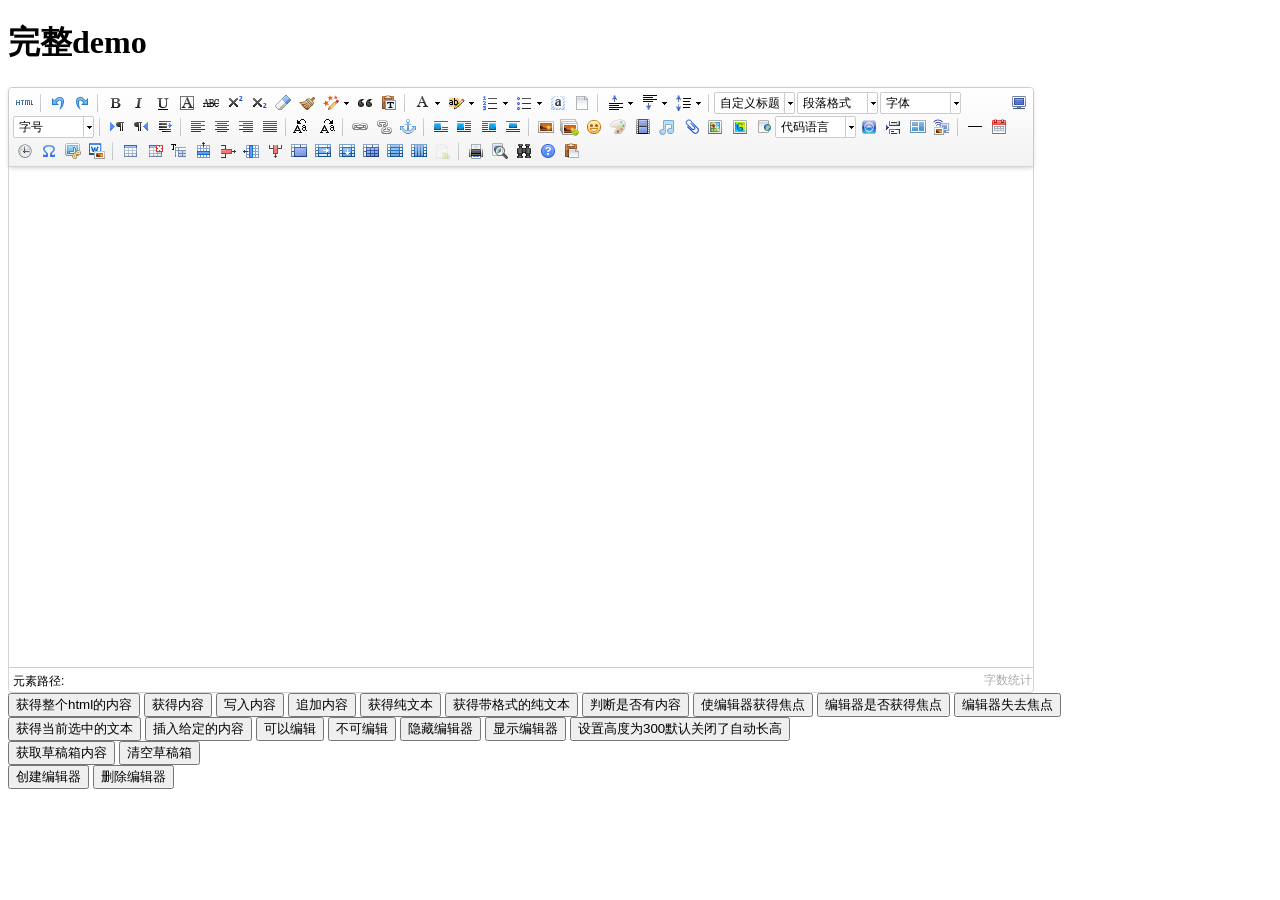
<file: src/main/webapp/admin/lib/ueditor/1.4.3/index.html>
<!DOCTYPE HTML PUBLIC "-//W3C//DTD HTML 4.01 Transitional//EN"
        "http://www.w3.org/TR/html4/loose.dtd">
<html>
<head>
    <title>完整demo</title>
    <meta http-equiv="Content-Type" content="text/html;charset=utf-8"/>
    <script type="text/javascript" charset="utf-8" src="ueditor.config.js"></script>
    <script type="text/javascript" charset="utf-8" src="ueditor.all.min.js"> </script>
    <!--建议手动加在语言，避免在ie下有时因为加载语言失败导致编辑器加载失败-->
    <!--这里加载的语言文件会覆盖你在配置项目里添加的语言类型，比如你在配置项目里配置的是英文，这里加载的中文，那最后就是中文-->
    <script type="text/javascript" charset="utf-8" src="lang/zh-cn/zh-cn.js"></script>

    <style type="text/css">
        div{
            width:100%;
        }
    </style>
</head>
<body>
<div>
    <h1>完整demo</h1>
    <script id="editor" type="text/plain" style="width:1024px;height:500px;"></script>
</div>
<div id="btns">
    <div>
        <button onclick="getAllHtml()">获得整个html的内容</button>
        <button onclick="getContent()">获得内容</button>
        <button onclick="setContent()">写入内容</button>
        <button onclick="setContent(true)">追加内容</button>
        <button onclick="getContentTxt()">获得纯文本</button>
        <button onclick="getPlainTxt()">获得带格式的纯文本</button>
        <button onclick="hasContent()">判断是否有内容</button>
        <button onclick="setFocus()">使编辑器获得焦点</button>
        <button onmousedown="isFocus(event)">编辑器是否获得焦点</button>
        <button onmousedown="setblur(event)" >编辑器失去焦点</button>

    </div>
    <div>
        <button onclick="getText()">获得当前选中的文本</button>
        <button onclick="insertHtml()">插入给定的内容</button>
        <button id="enable" onclick="setEnabled()">可以编辑</button>
        <button onclick="setDisabled()">不可编辑</button>
        <button onclick=" UE.getEditor('editor').setHide()">隐藏编辑器</button>
        <button onclick=" UE.getEditor('editor').setShow()">显示编辑器</button>
        <button onclick=" UE.getEditor('editor').setHeight(300)">设置高度为300默认关闭了自动长高</button>
    </div>

    <div>
        <button onclick="getLocalData()" >获取草稿箱内容</button>
        <button onclick="clearLocalData()" >清空草稿箱</button>
    </div>

</div>
<div>
    <button onclick="createEditor()">
    创建编辑器</button>
    <button onclick="deleteEditor()">
    删除编辑器</button>
</div>

<script type="text/javascript">

    //实例化编辑器
    //建议使用工厂方法getEditor创建和引用编辑器实例，如果在某个闭包下引用该编辑器，直接调用UE.getEditor('editor')就能拿到相关的实例
    var ue = UE.getEditor('editor');


    function isFocus(e){
        alert(UE.getEditor('editor').isFocus());
        UE.dom.domUtils.preventDefault(e)
    }
    function setblur(e){
        UE.getEditor('editor').blur();
        UE.dom.domUtils.preventDefault(e)
    }
    function insertHtml() {
        var value = prompt('插入html代码', '');
        UE.getEditor('editor').execCommand('insertHtml', value)
    }
    function createEditor() {
        enableBtn();
        UE.getEditor('editor');
    }
    function getAllHtml() {
        alert(UE.getEditor('editor').getAllHtml())
    }
    function getContent() {
        var arr = [];
        arr.push("使用editor.getContent()方法可以获得编辑器的内容");
        arr.push("内容为：");
        arr.push(UE.getEditor('editor').getContent());
        alert(arr.join("\n"));
    }
    function getPlainTxt() {
        var arr = [];
        arr.push("使用editor.getPlainTxt()方法可以获得编辑器的带格式的纯文本内容");
        arr.push("内容为：");
        arr.push(UE.getEditor('editor').getPlainTxt());
        alert(arr.join('\n'))
    }
    function setContent(isAppendTo) {
        var arr = [];
        arr.push("使用editor.setContent('欢迎使用ueditor')方法可以设置编辑器的内容");
        UE.getEditor('editor').setContent('欢迎使用ueditor', isAppendTo);
        alert(arr.join("\n"));
    }
    function setDisabled() {
        UE.getEditor('editor').setDisabled('fullscreen');
        disableBtn("enable");
    }

    function setEnabled() {
        UE.getEditor('editor').setEnabled();
        enableBtn();
    }

    function getText() {
        //当你点击按钮时编辑区域已经失去了焦点，如果直接用getText将不会得到内容，所以要在选回来，然后取得内容
        var range = UE.getEditor('editor').selection.getRange();
        range.select();
        var txt = UE.getEditor('editor').selection.getText();
        alert(txt)
    }

    function getContentTxt() {
        var arr = [];
        arr.push("使用editor.getContentTxt()方法可以获得编辑器的纯文本内容");
        arr.push("编辑器的纯文本内容为：");
        arr.push(UE.getEditor('editor').getContentTxt());
        alert(arr.join("\n"));
    }
    function hasContent() {
        var arr = [];
        arr.push("使用editor.hasContents()方法判断编辑器里是否有内容");
        arr.push("判断结果为：");
        arr.push(UE.getEditor('editor').hasContents());
        alert(arr.join("\n"));
    }
    function setFocus() {
        UE.getEditor('editor').focus();
    }
    function deleteEditor() {
        disableBtn();
        UE.getEditor('editor').destroy();
    }
    function disableBtn(str) {
        var div = document.getElementById('btns');
        var btns = UE.dom.domUtils.getElementsByTagName(div, "button");
        for (var i = 0, btn; btn = btns[i++];) {
            if (btn.id == str) {
                UE.dom.domUtils.removeAttributes(btn, ["disabled"]);
            } else {
                btn.setAttribute("disabled", "true");
            }
        }
    }
    function enableBtn() {
        var div = document.getElementById('btns');
        var btns = UE.dom.domUtils.getElementsByTagName(div, "button");
        for (var i = 0, btn; btn = btns[i++];) {
            UE.dom.domUtils.removeAttributes(btn, ["disabled"]);
        }
    }

    function getLocalData () {
        alert(UE.getEditor('editor').execCommand( "getlocaldata" ));
    }

    function clearLocalData () {
        UE.getEditor('editor').execCommand( "clearlocaldata" );
        alert("已清空草稿箱")
    }
</script>
</body>
</html>
</file>
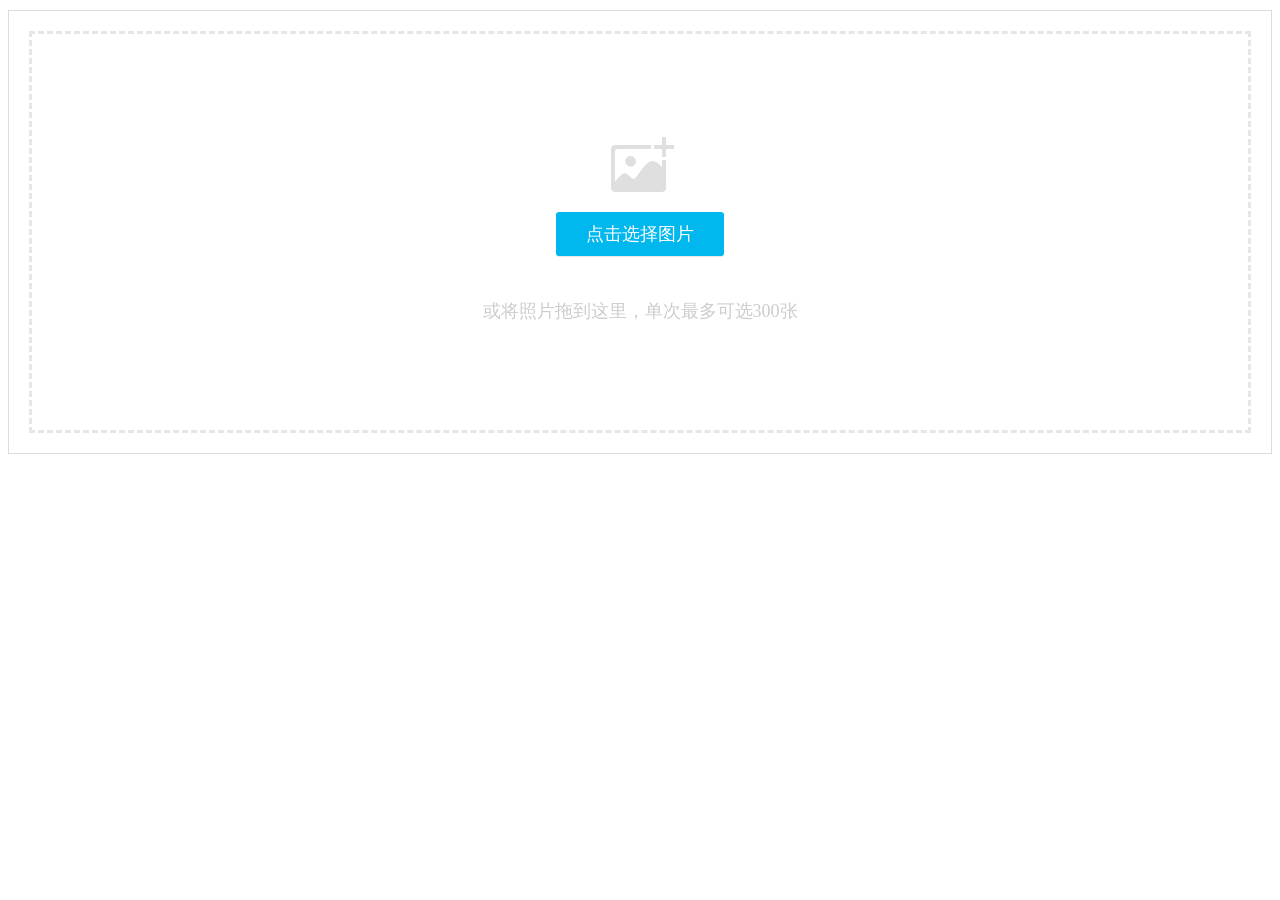
<file: src/main/webapp/admin/lib/webuploader/0.1.5/image-upload/index.html>
<!DOCTYPE HTML>
<html>
<head>
<meta charset="utf-8">
<title>WebUploader演示</title>
<link rel="stylesheet" type="text/css" href="../webuploader.css" />
</head>
<body>
<div class="uploader-list-container">
	<div class="queueList">
		<div id="dndArea" class="placeholder">
			<div id="filePicker-2"></div>
			<p>或将照片拖到这里，单次最多可选300张</p>
		</div>
	</div>
	<div class="statusBar" style="display:none;">
		<div class="progress"> <span class="text">0%</span> <span class="percentage"></span> </div>
		<div class="info"></div>
		<div class="btns">
			<div id="filePicker2"></div>
			<div class="uploadBtn">开始上传</div>
		</div>
	</div>
</div>
<script type="text/javascript" src="../../../jquery/1.9.1/jquery.min.js"></script> 
<script type="text/javascript" src="../webuploader.min.js"></script> 
<script type="text/javascript" src="upload.js"></script>
</body>
</html>
</file>
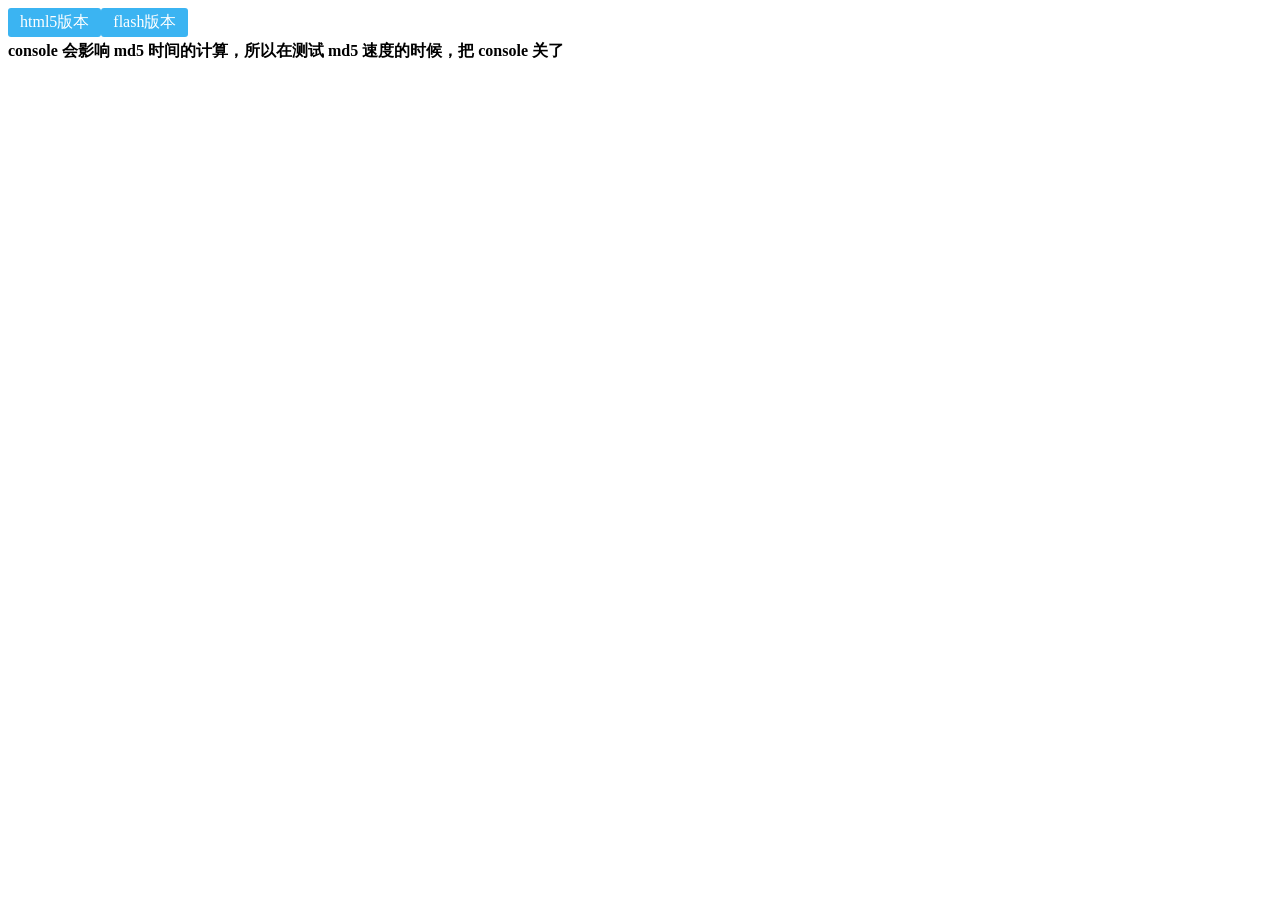
<file: src/main/webapp/admin/lib/webuploader/0.1.5/md5-demo/index.html>
<!DOCTYPE HTML>
<html>
<head>
<meta charset="utf-8">
<title>WebUploader演示 - 带裁剪功能</title>
<link rel="stylesheet" type="text/css" href="../webuploader.css" />
</head>
<body>
<div id="wrapper">
	<div class="uploader-container">
		<div id="filePicker">html5版本</div>
		<div id="filePicker2">flash版本</div>
	</div>
	<div id="log"> <strong>console 会影响 md5 时间的计算，所以在测试 md5 速度的时候，把 console 关了</strong> </div>
</div>
<script type="text/javascript" src="../../../jquery/1.9.1/jquery.min.js"></script> 
<script type="text/javascript" src="../webuploader.min.js"></script> 
<script type="text/javascript" src="script.js"></script>
</body>
</html>
</file>
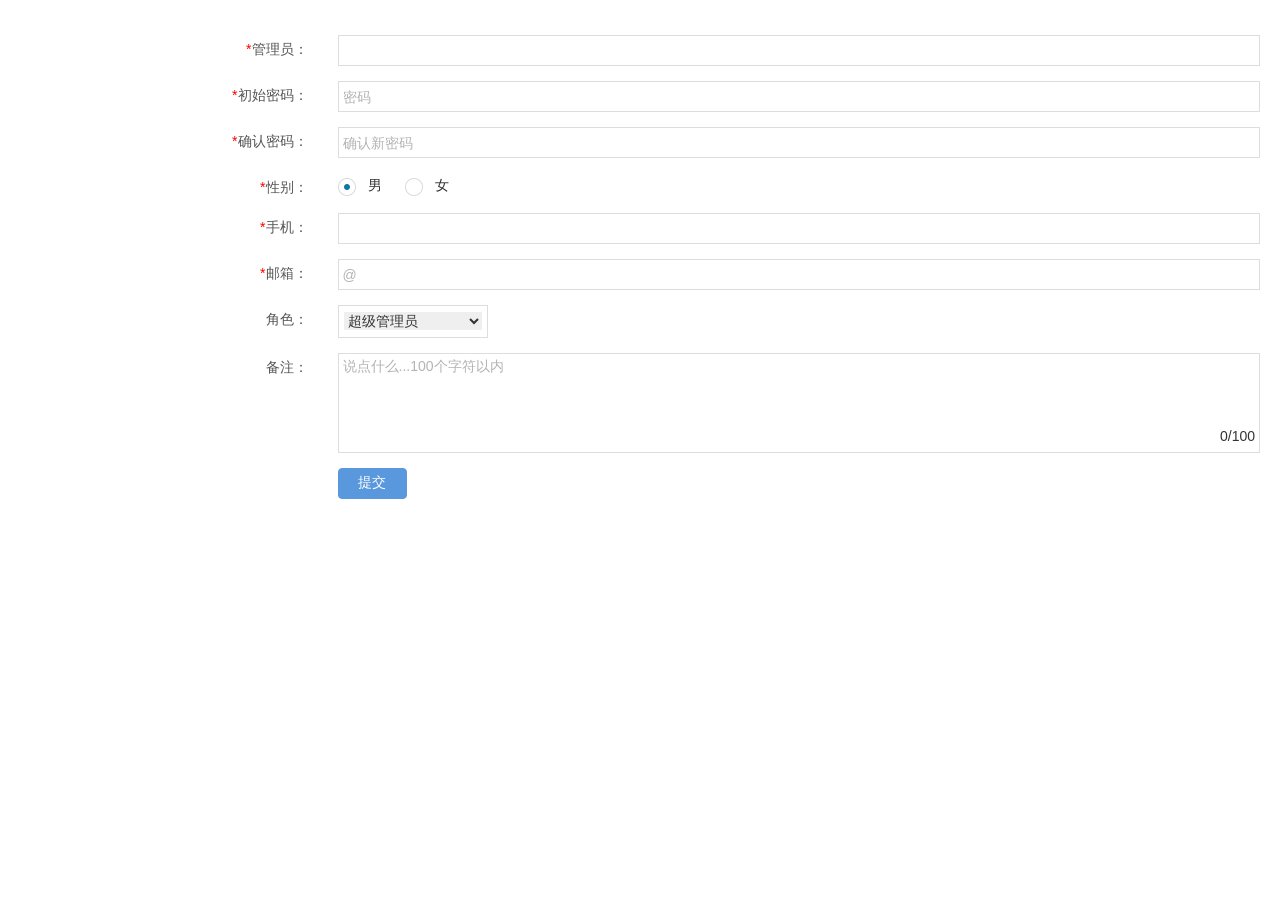
<file: src/main/webapp/admin/admin-add.html>
<!DOCTYPE HTML>
<html>
<head>
<meta charset="utf-8">
<meta name="renderer" content="webkit|ie-comp|ie-stand">
<meta http-equiv="X-UA-Compatible" content="IE=edge,chrome=1">
<meta name="viewport" content="width=device-width,initial-scale=1,minimum-scale=1.0,maximum-scale=1.0,user-scalable=no" />
<meta http-equiv="Cache-Control" content="no-siteapp" />
<!--[if lt IE 9]>
<script type="text/javascript" src="lib/html5shiv.js"></script>
<script type="text/javascript" src="lib/respond.min.js"></script>
<![endif]-->
<link rel="stylesheet" type="text/css" href="static/h-ui/css/H-ui.min.css" />
<link rel="stylesheet" type="text/css" href="static/h-ui.admin/css/H-ui.admin.css" />
<link rel="stylesheet" type="text/css" href="lib/Hui-iconfont/1.0.8/iconfont.css" />
<link rel="stylesheet" type="text/css" href="static/h-ui.admin/skin/default/skin.css" id="skin" />
<link rel="stylesheet" type="text/css" href="static/h-ui.admin/css/style.css" />
<!--[if IE 6]>
<script type="text/javascript" src="lib/DD_belatedPNG_0.0.8a-min.js" ></script>
<script>DD_belatedPNG.fix('*');</script>
<![endif]-->
<title>添加管理员 - 管理员管理 - H-ui.admin v3.1</title>
<meta name="keywords" content="H-ui.admin v3.1,H-ui网站后台模版,后台模版下载,后台管理系统模版,HTML后台模版下载">
<meta name="description" content="H-ui.admin v3.1，是一款由国人开发的轻量级扁平化网站后台模板，完全免费开源的网站后台管理系统模版，适合中小型CMS后台系统。">
</head>
<body>
<article class="page-container">
	<form class="form form-horizontal" id="form-admin-add">
	<div class="row cl">
		<label class="form-label col-xs-4 col-sm-3"><span class="c-red">*</span>管理员：</label>
		<div class="formControls col-xs-8 col-sm-9">
			<input type="text" class="input-text" value="" placeholder="" id="adminName" name="adminName">
		</div>
	</div>
	<div class="row cl">
		<label class="form-label col-xs-4 col-sm-3"><span class="c-red">*</span>初始密码：</label>
		<div class="formControls col-xs-8 col-sm-9">
			<input type="password" class="input-text" autocomplete="off" value="" placeholder="密码" id="password" name="password">
		</div>
	</div>
	<div class="row cl">
		<label class="form-label col-xs-4 col-sm-3"><span class="c-red">*</span>确认密码：</label>
		<div class="formControls col-xs-8 col-sm-9">
			<input type="password" class="input-text" autocomplete="off"  placeholder="确认新密码" id="password2" name="password2">
		</div>
	</div>
	<div class="row cl">
		<label class="form-label col-xs-4 col-sm-3"><span class="c-red">*</span>性别：</label>
		<div class="formControls col-xs-8 col-sm-9 skin-minimal">
			<div class="radio-box">
				<input name="sex" type="radio" id="sex-1" checked>
				<label for="sex-1">男</label>
			</div>
			<div class="radio-box">
				<input type="radio" id="sex-2" name="sex">
				<label for="sex-2">女</label>
			</div>
		</div>
	</div>
	<div class="row cl">
		<label class="form-label col-xs-4 col-sm-3"><span class="c-red">*</span>手机：</label>
		<div class="formControls col-xs-8 col-sm-9">
			<input type="text" class="input-text" value="" placeholder="" id="phone" name="phone">
		</div>
	</div>
	<div class="row cl">
		<label class="form-label col-xs-4 col-sm-3"><span class="c-red">*</span>邮箱：</label>
		<div class="formControls col-xs-8 col-sm-9">
			<input type="text" class="input-text" placeholder="@" name="email" id="email">
		</div>
	</div>
	<div class="row cl">
		<label class="form-label col-xs-4 col-sm-3">角色：</label>
		<div class="formControls col-xs-8 col-sm-9"> <span class="select-box" style="width:150px;">
			<select class="select" name="adminRole" size="1">
				<option value="0">超级管理员</option>
				<option value="1">总编</option>
				<option value="2">栏目主辑</option>
				<option value="3">栏目编辑</option>
			</select>
			</span> </div>
	</div>
	<div class="row cl">
		<label class="form-label col-xs-4 col-sm-3">备注：</label>
		<div class="formControls col-xs-8 col-sm-9">
			<textarea name="" cols="" rows="" class="textarea"  placeholder="说点什么...100个字符以内" dragonfly="true" onKeyUp="$.Huitextarealength(this,100)"></textarea>
			<p class="textarea-numberbar"><em class="textarea-length">0</em>/100</p>
		</div>
	</div>
	<div class="row cl">
		<div class="col-xs-8 col-sm-9 col-xs-offset-4 col-sm-offset-3">
			<input class="btn btn-primary radius" type="submit" value="&nbsp;&nbsp;提交&nbsp;&nbsp;">
		</div>
	</div>
	</form>
</article>

<!--_footer 作为公共模版分离出去--> 
<script type="text/javascript" src="lib/jquery/1.9.1/jquery.min.js"></script> 
<script type="text/javascript" src="lib/layer/2.4/layer.js"></script>
<script type="text/javascript" src="static/h-ui/js/H-ui.min.js"></script> 
<script type="text/javascript" src="static/h-ui.admin/js/H-ui.admin.js"></script> <!--/_footer 作为公共模版分离出去-->

<!--请在下方写此页面业务相关的脚本-->
<script type="text/javascript" src="lib/jquery.validation/1.14.0/jquery.validate.js"></script> 
<script type="text/javascript" src="lib/jquery.validation/1.14.0/validate-methods.js"></script> 
<script type="text/javascript" src="lib/jquery.validation/1.14.0/messages_zh.js"></script> 
<script type="text/javascript">
$(function(){
	$('.skin-minimal input').iCheck({
		checkboxClass: 'icheckbox-blue',
		radioClass: 'iradio-blue',
		increaseArea: '20%'
	});
	
	$("#form-admin-add").validate({
		rules:{
			adminName:{
				required:true,
				minlength:4,
				maxlength:16
			},
			password:{
				required:true,
			},
			password2:{
				required:true,
				equalTo: "#password"
			},
			sex:{
				required:true,
			},
			phone:{
				required:true,
				isPhone:true,
			},
			email:{
				required:true,
				email:true,
			},
			adminRole:{
				required:true,
			},
		},
		onkeyup:false,
		focusCleanup:true,
		success:"valid",
		submitHandler:function(form){
			$(form).ajaxSubmit({
				type: 'post',
				url: "xxxxxxx" ,
				success: function(data){
					layer.msg('添加成功!',{icon:1,time:1000});
				},
                error: function(XmlHttpRequest, textStatus, errorThrown){
					layer.msg('error!',{icon:1,time:1000});
				}
			});
			var index = parent.layer.getFrameIndex(window.name);
			parent.$('.btn-refresh').click();
			parent.layer.close(index);
		}
	});
});
</script> 
<!--/请在上方写此页面业务相关的脚本-->
</body>
</html>
</file>
<file: src/main/webapp/admin/lib/webuploader/0.1.5/webuploader.css>
.webuploader-container{position: relative; display:inline-block; vertical-align:top}
.webuploader-element-invisible{position: absolute !important;clip: rect(1px 1px 1px 1px);/* IE6, IE7*/clip: rect(1px,1px,1px,1px)}
.webuploader-pick{position: relative;display: inline-block;cursor: pointer;background:#3bb4f2;padding:4px 12px;color: #fff;text-align: center;border-radius: 3px;overflow: hidden}
.webuploader-pick-hover{background: #00a2d4}
.webuploader-pick-disable{opacity: 0.6;pointer-events:none}
.uploader-list{width: 100%;overflow: hidden}
.btn-uploadstar{vertical-align:top}
.file-item{float: left;position: relative;margin: 0 20px 20px 0;padding: 4px}
.file-item .error{position: absolute;top: 4px;left: 4px;right: 4px;background: red;color: white;text-align: center;height: 20px;font-size: 14px;line-height: 23px}
.file-item .info{position: absolute;left: 4px;bottom: 4px;right: 4px;height: 20px;line-height: 20px;text-indent: 5px;background: rgba(0, 0, 0, 0.6);color: white;overflow: hidden;white-space: nowrap;text-overflow : ellipsis;font-size: 12px;z-index: 10}
.upload-state-done:after{content:"\f00c";font-family: FontAwesome;font-style: normal;font-weight: normal;line-height: 1;-webkit-font-smoothing: antialiased;-moz-osx-font-smoothing: grayscale;font-size: 32px;position: absolute;bottom: 0;right: 4px;color: #4cae4c;z-index: 99}
.cropper-container{position: relative; overflow: hidden; -webkit-user-select: none; -moz-user-select: none; -ms-user-select: none; user-select: none; background-color: #fff; -webkit-tap-highlight-color: transparent; -webkit-touch-callout: none;}
.cropper-container .cropper-modal{position: absolute; top: 0; right: 0; bottom: 0; left: 0; background: #000; filter: alpha(opacity=50); opacity: .5;}
.cropper-container .cropper-dragger{position: absolute; top: 10%; left: 10%; width: 80%; height: 80%;}
.cropper-container .cropper-preview{display: block; width: 100%; height: 100%; -webkit-box-sizing: border-box; -moz-box-sizing: border-box; box-sizing: border-box; overflow: hidden; border-color: #69f; border-color: rgba(51, 102, 255, .75); border-style: solid; border-width: 1px;}
.cropper-container .cropper-dashed{position: absolute; display: block; filter: alpha(opacity=50); border: 0 dashed #fff; opacity: .5;}
.cropper-container .dashed-h{top: 33.3%; left: 0; width: 100%; height: 33.3%; border-top-width: 1px; border-bottom-width: 1px;}
.cropper-container .dashed-v{top: 0; left: 33.3%; width: 33.3%; height: 100%; border-right-width: 1px; border-left-width: 1px;}
.cropper-container .cropper-face,
.cropper-container .cropper-line,
.cropper-container .cropper-point{position: absolute; display: block; width: 100%; height: 100%; filter: alpha(opacity=10); opacity: .1;}
.cropper-container .cropper-face{top: 0; left: 0; cursor: move; background-color: #fff;}
.cropper-container .cropper-line{background-color: #69f;}
.cropper-container .line-e{top: 0; right: -2px; width: 5px; cursor: e-resize;}
.cropper-container .line-n{top: -2px; left: 0; height: 5px; cursor: n-resize;}
.cropper-container .line-w{top: 0; left: -2px; width: 5px; cursor: w-resize;}
.cropper-container .line-s{bottom: -2px; left: 0; height: 5px; cursor: s-resize;}
.cropper-container .cropper-point{width: 5px; height: 5px; background-color: #69f; filter: alpha(opacity=75); opacity: .75;}
.cropper-container .point-e{top: 49%; right: -2px; cursor: e-resize;}
.cropper-container .point-n{top: -2px; left: 49%; cursor: n-resize;}
.cropper-container .point-w{top: 49%; left: -2px; cursor: w-resize;}
.cropper-container .point-s{bottom: -2px; left: 49%; cursor: s-resize;}
.cropper-container .point-ne{top: -2px; right: -2px; cursor: ne-resize;}
.cropper-container .point-nw{top: -2px; left: -2px; cursor: nw-resize;}
.cropper-container .point-sw{bottom: -2px; left: -2px; cursor: sw-resize;}
.cropper-container .point-se{right: -2px; bottom: -2px; width: 20px; height: 20px; cursor: se-resize; filter: alpha(opacity=100); opacity: 1;}
.cropper-container .point-se:before{position: absolute; right: -50%; bottom: -50%; display: block; width: 200%; height: 200%; content: " "; background-color: #69f; filter: alpha(opacity=0); opacity: 0;}
@media (min-width: 768px){.cropper-container .point-se{width: 15px; height: 15px;}}
@media (min-width: 992px){.cropper-container .point-se{width: 10px; height: 10px;}}
@media (min-width: 1200px){.cropper-container .point-se{width: 5px; height: 5px; filter: alpha(opacity=75); opacity: .75;}}
.cropper-hidden{display: none !important;}
.img-preview{width: 160px; height: 90px; margin-top: 1em; border: 1px solid #ccc;}


.uploader-list-container{color: #838383; font-size: 12px; margin-top: 10px; background-color: #FFF; border:solid 1px #ddd}
.uploader-list-container .queueList{margin: 20px;}
.element-invisible{position: absolute !important; clip: rect(1px 1px 1px 1px); /* IE6, IE7 */ clip: rect(1px,1px,1px,1px);}
.uploader-list-container .placeholder{border: 3px dashed #e6e6e6; min-height: 238px; padding-top: 158px; text-align: center; background: url(images/image.png) center 93px no-repeat; color: #cccccc; font-size: 18px; position: relative;}
.uploader-list-container .placeholder .webuploader-pick{font-size: 18px; background: #00b7ee; border-radius: 3px; line-height: 44px; padding: 0 30px; color: #fff; display: inline-block; margin: 20px auto; cursor: pointer; box-shadow: 0 1px 1px rgba(0, 0, 0, 0.1);}
.uploader-list-container .placeholder .webuploader-pick-hover{background: #00a2d4;}
.uploader-list-container .placeholder .flashTip{color: #666666; font-size: 12px; position: absolute; width: 100%; text-align: center; bottom: 20px;}
.uploader-list-container .placeholder .flashTip a{color: #0785d1; text-decoration: none;}
.uploader-list-container .placeholder .flashTip a:hover{text-decoration: underline;}
.uploader-list-container .placeholder.webuploader-dnd-over{border-color: #999999;}
.uploader-list-container .placeholder.webuploader-dnd-over.webuploader-dnd-denied{border-color: red;}
.uploader-list-container .filelist{list-style: none; margin: 0; padding: 0;}
.uploader-list-container .filelist:after{content: ''; display: block; width: 0; height: 0; overflow: hidden; clear: both;}
.uploader-list-container .filelist li{width: 110px; height: 110px; background: url(images/bg.png) no-repeat; text-align: center; margin: 0 8px 20px 0; position: relative; display: inline; float: left; overflow: hidden; font-size: 12px;}
.uploader-list-container .filelist li p.log{position: relative; top: -45px;}
.uploader-list-container .filelist li p.title{position: absolute; top: 0; left: 0; width: 100%; overflow: hidden; white-space: nowrap; text-overflow : ellipsis; top: 5px; text-indent: 5px; text-align: left;}
.uploader-list-container .filelist li p.progress{position: absolute; width: 100%; bottom: 0; left: 0; height: 8px; overflow: hidden; z-index: 50;}
.uploader-list-container .filelist li p.progress span{display: none; overflow: hidden; width: 0; height: 100%; background: #1483d8 url(images/progress.png) repeat-x; -webit-transition: width 200ms linear; -moz-transition: width 200ms linear; -o-transition: width 200ms linear; -ms-transition: width 200ms linear; transition: width 200ms linear; -webkit-animation: progressmove 2s linear infinite; -moz-animation: progressmove 2s linear infinite; -o-animation: progressmove 2s linear infinite; -ms-animation: progressmove 2s linear infinite; animation: progressmove 2s linear infinite; -webkit-transform: translateZ(0);}
@-webkit-keyframes progressmove{0%{background-position: 0 0;} 100%{background-position: 17px 0;}}
@-moz-keyframes progressmove{0%{background-position: 0 0;} 100%{background-position: 17px 0;}}
@keyframes progressmove{0%{background-position: 0 0;} 100%{background-position: 17px 0;}}
.uploader-list-container .filelist li p.imgWrap{position: relative; z-index: 2; line-height: 110px; vertical-align: middle; overflow: hidden; width: 110px; height: 110px; -webkit-transform-origin: 50% 50%; -moz-transform-origin: 50% 50%; -o-transform-origin: 50% 50%; -ms-transform-origin: 50% 50%; transform-origin: 50% 50%; -webit-transition: 200ms ease-out; -moz-transition: 200ms ease-out; -o-transition: 200ms ease-out; -ms-transition: 200ms ease-out; transition: 200ms ease-out;}
.uploader-list-container .filelist li img{width: 100%;}
.uploader-list-container .filelist li p.error{background: #f43838; color: #fff; position: absolute; bottom: 0; left: 0; height: 28px; line-height: 28px; width: 100%; z-index: 100;}
.uploader-list-container .filelist li .success{display: block; position: absolute; left: 0; bottom: 0; height: 40px; width: 100%; z-index: 200; background: url(images/success.png) no-repeat right bottom;}
.uploader-list-container .filelist div.file-panel{position: absolute; height: 0; filter: progid:DXImageTransform.Microsoft.gradient(GradientType=0,startColorstr='#80000000', endColorstr='#80000000')\0; background: rgba( 0, 0, 0, 0.5 ); width: 100%; top: 0; left: 0; overflow: hidden; z-index: 300;}
.uploader-list-container .filelist div.file-panel span{width: 24px; height: 24px; display: inline; float: right; text-indent: -9999px; overflow: hidden; background: url(images/icons.png) no-repeat; margin: 5px 1px 1px; cursor: pointer;}
.uploader-list-container .filelist div.file-panel span.rotateLeft{background-position: 0 -24px;}
.uploader-list-container .filelist div.file-panel span.rotateLeft:hover{background-position: 0 0;}
.uploader-list-container .filelist div.file-panel span.rotateRight{background-position: -24px -24px;}
.uploader-list-container .filelist div.file-panel span.rotateRight:hover{background-position: -24px 0;}
.uploader-list-container .filelist div.file-panel span.cancel{background-position: -48px -24px;}
.uploader-list-container .filelist div.file-panel span.cancel:hover{background-position: -48px 0;}
.uploader-list-container .statusBar{height: 63px; border-top: 1px solid #dadada; padding: 0 20px; line-height: 63px; vertical-align: middle; position: relative;}
.uploader-list-container .statusBar .progress{border: 1px solid #1483d8; width: 198px; background: #fff; height: 18px; position: relative; display: inline-block; text-align: center; line-height: 20px; color: #6dbfff; position: relative; margin-right: 10px;}
.uploader-list-container .statusBar .progress span.percentage{width: 0; height: 100%; left: 0; top: 0; background: #1483d8; position: absolute;}
.uploader-list-container .statusBar .progress span.text{position: relative; z-index: 10;}
.uploader-list-container .statusBar .info{display: inline-block; font-size: 14px; color: #666666;}
.uploader-list-container .statusBar .btns{position: absolute; top: 10px; right: 20px; line-height: 40px;}
#filePicker{display: inline-block; float: left;}
.uploader-list-container .statusBar .btns .webuploader-pick,
.uploader-list-container .statusBar .btns .uploadBtn,
.uploader-list-container .statusBar .btns .uploadBtn.state-uploading,
.uploader-list-container .statusBar .btns .uploadBtn.state-paused{background: #ffffff; border: 1px solid #cfcfcf; color: #565656; padding: 0 18px; display: inline-block; border-radius: 3px; margin-left: 10px; cursor: pointer; font-size: 14px; float: left;}
.uploader-list-container .statusBar .btns .webuploader-pick-hover,
.uploader-list-container .statusBar .btns .uploadBtn:hover,
.uploader-list-container .statusBar .btns .uploadBtn.state-uploading:hover,
.uploader-list-container .statusBar .btns .uploadBtn.state-paused:hover{background: #f0f0f0;}
.uploader-list-container .statusBar .btns .uploadBtn{background: #00b7ee; color: #fff; border-color: transparent;}
.uploader-list-container .statusBar .btns .uploadBtn:hover{background: #00a2d4;}
.uploader-list-container .statusBar .btns .uploadBtn.disabled{pointer-events: none; opacity: 0.6;}
</file>
<file: src/main/webapp/admin/static/h-ui.admin/css/H-ui.admin.css>
@charset "utf-8";
/* -----------H-ui前端框架-------------
* H-ui.admin.css v2.5
* http://www.h-ui.net/
* Created & Modified by guojunhui
* Date modified 2016.05.31
*
* Copyright 2013-2016 北京颖杰联创科技有限公司 All rights reserved.
* Licensed under MIT license.
* http://opensource.org/licenses/MIT
*
*/
html{height:100%}
body{min-height: 100%;position: relative;font-size:14px;color:#333; background-color:#fff}
a{color:#333}a:hover,a:focus,.maincolor,.maincolor a{color:#06c}
.bg-1{ background-color:#f5fafe}
h4{line-height:30px}

/*页面框架*/
.Hui-header{position:absolute;top:0; right:0; left:0;height:44px;z-index:999; padding:0 15px}
.Hui-aside{position: absolute;top:44px;bottom:0;left:0;padding-top:10px;width:199px;z-index:99;overflow:auto; background-color:rgba(238,238,238,0.98);_background-color:rgb(238,238,238);border-right: 1px solid #e5e5e5}
.Hui-article-box{position: absolute;top:44px;right:0;bottom: 0;left:199px; overflow:hidden; z-index:1; background-color:#fff}
	.Hui-article{position: absolute;top:34px;bottom:0;left:0; right:0;overflow:auto;z-index:1}
.Hui-container{ padding:45px 0 0}
.Hui-aside,.Hui-article-box,.dislpayArrow{-moz-transition: all 0.2s ease 0s;-webkit-transition: all 0.2s ease 0s;-ms-transition: all 0.2s ease 0s;-o-transition: all 0.2s ease 0s;transition: all 0.2s ease 0s}
.big-page .Hui-article-box,.big-page .dislpayArrow,.big-page .breadcrumb{left:0px}
.big-page .Hui-aside{ left:-200px}
.page-container{ padding:20px}
@media (max-width: 767px) {
	.page-container{ padding:15px}
}
/*组件*/
/*logo*/

/*导航*/
#Hui-nav > ul > li{ font-weight:normal}
@media (max-width: 767px) {
	#Hui-nav{display: block; top: 0; left: 65px; right: 65px}
	#Hui-nav > ul { width: 100%}
	#Hui-nav > ul > li{ width: 24%;text-align:center;}
	#Hui-nav > ul > li a{ text-align: center; padding: 0}
}
#Hui-userbar{right:20px; position:absolute; top:0;}
#Hui-userbar > ul > li > a{padding:0 10px}
	
#Hui-msg .badge{ position:absolute; left:19px; top:4px; font-size:12px; font-weight:normal; padding:1px 5px}
/*左侧菜单*/
.Hui-aside .menu_dropdown dl{ margin-bottom:0}
.Hui-aside .menu_dropdown dt{display:block;line-height:35px;padding-left:15px;cursor:pointer;position:relative;border-bottom: 1px solid #e5e5e5;font-weight:normal}
.Hui-aside .menu_dropdown dt .menu_dropdown-arrow{ position:absolute;overflow: hidden; top:0; right:15px;transition-duration:0.3s ;transition-property:all}
.Hui-aside .menu_dropdown dd{ display:none}
.Hui-aside .menu_dropdown dt.selected .menu_dropdown-arrow{transform: rotate(180deg)}
.Hui-aside .menu_dropdown dd.selected{display:block; margin-left:0px}
.Hui-aside .menu_dropdown ul{padding:0px}
.Hui-aside .menu_dropdown li{line-height:35px;overflow:hidden;zoom:1}
.Hui-aside .menu_dropdown li a{padding-left:15px; display:block;font-weight: bold; margin:0}
.Hui-aside .menu_dropdown li a i{ font-weight: normal}
.Hui-aside .menu_dropdown dd ul{padding:3px 8px}
.Hui-aside .menu_dropdown dd li{line-height:32px}
.Hui-aside .menu_dropdown dd li a{line-height:32px;padding-left:26px; border-bottom:none; font-weight:normal}
.Hui-aside .menu_dropdown li a:hover{text-decoration:none}
.Hui-aside .menu_dropdown li.current a,.menu_dropdown li.current a:hover{background-color:rgba(255,255,255,0.2)}
/*菜单收缩切换*/
.dislpayArrow{position: absolute;top: 0;bottom: 0;left:200px;width:0px; height:100%;z-index:10}
.dislpayArrow a{ position:absolute; display:block; width:17px; height:61px;top:50%; margin-top:-30px;outline:none}
.dislpayArrow a.open{ background-position:0 -61px}
.dislpayArrow a:hover{ text-decoration:none; background-position:right 0}
.dislpayArrow a.open:hover{background-position:right -61px}

/*选项卡导航*/
.Hui-tabNav-wp{position:relative; height:35px;overflow:hidden}
.Hui-tabNav,
.Hui-tabNav .acrossTab li
,.Hui-tabNav .acrossTab li em{background-image:url(../images/acrossTab/acrossTab-2.png)}
.Hui-tabNav{height:35px; padding-right:75px;overflow:hidden; position:relative;background-color:#efeef0; background-repeat: repeat-x; background-position: 0 -175px;}
.Hui-tabNav .acrossTab{ position:absolute; height:26px; line-height:26px; background:none; top:8px; left:0;padding-top:0}
.Hui-tabNav .acrossTab li{height:26px;line-height:26px;}
.Hui-tabNav .acrossTab li em{ right:-16px; height: 26px; width: 16px}
.loading {background:url(../images/loading.gif) no-repeat center; height:100px}
.show_iframe{ position:absolute; top:0; right:0; left:0; bottom:0;}
.show_iframe iframe {position: absolute;bottom: 0;height: 100%;width: 100%}
.Hui-tabNav-more {position: absolute;right:0px;width:70px;top:4px;display: none}

/*面包屑导航*/
.breadcrumb{background-color:#f5f5f5; padding:0 20px; position:relative; z-index:99}
@media (max-width: 767px) {
	.breadcrumb{ padding:0 15px;}
	.show_iframe{-webkit-overflow-scrolling: touch;overflow-y: scroll;}
}

/*横向手机 竖向平板*/
@media (max-width: 767px) {
	.Hui-aside{ display:none;float:none; width:100%; height:auto; margin-top:0;padding-top:0;bottom:auto}
	.big-page .Hui-aside{ left:0!important}
		.menu_dropdown dt{line-height:44px}
		.menu_dropdown li,.menu_dropdown dd li,.menu_dropdown dd li a{ line-height:44px}
  .Hui-tabNav{ position:fixed; z-index:998}
  .Hui-article{ top:44px}
  .Hui-article-box{ position:static; left:0}
  .Hui-article-box .pd-20{padding:15px}
		.Hui-article{left:0}
		.Hui-container .bk-gray{ border:none}
		.Hui-container .pd-10{ padding:0}
}

/*==============以下是业务相关的样式====================*/
/*权限*/
.permission-list{ border:solid 1px #eee;}
.permission-list > dt{ background-color:#efefef;padding:5px 10px}
.permission-list > dd{ padding:10px; padding-left:30px}
.permission-list > dd > dl{ border-bottom:solid 1px #eee; padding:5px 0}
.permission-list > dd > dl > dt{ display:inline-block;float:left;white-space:nowrap;width:100px}
.permission-list > dd > dl > dd{ margin-left:100px;}
.permission-list > dd > dl > dd > label{ padding-right:10px}

/*图片预览*/
.portfolio-area{ margin-right: -20px;}
.portfolio-area li{position: relative; float: left; margin-right: 20px; width:162px; height:162px;margin-top: 20px;}
.portfolio-area li.hover{ z-index:9}
.portfolio-area li .portfoliobox{ position: absolute; top: 0; left: 0; width: 152px; height: 152px;padding:5px;border: solid 1px #eee; background-color: #fff;}
.portfolio-area li .checkbox{position: absolute; top: 10px; right: 5px; cursor:pointer}
.portfolio-area li.hover .portfoliobox{ height:auto;padding-bottom:10px;box-shadow:0 1px 3px rgba(68, 68, 68,0.3);-moz-box-shadow:0 1px 3px rgba(68, 68, 68,0.3);-webkit-box-shadow:0 1px 3px rgba(68, 68, 68,0.3)}
.portfolio-area li .picbox{width: 150px; height: 150px;overflow: hidden;text-align: center;vertical-align:middle;display:table-cell; line-height:150px;}
.portfolio-area li .picbox img{max-width:150px; max-height:150px;vertical-align:middle;}
.portfolio-area li .textbox{ display: none; margin-top: 5px;}
.portfolio-area li.hover .textbox{ display: block;}
.portfolio-area li label{ display:block; cursor:pointer}
</file>
<file: src/main/webapp/admin/lib/Hui-iconfont/1.0.8/iconfont.css>
/* -----------H-ui前端框架-------------
* iconfont.css v1.0.8
* http://www.h-ui.net/
* Created & Modified by guojunhui
* Date modified 2016.06.21
*
* Copyright 2013-2015 北京颖杰联创科技有限公司 All rights reserved.
* Licensed under MIT license.
* http://opensource.org/licenses/MIT
*
*/
@font-face {font-family: "Hui-iconfont";
  src: url('iconfont.eot'); /* IE9*/
  src: url('iconfont.eot?#iefix') format('embedded-opentype'), /* IE6-IE8 */
  url('iconfont.woff') format('woff'), /* chrome、firefox */
  url('iconfont.ttf') format('truetype'), /* chrome、firefox、opera、Safari, Android, iOS 4.2+*/
  url('iconfont.svg#Hui-iconfont') format('svg'); /* iOS 4.1- */
}

.Hui-iconfont {
  font-family:"Hui-iconfont" !important;
  font-style:normal;
  -webkit-font-smoothing: antialiased;
  -webkit-text-stroke-width: 0.2px;
  -moz-osx-font-smoothing: grayscale;
}
.Hui-iconfont-gotop:before { content: "\e684"; }
.Hui-iconfont-music:before { content: "\e60f"; }
.Hui-iconfont-tags:before { content: "\e64b"; }
.Hui-iconfont-jieri:before { content: "\e727"; }
.Hui-iconfont-jishiqi:before { content: "\e728"; }
.Hui-iconfont-pad:before { content: "\e64c"; }
.Hui-iconfont-lunzi:before { content: "\e64d"; }
.Hui-iconfont-jiandao:before { content: "\e64e"; }
.Hui-iconfont-xianshiqi:before { content: "\e64f"; }
.Hui-iconfont-zhaoxiangji:before { content: "\e650"; }
.Hui-iconfont-danfanxiangji:before { content: "\e651"; }
.Hui-iconfont-dayinji:before { content: "\e652"; }
.Hui-iconfont-user-zhanzhang:before { content: "\e653"; }
.Hui-iconfont-chajian:before { content: "\e654"; }
.Hui-iconfont-arrow1-bottom:before { content: "\e674"; }
.Hui-iconfont-arrow1-left:before { content: "\e678"; }
.Hui-iconfont-arrow1-top:before { content: "\e679"; }
.Hui-iconfont-arrow1-right:before { content: "\e67a"; }
.Hui-iconfont-jieri1:before { content: "\e655"; }
.Hui-iconfont-face-weixiao:before { content: "\e656"; }
.Hui-iconfont-face-chijing:before { content: "\e657"; }
.Hui-iconfont-face-dai:before { content: "\e658"; }
.Hui-iconfont-face-shuaku:before { content: "\e659"; }
.Hui-iconfont-face-mogui:before { content: "\e65a"; }
.Hui-iconfont-face-ganga:before { content: "\e65b"; }
.Hui-iconfont-face-qin:before { content: "\e65c"; }
.Hui-iconfont-face-nu:before { content: "\e65d"; }
.Hui-iconfont-face-zhayan:before { content: "\e65e"; }
.Hui-iconfont-face-shengqi:before { content: "\e65f"; }
.Hui-iconfont-face-ma:before { content: "\e660"; }
.Hui-iconfont-face-bishi:before { content: "\e661"; }
.Hui-iconfont-face-maimeng:before { content: "\e662"; }
.Hui-iconfont-face-jingdai:before { content: "\e663"; }
.Hui-iconfont-face-yun:before { content: "\e664"; }
.Hui-iconfont-home2:before { content: "\e67f"; }
.Hui-iconfont-search2:before { content: "\e665"; }
.Hui-iconfont-share2:before { content: "\e666"; }
.Hui-iconfont-face:before { content: "\e668"; }
.Hui-iconfont-wuliu:before { content: "\e669"; }
.Hui-iconfont-dianpu:before { content: "\e66a"; }
.Hui-iconfont-chexiao:before { content: "\e66b"; }
.Hui-iconfont-zhongzuo:before { content: "\e66c"; }
.Hui-iconfont-zan:before { content: "\e66d"; }
.Hui-iconfont-cai:before { content: "\e66e"; }
.Hui-iconfont-yuyin3:before { content: "\e66f"; }
.Hui-iconfont-cart2-selected:before { content: "\e670"; }
.Hui-iconfont-weizhi:before { content: "\e671"; }
.Hui-iconfont-face-ku:before { content: "\e688"; }
.Hui-iconfont-down:before { content: "\e640"; }
.Hui-iconfont-cart2-man:before { content: "\e672"; }
.Hui-iconfont-card2-kong:before { content: "\e673"; }
.Hui-iconfont-luyin:before { content: "\e619"; }
.Hui-iconfont-html:before { content: "\e69f"; }
.Hui-iconfont-css:before { content: "\e6a0"; }
.Hui-iconfont-android:before { content: "\e6a2"; }
.Hui-iconfont-github:before { content: "\e6d1"; }
.Hui-iconfont-html5:before { content: "\e6d2"; }
.Hui-iconfont-huangguan:before { content: "\e6d3"; }
.Hui-iconfont-news:before { content: "\e616"; }
.Hui-iconfont-slider-right:before { content: "\e63d"; }
.Hui-iconfont-slider-left:before { content: "\e67d"; }
.Hui-iconfont-tuku:before { content: "\e613"; }
.Hui-iconfont-shuru:before { content: "\e647"; }
.Hui-iconfont-sanjiao:before { content: "\e67e"; }
.Hui-iconfont-share-renren:before { content: "\e6d8"; }
.Hui-iconfont-share-tweibo:before { content: "\e6d9"; }
.Hui-iconfont-arrow2-left:before { content: "\e6d4"; }
.Hui-iconfont-paixu:before { content: "\e675"; }
.Hui-iconfont-niming:before { content: "\e624"; }
.Hui-iconfont-add:before { content: "\e600"; }
.Hui-iconfont-root:before { content: "\e62d"; }
.Hui-iconfont-xuanzhong:before { content: "\e676"; }
.Hui-iconfont-weixuanzhong:before { content: "\e677"; }
.Hui-iconfont-arrow2-bottom:before { content: "\e6d5"; }
.Hui-iconfont-arrow2-top:before { content: "\e6d6"; }
.Hui-iconfont-like2:before { content: "\e648"; }
.Hui-iconfont-arrow2-right:before { content: "\e6d7"; }
.Hui-iconfont-shangyishou:before { content: "\e6db"; }
.Hui-iconfont-xiayishou:before { content: "\e6e3"; }
.Hui-iconfont-share-weixin:before { content: "\e694"; }
.Hui-iconfont-shenhe-tingyong:before { content: "\e631"; }
.Hui-iconfont-gouxuan2:before { content: "\e601"; }
.Hui-iconfont-selected:before { content: "\e617"; }
.Hui-iconfont-jianhao:before { content: "\e6a1"; }
.Hui-iconfont-user-group:before { content: "\e62b"; }
.Hui-iconfont-yiguanzhu:before { content: "\e680"; }
.Hui-iconfont-gengduo3:before { content: "\e6f9"; }
.Hui-iconfont-comment:before { content: "\e622"; }
.Hui-iconfont-tongji-zhu:before { content: "\e618"; }
.Hui-iconfont-like:before { content: "\e649"; }
.Hui-iconfont-shangjia:before { content: "\e6dc"; }
.Hui-iconfont-save:before { content: "\e632"; }
.Hui-iconfont-gongsi:before { content: "\e643"; }
.Hui-iconfont-system:before { content: "\e62e"; }
.Hui-iconfont-pifu:before { content: "\e62a"; }
.Hui-iconfont-menu:before { content: "\e667"; }
.Hui-iconfont-msg:before { content: "\e62f"; }
.Hui-iconfont-huangguan1:before { content: "\e729"; }
.Hui-iconfont-userid:before { content: "\e602"; }
.Hui-iconfont-cang-selected:before { content: "\e630"; }
.Hui-iconfont-yundown:before { content: "\e641"; }
.Hui-iconfont-help:before { content: "\e633"; }
.Hui-iconfont-chuku:before { content: "\e634"; }
.Hui-iconfont-picture:before { content: "\e646"; }
.Hui-iconfont-wenzhouyinxing:before { content: "\e6ed"; }
.Hui-iconfont-ad:before { content: "\e635"; }
.Hui-iconfont-fenlei:before { content: "\e681"; }
.Hui-iconfont-saoyisao:before { content: "\e682"; }
.Hui-iconfont-search:before { content: "\e683"; }
.Hui-iconfont-tuwenxiangqing:before { content: "\e685"; }
.Hui-iconfont-leijipingjia:before { content: "\e686"; }
.Hui-iconfont-hetong:before { content: "\e636"; }
.Hui-iconfont-tongji:before { content: "\e61a"; }
.Hui-iconfont-quanbudingdan:before { content: "\e687"; }
.Hui-iconfont-cang:before { content: "\e61b"; }
.Hui-iconfont-xiaoxi:before { content: "\e68a"; }
.Hui-iconfont-renwu:before { content: "\e637"; }
.Hui-iconfont-more:before { content: "\e68b"; }
.Hui-iconfont-zhizhao:before { content: "\e638"; }
.Hui-iconfont-fabu:before { content: "\e603"; }
.Hui-iconfont-shenhe-butongguo2:before { content: "\e6dd"; }
.Hui-iconfont-share-qq:before { content: "\e67b"; }
.Hui-iconfont-upload:before { content: "\e642"; }
.Hui-iconfont-add2:before { content: "\e604"; }
.Hui-iconfont-jiesuo:before { content: "\e605"; }
.Hui-iconfont-zhongtumoshi:before { content: "\e68c"; }
.Hui-iconfont-datumoshi:before { content: "\e68d"; }
.Hui-iconfont-face2:before { content: "\e68e"; }
.Hui-iconfont-huanyipi:before { content: "\e68f"; }
.Hui-iconfont-shijian:before { content: "\e690"; }
.Hui-iconfont-feedback:before { content: "\e691"; }
.Hui-iconfont-feedback2:before { content: "\e692"; }
.Hui-iconfont-share-pengyouquan:before { content: "\e693"; }
.Hui-iconfont-zan2:before { content: "\e697"; }
.Hui-iconfont-arrow3-bottom:before { content: "\e698"; }
.Hui-iconfont-arrow3-top:before { content: "\e699"; }
.Hui-iconfont-arrow3-right:before { content: "\e69a"; }
.Hui-iconfont-arrow3-left:before { content: "\e69b"; }
.Hui-iconfont-more2:before { content: "\e69c"; }
.Hui-iconfont-cang2-selected:before { content: "\e69d"; }
.Hui-iconfont-cang2:before { content: "\e69e"; }
.Hui-iconfont-dangan:before { content: "\e639"; }
.Hui-iconfont-money:before { content: "\e63a"; }
.Hui-iconfont-share-weibo:before { content: "\e6da"; }
.Hui-iconfont-email:before { content: "\e63b"; }
.Hui-iconfont-tongji-xian:before { content: "\e61c"; }
.Hui-iconfont-bank:before { content: "\e628"; }
.Hui-iconfont-home:before { content: "\e625"; }
.Hui-iconfont-user:before { content: "\e62c"; }
.Hui-iconfont-log:before { content: "\e623"; }
.Hui-iconfont-pages:before { content: "\e626"; }
.Hui-iconfont-sim:before { content: "\e629"; }
.Hui-iconfont-tingzhi:before { content: "\e6e4"; }
.Hui-iconfont-dengdai:before { content: "\e606"; }
.Hui-iconfont-user-add:before { content: "\e607"; }
.Hui-iconfont-copy:before { content: "\e6ea"; }
.Hui-iconfont-file:before { content: "\e63e"; }
.Hui-iconfont-share-douban:before { content: "\e67c"; }
.Hui-iconfont-share-zhihu:before { content: "\e689"; }
.Hui-iconfont-daochu:before { content: "\e644"; }
.Hui-iconfont-daoru:before { content: "\e645"; }
.Hui-iconfont-weigouxuan2:before { content: "\e608"; }
.Hui-iconfont-phone:before { content: "\e696"; }
.Hui-iconfont-bold:before { content: "\e6e7"; }
.Hui-iconfont-manage2:before { content: "\e63c"; }
.Hui-iconfont-edit:before { content: "\e6df"; }
.Hui-iconfont-del2:before { content: "\e609"; }
.Hui-iconfont-duigou:before { content: "\e6e8"; }
.Hui-iconfont-chongqi:before { content: "\e6f7"; }
.Hui-iconfont-avatar:before { content: "\e60a"; }
.Hui-iconfont-del:before { content: "\e60b"; }
.Hui-iconfont-edit2:before { content: "\e60c"; }
.Hui-iconfont-zanting:before { content: "\e6e5"; }
.Hui-iconfont-apple:before { content: "\e64a"; }
.Hui-iconfont-guangdayinxing:before { content: "\e6f0"; }
.Hui-iconfont-minshengyinxing:before { content: "\e6f4"; }
.Hui-iconfont-xiajia:before { content: "\e6de"; }
.Hui-iconfont-manage:before { content: "\e61d"; }
.Hui-iconfont-user2:before { content: "\e60d"; }
.Hui-iconfont-code:before { content: "\e6ee"; }
.Hui-iconfont-cut:before { content: "\e6ef"; }
.Hui-iconfont-link:before { content: "\e6f1"; }
.Hui-iconfont-new:before { content: "\e6f2"; }
.Hui-iconfont-ordered-list:before { content: "\e6f3"; }
.Hui-iconfont-unordered-list:before { content: "\e6f5"; }
.Hui-iconfont-share-qzone:before { content: "\e6c8"; }
.Hui-iconfont-suoding:before { content: "\e60e"; }
.Hui-iconfont-tel2:before { content: "\e6a3"; }
.Hui-iconfont-order:before { content: "\e627"; }
.Hui-iconfont-shujutongji:before { content: "\e61e"; }
.Hui-iconfont-del3:before { content: "\e6e2"; }
.Hui-iconfont-add3:before { content: "\e610"; }
.Hui-iconfont-add4:before { content: "\e61f"; }
.Hui-iconfont-xiangpicha:before { content: "\e72a"; }
.Hui-iconfont-key:before { content: "\e63f"; }
.Hui-iconfont-yuyin2:before { content: "\e6a4"; }
.Hui-iconfont-yuyin:before { content: "\e6a5"; }
.Hui-iconfont-close:before { content: "\e6a6"; }
.Hui-iconfont-xuanze:before { content: "\e6a7"; }
.Hui-iconfont-xuanzhong1:before { content: "\e6a8"; }
.Hui-iconfont-yiguanzhu1:before { content: "\e6a9"; }
.Hui-iconfont-share:before { content: "\e6aa"; }
.Hui-iconfont-zhuanfa:before { content: "\e6ab"; }
.Hui-iconfont-tianqi-duoyun:before { content: "\e6ac"; }
.Hui-iconfont-tianqi-mai:before { content: "\e6ad"; }
.Hui-iconfont-tianqi-qing:before { content: "\e6ae"; }
.Hui-iconfont-tianqi-wu:before { content: "\e6af"; }
.Hui-iconfont-tianqi-xue:before { content: "\e6b0"; }
.Hui-iconfont-tianqi-yin:before { content: "\e6b1"; }
.Hui-iconfont-tianqi-yu:before { content: "\e6b2"; }
.Hui-iconfont-daipingjia:before { content: "\e6b3"; }
.Hui-iconfont-vip-card2:before { content: "\e6b4"; }
.Hui-iconfont-jifen:before { content: "\e6b5"; }
.Hui-iconfont-youhuiquan:before { content: "\e6b6"; }
.Hui-iconfont-hongbao:before { content: "\e6b7"; }
.Hui-iconfont-cart-selected:before { content: "\e6b8"; }
.Hui-iconfont-cart-kong:before { content: "\e6b9"; }
.Hui-iconfont-jiangjia:before { content: "\e6ba"; }
.Hui-iconfont-liwu:before { content: "\e6bb"; }
.Hui-iconfont-caiqie:before { content: "\e6bc"; }
.Hui-iconfont-xuanzhuan:before { content: "\e6bd"; }
.Hui-iconfont-bigpic:before { content: "\e6be"; }
.Hui-iconfont-list:before { content: "\e6bf"; }
.Hui-iconfont-middle:before { content: "\e6c0"; }
.Hui-iconfont-hot:before { content: "\e6c1"; }
.Hui-iconfont-paishe:before { content: "\e6c2"; }
.Hui-iconfont-hot1:before { content: "\e6c3"; }
.Hui-iconfont-new1:before { content: "\e6c4"; }
.Hui-iconfont-xiaoxi1:before { content: "\e6c5"; }
.Hui-iconfont-canshu:before { content: "\e6c6"; }
.Hui-iconfont-tel:before { content: "\e6c7"; }
.Hui-iconfont-dingwei:before { content: "\e6c9"; }
.Hui-iconfont-hongbao2:before { content: "\e6ca"; }
.Hui-iconfont-2code:before { content: "\e6cb"; }
.Hui-iconfont-vip:before { content: "\e6cc"; }
.Hui-iconfont-tishi:before { content: "\e6cd"; }
.Hui-iconfont-dingyue:before { content: "\e6ce"; }
.Hui-iconfont-italic:before { content: "\e6e9"; }
.Hui-iconfont-yulan:before { content: "\e695"; }
.Hui-iconfont-usergroup2:before { content: "\e611"; }
.Hui-iconfont-goods:before { content: "\e620"; }
.Hui-iconfont-paixingbang:before { content: "\e6cf"; }
.Hui-iconfont-qingdaoyinxing:before { content: "\e6f6"; }
.Hui-iconfont-kefu:before { content: "\e6d0"; }
.Hui-iconfont-picture1:before { content: "\e612"; }
.Hui-iconfont-weigouxuan:before { content: "\e614"; }
.Hui-iconfont-fanqiang:before { content: "\e6fa"; }
.Hui-iconfont-shenhe-weitongguo:before { content: "\e6e0"; }
.Hui-iconfont-shenhe-tongguo:before { content: "\e6e1"; }
.Hui-iconfont-tongji-bing:before { content: "\e621"; }
.Hui-iconfont-gouxuan:before { content: "\e615"; }
.Hui-iconfont-jiansheyinxing:before { content: "\e6f8"; }
.Hui-iconfont-moban:before { content: "\e72b"; }
.Hui-iconfont-pay-weixin:before { content: "\e719"; }
.Hui-iconfont-pay-alipay-2:before { content: "\e71c"; }
.Hui-iconfont-beijingyinxing:before { content: "\e6fb"; }
.Hui-iconfont-guangdongfazhanyinxing:before { content: "\e703"; }
.Hui-iconfont-zhaoshangyinxing:before { content: "\e704"; }
.Hui-iconfont-zheshangyinxing:before { content: "\e712"; }
.Hui-iconfont-zhongguonongyeyinxing:before { content: "\e713"; }
.Hui-iconfont-cdbank:before { content: "\e714"; }
.Hui-iconfont-gengduo2:before { content: "\e716"; }
.Hui-iconfont-bofang:before { content: "\e6e6"; }
.Hui-iconfont-gengduo4:before { content: "\e717"; }
.Hui-iconfont-text-height:before { content: "\e6fc"; }
.Hui-iconfont-text-width:before { content: "\e6fd"; }
.Hui-iconfont-underline:before { content: "\e6fe"; }
.Hui-iconfont-star:before { content: "\e6ff"; }
.Hui-iconfont-star-half:before { content: "\e700"; }
.Hui-iconfont-star-halfempty:before { content: "\e701"; }
.Hui-iconfont-star-o:before { content: "\e702"; }
.Hui-iconfont-font:before { content: "\e6ec"; }
.Hui-iconfont-hangzhouyinxing:before { content: "\e718"; }
.Hui-iconfont-jiaotongyinxing:before { content: "\e71a"; }
.Hui-iconfont-gengduo:before { content: "\e715"; }
.Hui-iconfont-avatar2:before { content: "\e705"; }
.Hui-iconfont-close2:before { content: "\e706"; }
.Hui-iconfont-about:before { content: "\e707"; }
.Hui-iconfont-phone-android:before { content: "\e708"; }
.Hui-iconfont-search1:before { content: "\e709"; }
.Hui-iconfont-comment1:before { content: "\e70a"; }
.Hui-iconfont-read:before { content: "\e70b"; }
.Hui-iconfont-feedback1:before { content: "\e70c"; }
.Hui-iconfont-practice:before { content: "\e70d"; }
.Hui-iconfont-align-center:before { content: "\e70e"; }
.Hui-iconfont-align-justify:before { content: "\e70f"; }
.Hui-iconfont-align-left:before { content: "\e710"; }
.Hui-iconfont-align-right:before { content: "\e711"; }
.Hui-iconfont-paste:before { content: "\e6eb"; }
.Hui-iconfont-pay-alipay-1:before { content: "\e71f"; }
.Hui-iconfont-pufayinxing:before { content: "\e71b"; }
.Hui-iconfont-gongshangyinxing:before { content: "\e71d"; }
.Hui-iconfont-huaxiayinxing:before { content: "\e71e"; }
.Hui-iconfont-youzhengyinxing:before { content: "\e721"; }
.Hui-iconfont-zhongguoyinxing:before { content: "\e722"; }
.Hui-iconfont-zhongxinyinxing:before { content: "\e723"; }
.Hui-iconfont-shanghaiyinxing:before { content: "\e724"; }
.Hui-iconfont-banzhu:before { content: "\e72c"; }
.Hui-iconfont-yuedu:before { content: "\e720"; }
.Hui-iconfont-yanjing:before { content: "\e725"; }
.Hui-iconfont-power:before { content: "\e726"; }
.Hui-iconfont-moban-2:before { content: "\e72d"; }
</file>
<file: src/main/webapp/admin/static/h-ui.admin/skin/default/skin.css>
@charset "utf-8";
/* 默认 黑色 */	
/*全站默认字体颜色*/
a{color:#333}a:hover,a:focus,.maincolor,.maincolor a{color:#06c}
.navbar{ background:#222}/*顶部导航*/
	.navbar-logo,.navbar-logo-m,.navbar-slogan,.navbar-userbar{color:#fff}/*logo 及 用户信息文字颜色*/
	.navbar-logo:hover,.navbar-logo-m:hover{color:#fff;text-decoration: none}
	
.navbar-nav > ul > li, .navbar-nav > ul > li > a{ color:#fff}/*顶部导航文字颜色*/
.navbar-userbar > ul> > li,.navbar-userbar > ul> > li > a{ color:#fff}

.Hui-aside{}/*侧边栏*/
	.Hui-aside .menu_dropdown dt{color:#333}/*左侧二级导航菜单*/
	.Hui-aside .menu_dropdown dt:hover{color:#148cf1}
	.Hui-aside .menu_dropdown dt:hover [class^="icon-"]{ color:#7e8795}
	.Hui-aside .menu_dropdown li a{color:#666;border-bottom: 1px solid #e5e5e5}
	.Hui-aside .menu_dropdown li a:hover{color:#148cf1;background-color:#fafafa}
	.Hui-aside .menu_dropdown li.current a,.menu_dropdown li.current a:hover{color:#148cf1}
	.Hui-aside .menu_dropdown dt .Hui-iconfont{ color:#a0a7b1}
	.Hui-aside .menu_dropdown dt .menu_dropdown-arrow{ color:#b6b7b8}	
	.dislpayArrow a{background:url(icon_arrow.png) no-repeat 0 0}
</file>
<file: src/main/webapp/admin/static/h-ui.admin/css/style.css>
@charset "utf-8";
/* 你自己的样式 */
.dataTables_wrapper .dataTables_length {
    padding-top: 10px;
    padding-bottom: 0px;
}
</file>
<file: src/main/webapp/admin/static/h-ui/css/H-ui.min.css>
/* -----------H-ui前端框架-------------
* H-ui.css v3.1.4
* http://www.h-ui.net/
* Created & Modified by guojunhui
* Date modified 2017.07.19
*
* Copyright 2013-2017 北京颖杰联创科技有限公司 All rights reserved.
* Licensed under MIT license.
* http://opensource.org/licenses/MIT
*
*/
@charset "utf-8";*{word-wrap:break-word}html,body,h1,h2,h3,h4,h5,h6,hr,p,iframe,dl,dt,dd,ul,ol,li,pre,form,button,input,textarea,th,td,fieldset{margin:0;padding:0}ul,ol,dl{list-style-type:none}html,body{*position:static}html{font-family:sans-serif;-webkit-text-size-adjust:100%;-ms-text-size-adjust:100%;-webkit-tap-highlight-color:rgba(0,0,0,0)}address,caption,cite,code,dfn,em,th,var{font-style:normal;font-weight:400}input,button,textarea,select,optgroup,option{font-family:inherit;font-size:inherit;font-style:inherit;font-weight:inherit}input,button{overflow:visible;vertical-align:middle;outline:0}input[type="submit"],input[type="reset"],input[type="button"],input[type="text"],input[type="password"]{-webkit-appearance:none;outline:0}body,th,td,button,input,select,textarea{font-family:"Microsoft Yahei","Hiragino Sans GB","Helvetica Neue",Helvetica,tahoma,arial,"WenQuanYi Micro Hei",Verdana,sans-serif,"\5B8B\4F53";font-size:12px;color:#333;-webkit-font-smoothing:antialiased;-moz-osx-font-smoothing:grayscale}@media(max-width :767px){html{overflow-y:auto}body,th,td,button,input,select,textarea{font-size:14px}}body{line-height:1.6;position:relative}h1,h2,h3,h4,h5,h6{font-size:100%}a,area{outline:0;blr:expression(this.onFocus=this.blur())}a{text-decoration:none;cursor:pointer}a:hover{text-decoration:underline;outline:0}a.ie6:hover{zoom:1}a:focus{outline:0}a:hover,a:active{outline:0}:focus{outline:0}sub,sup{vertical-align:baseline}button,input[type="button"],input[type="submit"]{line-height:normal!important}img{border:0;vertical-align:middle}a img,img{-ms-interpolation-mode:bicubic}*html{overflow:-moz-scrollbars-vertical;zoom:expression(function(ele){ele.style.zoom = "1";document.execCommand("BackgroundImageCache",false,true)}(this))}header,footer,section,aside,details,menu,article,section,nav,address,hgroup,figure,figcaption,legend{display:block;margin:0;padding:0}time{display:inline}audio,canvas,video{display:inline-block;*display:inline;*zoom:1}audio:not([controls]){display:none}legend{width:100%;margin-bottom:20px;font-size:21px;line-height:40px;border:0;border-bottom:1px solid #e5e5e5}legend small{font-size:15px;color:#999}svg:not(:root){overflow:hidden}fieldset{border-width:0;padding:.35em .625em .75em;margin:0 2px;border:1px solid #c0c0c0}input[type="number"]::-webkit-inner-spin-button,input[type="number"]::-webkit-outer-spin-button{height:auto}input[type="search"]{-webkit-appearance:textfield}input[type="search"]::-webkit-search-cancel-button,input[type="search"]::-webkit-search-decoration{-webkit-appearance:none}.cl:after,.clearfix:after{content:"\20";display:block;height:0;clear:both;visibility:hidden}.cl,.clearfix{zoom:1}.container{padding-right:15px;padding-left:15px;margin-right:auto;margin-left:auto}.container-fluid{padding-right:15px;padding-left:15px;margin-right:auto;margin-left:auto}@media(min-width :992px){.container{width:960px}}@media(min-width :1200px){.container{width:1170px}}@media(min-width :1300px){.container{width:1270px}}@media print{.container{width:auto}}.row{box-sizing:border-box;margin-left:-15px;margin-right:-15px}.col-1,.col-2,.col-3,.col-4,.col-5,.col-6,.col-7,.col-8,.col-9,.col-10,.col-11,.col-12,.col-xs-1,.col-sm-1,.col-md-1,.col-lg-1,.col-xs-2,.col-sm-2,.col-md-2,.col-lg-2,.col-xs-3,.col-sm-3,.col-md-3,.col-lg-3,.col-xs-4,.col-sm-4,.col-md-4,.col-lg-4,.col-xs-5,.col-sm-5,.col-md-5,.col-lg-5,.col-xs-6,.col-sm-6,.col-md-6,.col-lg-6,.col-xs-7,.col-sm-7,.col-md-7,.col-lg-7,.col-xs-8,.col-sm-8,.col-md-8,.col-lg-8,.col-xs-9,.col-sm-9,.col-md-9,.col-lg-9,.col-xs-10,.col-sm-10,.col-md-10,.col-lg-10,.col-xs-11,.col-sm-11,.col-md-11,.col-lg-11,.col-xs-12,.col-sm-12,.col-md-12,.col-lg-12{min-height:1px;position:relative;padding-left:15px;padding-right:15px;box-sizing:border-box;-webkit-transition:all .3s ease-in;-moz-transition:all .3s ease-in;-o-transition:all .3s ease-in;transition:all .3s ease-in}.col-1{width:8.33333%}.col-2{width:16.66667%}.col-3{width:25%}.col-4{width:33.33333%}.col-5{width:41.66667%}.col-6{width:50%}.col-7{width:58.33333%}.col-8{width:66.66667%}.col-9{width:75%}.col-10{width:83.33333%}.col-11{width:91.66667%}.col-12{width:100%}.col-offset-0{margin-left:0}.col-offset-1{margin-left:8.33333%}.col-offset-2{margin-left:16.66667%}.col-offset-3{margin-left:25%}.col-offset-4{margin-left:33.33333%}.col-offset-5{margin-left:41.66667%}.col-offset-6{margin-left:50%}.col-offset-7{margin-left:58.33333%}.col-offset-8{margin-left:66.66667%}.col-offset-9{margin-left:75%}.col-offset-10{margin-left:83.33333%}.col-offset-11{margin-left:91.66667%}.col-push-0{position:relative;left:0;right:auto}.col-pull-0{right:0;left:auto}.col-push-1{left:8.33333%;right:auto}.col-pull-1{right:8.33333%;left:auto}.col-push-2{left:16.66667%;right:auto}.col-pull-2{right:16.66667%;left:auto}.col-push-3{left:25%;right:auto}.col-pull-3{right:25%;left:auto}.col-push-4{left:33.33333%;right:auto}.col-pull-4{right:33.33333%;left:auto}.col-push-5{left:41.66667%;right:auto}.col-pull-5{right:41.66667%;left:auto}.col-push-6{left:50%;right:auto}.col-pull-6{right:50%;left:auto}.col-push-7{left:58.33333%;right:auto}.col-pull-7{right:58.33333%;left:auto}.col-push-8{left:66.66667%;right:auto}.col-pull-8{right:66.66667%;left:auto}.col-push-9{left:75%;right:auto}.col-pull-9{right:75%;left:auto}.col-push-10{left:83.33333%;right:auto}.col-pull-10{right:83.33333%;left:auto}.col-push-11{left:91.66667%;right:auto}.col-pull-11{right:91.66667%;left:auto}.col-1-1{width:100%}.col-2-1{width:50%}.col-3-1{width:33.333333%}.col-3-2{width:66.666667%}.col-4-1{width:25%}.col-4-3{width:75%}.col-5-1{width:20%}.col-5-2{width:40%}.col-5-3{width:60%}.col-5-4{width:80%}.col-6-1{width:16.666667%}.col-6-5{width:83.333333%}.col-xs-1,.col-xs-2,.col-xs-3,.col-xs-4,.col-xs-5,.col-xs-6,.col-xs-7,.col-xs-8,.col-xs-9,.col-xs-10,.col-xs-11,.col-xs-12{float:left}.col-xs-12{width:100%}.col-xs-11{width:91.66666667%}.col-xs-10{width:83.33333333%}.col-xs-9{width:75%}.col-xs-8{width:66.66666667%}.col-xs-7{width:58.33333333%}.col-xs-6{width:50%}.col-xs-5{width:41.66666667%}.col-xs-4{width:33.33333333%}.col-xs-3{width:25%}.col-xs-2{width:16.66666667%}.col-xs-1{width:8.33333333%}.col-xs-pull-12{right:100%}.col-xs-pull-11{right:91.66666667%}.col-xs-pull-10{right:83.33333333%}.col-xs-pull-9{right:75%}.col-xs-pull-8{right:66.66666667%}.col-xs-pull-7{right:58.33333333%}.col-xs-pull-6{right:50%}.col-xs-pull-5{right:41.66666667%}.col-xs-pull-4{right:33.33333333%}.col-xs-pull-3{right:25%}.col-xs-pull-2{right:16.66666667%}.col-xs-pull-1{right:8.33333333%}.col-xs-pull-0{right:auto}.col-xs-push-12{left:100%}.col-xs-push-11{left:91.66666667%}.col-xs-push-10{left:83.33333333%}.col-xs-push-9{left:75%}.col-xs-push-8{left:66.66666667%}.col-xs-push-7{left:58.33333333%}.col-xs-push-6{left:50%}.col-xs-push-5{left:41.66666667%}.col-xs-push-4{left:33.33333333%}.col-xs-push-3{left:25%}.col-xs-push-2{left:16.66666667%}.col-xs-push-1{left:8.33333333%}.col-xs-push-0{left:auto}.col-xs-offset-12{margin-left:100%}.col-xs-offset-11{margin-left:91.66666667%}.col-xs-offset-10{margin-left:83.33333333%}.col-xs-offset-9{margin-left:75%}.col-xs-offset-8{margin-left:66.66666667%}.col-xs-offset-7{margin-left:58.33333333%}.col-xs-offset-6{margin-left:50%}.col-xs-offset-5{margin-left:41.66666667%}.col-xs-offset-4{margin-left:33.33333333%}.col-xs-offset-3{margin-left:25%}.col-xs-offset-2{margin-left:16.66666667%}.col-xs-offset-1{margin-left:8.33333333%}.col-xs-offset-0{margin-left:0}@media(max-width:767px){.responsive [class^="col-"],.responsive [class*=" col-"]{float:none!important;width:auto!important}.responsive [class^="col-offset-"],.responsive [class*=" col-offset-"]{margin-left:0!important}}@media(min-width:768px){.col-sm-1,.col-sm-10,.col-sm-11,.col-sm-12,.col-sm-2,.col-sm-3,.col-sm-4,.col-sm-5,.col-sm-6,.col-sm-7,.col-sm-8,.col-sm-9{float:left}.col-sm-12{width:100%}.col-sm-11{width:91.66666666666666%}.col-sm-10{width:83.33333333333334%}.col-sm-9{width:75%}.col-sm-8{width:66.66666666666666%}.col-sm-7{width:58.333333333333336%}.col-sm-6{width:50%}.col-sm-5{width:41.66666666666667%}.col-sm-4{width:33.33333333333333%}.col-sm-3{width:25%}.col-sm-2{width:16.666666666666664%}.col-sm-1{width:8.333333333333332%}.col-sm-pull-12{right:100%}.col-sm-pull-11{right:91.66666666666666%}.col-sm-pull-10{right:83.33333333333334%}.col-sm-pull-9{right:75%}.col-sm-pull-8{right:66.66666666666666%}.col-sm-pull-7{right:58.333333333333336%}.col-sm-pull-6{right:50%}.col-sm-pull-5{right:41.66666666666667%}.col-sm-pull-4{right:33.33333333333333%}.col-sm-pull-3{right:25%}.col-sm-pull-2{right:16.666666666666664%}.col-sm-pull-1{right:8.333333333333332%}.col-sm-pull-0{right:0}.col-sm-push-12{left:100%}.col-sm-push-11{left:91.66666666666666%}.col-sm-push-10{left:83.33333333333334%}.col-sm-push-9{left:75%}.col-sm-push-8{left:66.66666666666666%}.col-sm-push-7{left:58.333333333333336%}.col-sm-push-6{left:50%}.col-sm-push-5{left:41.66666666666667%}.col-sm-push-4{left:33.33333333333333%}.col-sm-push-3{left:25%}.col-sm-push-2{left:16.666666666666664%}.col-sm-push-1{left:8.333333333333332%}.col-sm-push-0{left:0}.col-sm-offset-12{margin-left:100%}.col-sm-offset-11{margin-left:91.66666666666666%}.col-sm-offset-10{margin-left:83.33333333333334%}.col-sm-offset-9{margin-left:75%}.col-sm-offset-8{margin-left:66.66666666666666%}.col-sm-offset-7{margin-left:58.333333333333336%}.col-sm-offset-6{margin-left:50%}.col-sm-offset-5{margin-left:41.66666666666667%}.col-sm-offset-4{margin-left:33.33333333333333%}.col-sm-offset-3{margin-left:25%}.col-sm-offset-2{margin-left:16.666666666666664%}.col-sm-offset-1{margin-left:8.333333333333332%}.col-sm-offset-0{margin-left:0}}@media(min-width:992px){.col-md-1,.col-md-10,.col-md-11,.col-md-12,.col-md-2,.col-md-3,.col-md-4,.col-md-5,.col-md-6,.col-md-7,.col-md-8,.col-md-9{float:left}.col-md-12{width:100%}.col-md-11{width:91.66666666666666%}.col-md-10{width:83.33333333333334%}.col-md-9{width:75%}.col-md-8{width:66.66666666666666%}.col-md-7{width:58.333333333333336%}.col-md-6{width:50%}.col-md-5{width:41.66666666666667%}.col-md-4{width:33.33333333333333%}.col-md-3{width:25%}.col-md-2{width:16.666666666666664%}.col-md-1{width:8.333333333333332%}.col-md-pull-12{right:100%}.col-md-pull-11{right:91.66666666666666%}.col-md-pull-10{right:83.33333333333334%}.col-md-pull-9{right:75%}.col-md-pull-8{right:66.66666666666666%}.col-md-pull-7{right:58.333333333333336%}.col-md-pull-6{right:50%}.col-md-pull-5{right:41.66666666666667%}.col-md-pull-4{right:33.33333333333333%}.col-md-pull-3{right:25%}.col-md-pull-2{right:16.666666666666664%}.col-md-pull-1{right:8.333333333333332%}.col-md-pull-0{right:0}.col-md-push-12{left:100%}.col-md-push-11{left:91.66666666666666%}.col-md-push-10{left:83.33333333333334%}.col-md-push-9{left:75%}.col-md-push-8{left:66.66666666666666%}.col-md-push-7{left:58.333333333333336%}.col-md-push-6{left:50%}.col-md-push-5{left:41.66666666666667%}.col-md-push-4{left:33.33333333333333%}.col-md-push-3{left:25%}.col-md-push-2{left:16.666666666666664%}.col-md-push-1{left:8.333333333333332%}.col-md-push-0{left:0}.col-md-offset-12{margin-left:100%}.col-md-offset-11{margin-left:91.66666666666666%}.col-md-offset-10{margin-left:83.33333333333334%}.col-md-offset-9{margin-left:75%}.col-md-offset-8{margin-left:66.66666666666666%}.col-md-offset-7{margin-left:58.333333333333336%}.col-md-offset-6{margin-left:50%}.col-md-offset-5{margin-left:41.66666666666667%}.col-md-offset-4{margin-left:33.33333333333333%}.col-md-offset-3{margin-left:25%}.col-md-offset-2{margin-left:16.666666666666664%}.col-md-offset-1{margin-left:8.333333333333332%}.col-md-offset-0{margin-left:0}}@media(min-width:1200px){.col-lg-1,.col-lg-10,.col-lg-11,.col-lg-12,.col-lg-2,.col-lg-3,.col-lg-4,.col-lg-5,.col-lg-6,.col-lg-7,.col-lg-8,.col-lg-9{float:left}.col-lg-12{width:100%}.col-lg-11{width:91.66666666666666%}.col-lg-10{width:83.33333333333334%}.col-lg-9{width:75%}.col-lg-8{width:66.66666666666666%}.col-lg-7{width:58.333333333333336%}.col-lg-6{width:50%}.col-lg-5{width:41.66666666666667%}.col-lg-4{width:33.33333333333333%}.col-lg-3{width:25%}.col-lg-2{width:16.666666666666664%}.col-lg-1{width:8.333333333333332%}.col-lg-pull-12{right:100%}.col-lg-pull-11{right:91.66666666666666%}.col-lg-pull-10{right:83.33333333333334%}.col-lg-pull-9{right:75%}.col-lg-pull-8{right:66.66666666666666%}.col-lg-pull-7{right:58.333333333333336%}.col-lg-pull-6{right:50%}.col-lg-pull-5{right:41.66666666666667%}.col-lg-pull-4{right:33.33333333333333%}.col-lg-pull-3{right:25%}.col-lg-pull-2{right:16.666666666666664%}.col-lg-pull-1{right:8.333333333333332%}.col-lg-pull-0{right:0}.col-lg-push-12{left:100%}.col-lg-push-11{left:91.66666666666666%}.col-lg-push-10{left:83.33333333333334%}.col-lg-push-9{left:75%}.col-lg-push-8{left:66.66666666666666%}.col-lg-push-7{left:58.333333333333336%}.col-lg-push-6{left:50%}.col-lg-push-5{left:41.66666666666667%}.col-lg-push-4{left:33.33333333333333%}.col-lg-push-3{left:25%}.col-lg-push-2{left:16.666666666666664%}.col-lg-push-1{left:8.333333333333332%}.col-lg-push-0{left:0}.col-lg-offset-12{margin-left:100%}.col-lg-offset-11{margin-left:91.66666666666666%}.col-lg-offset-10{margin-left:83.33333333333334%}.col-lg-offset-9{margin-left:75%}.col-lg-offset-8{margin-left:66.66666666666666%}.col-lg-offset-7{margin-left:58.333333333333336%}.col-lg-offset-6{margin-left:50%}.col-lg-offset-5{margin-left:41.66666666666667%}.col-lg-offset-4{margin-left:33.33333333333333%}.col-lg-offset-3{margin-left:25%}.col-lg-offset-2{margin-left:16.666666666666664%}.col-lg-offset-1{margin-left:8.333333333333332%}.col-lg-offset-0{margin-left:0}}.visible-xs,.visible-sm,.visible-md,.visible-lg,.visible-xs-block,.visible-xs-inline,.visible-xs-inline-block,.visible-sm-block,.visible-sm-inline,.visible-sm-inline-block,.visible-md-block,.visible-md-inline,.visible-md-inline-block,.visible-lg-block,.visible-lg-inline,.visible-lg-inline-block{display:none!important}@media(max-width :767px){.visible-xs{display:block!important}table.visible-xs{display:table}tr.visible-xs{display:table-row!important}th.visible-xs,td.visible-xs{display:table-cell!important}.hidden-xs{display:none!important}.visible-xs-block{display:block!important}.visible-xs-inline{display:inline!important}.visible-xs-inline-block{display:inline-block!important}}@media(min-width :768px) and (max-width:991px){.visible-sm{display:block!important}table.visible-sm{display:table}tr.visible-sm{display:table-row!important}th.visible-sm,td.visible-sm{display:table-cell!important}.hidden-sm{display:none!important}.visible-sm-block{display:block!important}.visible-sm-inline{display:inline!important}.visible-sm-inline-block{display:inline-block!important}}@media(min-width :992px) and (max-width:1199px){.visible-md{display:block!important}table.visible-md{display:table}tr.visible-md{display:table-row!important}th.visible-md,td.visible-md{display:table-cell!important}.hidden-md{display:none!important}.visible-md-block{display:block!important}.visible-md-inline{display:inline!important}.visible-md-inline-block{display:inline-block!important}}@media(min-width :1200px){.visible-lg{display:block!important}table.visible-lg{display:table}tr.visible-lg{display:table-row!important}th.visible-lg,td.visible-lg{display:table-cell!important}.hidden-lg{display:none!important}.visible-lg-block{display:block!important}.visible-lg-inline{display:inline!important}.visible-lg-inline-block{display:inline-block!important}}.visible-print{display:none!important}.visible-print-block{display:none!important}.visible-print-inline{display:none!important}.visible-print-inline-block{display:none!important}@media print{.visible-print{display:block!important}table.visible-print{display:table}tr.visible-print{display:table-row!important}th.visible-print,td.visible-print{display:table-cell!important}.visible-print-block{display:block!important}.visible-print-inline{display:inline!important}.visible-print-inline-block{display:inline-block!important}.hidden-print{display:none!important}}.containBox{background-color:#fff;position:relative;z-index:100;zoom:1;-moz-transition:-moz-transform .2s ease-out;-webkit-transition:-webkit-transform .2s ease-out;-o-transition:-o-transform .2s ease-out;transition:transform .2s ease-out;top:0}.sideBox{display:none}.containBox-bg{display:none}@media(max-width:767px){body,.content{font-size:16px;line-height:1.6}html,body{height:100%}.containBox{position:fixed;top:0;left:0;right:0;bottom:0;overflow:hidden}.containBox-bg{position:fixed;width:100%;top:0;left:0;display:block;z-index:2000}.sideBox{position:absolute;display:block;z-index:99;right:0;top:0;bottom:0;width:250px;background-color:#303135}.sideBox .navbar-nav{display:block}.sideBox .navbar-nav li{border-bottom:1px solid #222;display:block}.sideBox .navbar-nav a{color:#fff;display:block;padding-left:20px;padding:10px 30px}.sideBox .navbar-nav a:hover{text-decoration:none}.Hui-wraper{width:auto;padding:0 10px}.AD-img img{width:100%;height:auto}body.sideBox-open .containBox{-moz-transform:translate3d(-250px,0,0);-webkit-transform:translate3d(-250px,0,0);transform:translate3d(-250px,0,0);backface-visibility:hidden;-webkit-backface-visibility:hidden;-moz-backface-visibility:hidden;-ms-backface-visibility:hidden}.wap-container{height:100%;width:100%;min-width:320px;overflow:auto}body.sideBox-open .containBox-bg{bottom:0;right:0}}.Hui-wraper,.wp{margin-left:auto;margin-right:auto;text-align:left}.sd{float:right}.ct2 .mn{float:left}.ct2 .sd{float:right}.ct2_r .leftmenu{float:left}.ct2_r .mn{float:right}.ct3 .app{float:left;margin-right:20px}.ct3 .mn{float:left;border-left:solid 1px #ddd}.ct3 .sd{float:right}.w-1000{width:1000px}.w-980{width:980px}.w-300{width:300px}.w-200{width:200px}@media(max-width:1000px){.Hui-wraper,.wp,{width:auto!important;padding:0 15px!important}}@media print{.Hui-wraper{width:auto}}h1,h2,h3,h4,h5,h6{font-weight:500;line-height:1.1;color:inherit}h1 small,h2 small,h3 small,h4 small,h5 small,h6 small,h1 .small,h2 .small,h3 .small,h4 .small,h5 .small,h6 .small{font-weight:400;line-height:1;color:#999}h1,h2,h3{padding-top:20px;padding-bottom:10px}h1 small,h2 small,h3 small,h1 .small,h2 .small,h3 .small{font-size:65%}h4,h5,h6{margin-top:10px;margin-bottom:10px}h4 small,h5 small,h6 small,h4 .small,h5 .small,h6 .small{font-size:75%}h1{font-size:36px}h2{font-size:30px}h3{font-size:24px}h4{font-size:18px}h5{font-size:14px}h6{font-size:12px}p{margin-bottom:10px}small{font-size:85%}b,strong{font-weight:bold}em{font-style:italic}cite{font-style:normal}mark{color:#000;background:#ff0}dfn{font-style:italic}del{}code,kbd,pre,samp{font-family:monospace,serif;font-size:1em}pre{white-space:pre-wrap}.uppercase{text-transform:uppercase}.lowercase{text-transform:lowercase}.capitalize{text-transform:capitalize}.en{font-family:Arial!important}.text-l{text-align:left}.text-r{text-align:right}.text-c{text-align:center}.va *{vertical-align:sub!important;*vertical-align:middle!important;_vertical-align:middle!important}.va-t{vertical-align:top!important}.va-m{vertical-align:middle!important}.va-b{vertical-align:bottom!important}.pos-r{position:relative}.pos-a{position:absolute}.pos-f{position:fixed}.l,.f-l{float:left!important;_display:inline}.r,.f-r{float:right!important;_display:inline}[class*="span"].r,[class*="span"].f-r{float:right}.pos-left{left:0;right:auto}.pos-right{right:0;left:auto}.pos-top{top:0;bottom:auto}.pos-bottom{top:auto;bottom:0}.text-overflow{overflow:hidden;text-overflow:ellipsis;white-space:nowrap}.line{font-size:0;line-height:0;border-top:solid 1px #eee;float:none}.mt-5{margin-top:5px}.mt-10{margin-top:10px}.mt-15{margin-top:15px}.mt-20{margin-top:20px}.mt-25{margin-top:25px}.mt-30{margin-top:30px}.mt-35{margin-top:35px}.mt-40{margin-top:40px}.mt-50{margin-top:50px}.mb-5{margin-bottom:5px}.mb-10{margin-bottom:10px}.mb-15{margin-bottom:15px}.mb-20{margin-bottom:20px}.mb-30{margin-bottom:30px}.mb-40{margin-bottom:40px}.mb-50{margin-bottom:50px}.ml-5{margin-left:5px}.ml-10{margin-left:10px}.ml-15{margin-left:15px}.ml-20{margin-left:20px}.ml-30{margin-left:30px}.ml-40{margin-left:40px}.ml-50{margin-left:50px}.mr-5{margin-right:5px}.mr-10{margin-right:10px}.mr-15{margin-right:15px}.mr-20{margin-right:20px}.mr-30{margin-right:30px}.mr-40{margin-right:40px}.mr-50{margin-right:50px}.pt-5{padding-top:5px}.pt-10{padding-top:10px}.pt-15{padding-top:15px}.pt-20{padding-top:20px}.pt-25{padding-top:25px}.pt-30{padding-top:30px}.pb-5{padding-bottom:5px}.pb-10{padding-bottom:10px}.pb-15{padding-bottom:15px}.pb-20{padding-bottom:20px}.pb-25{padding-bottom:25px}.pb-30{padding-bottom:30px}.pl-5{padding-left:5px}.pl-10{padding-left:10px}.pl-15{padding-left:15px}.pl-20{padding-left:20px}.pl-25{padding-left:25px}.pl-30{padding-left:30px}.pr-5{padding-right:5px}.pr-10{padding-right:10px}.pr-15{padding-right:15px}.pr-20{padding-right:20px}.pr-25{padding-right:25px}.pr-30{padding-right:30px}.pd-5{padding:5px}.pd-10{padding:10px}.pd-15{padding:15px}.pd-20{padding:20px}.pd-25{padding:25px}.pd-30{padding:30px}.pd-40{padding:40px}.bk-gray{border:solid 1px #eee}.radius{border-radius:4px}.size-MINI.radius{border-radius:3px}.size-L.radius{border-radius:5px}.size-XL.radius{border-radius:6px}.round{border-radius:50%;overflow:hidden}.box-shadow{-webkit-box-shadow:0 1px 2px rgba(0,0,0,0.1);box-shadow:0 1px 2px rgba(0,0,0,0.1)}.text-shadow{-webkit-text-shadow:0 0 2px rgba(0,0,0,0.2);text-shadow:0 0 2px rgba(0,0,0,0.2)}.pipe{margin:0 5px;color:#CCC;font-size:10px!important}.f-12{font-size:12px}.f-14{font-size:14px}.f-16{font-size:16px}.f-18{font-size:18px}.f-20{font-size:20px}.f-22{font-size:22px}.f-24{font-size:24px}.f-26{font-size:26px}.f-28{font-size:28px}.f-30{font-size:30px}.lh-16{line-height:16px}.lh-18{line-height:18px}.lh-20{line-height:20px}.lh-22{line-height:22px}.lh-24{line-height:24px}.lh-26{line-height:26px}.lh-28{line-height:28px}.lh-30{line-height:30px}.l16{line-height:16px}.l18{line-height:18px}.l20{line-height:20px}.l22{line-height:22px}.l-24{line-height:24px}.l-26{line-height:26px}.l-28{line-height:28px}.l-30{line-height:30px}body{background-color:#fff;color:#333}.bg-fff{background-color:#fff}a{color:#333}a:hover,.active a{color:#06c}.c-primary,.c-primary a,a.c-primary{color:#5a98de}.c-primary a:hover,a.c-primary:hover{color:#5a98de}.c-secondary,.c-secondary a,a.c-secondary{color:#555}.c-secondary a:hover,a.c-secondary:hover{color:#555}.c-success,.c-success a,a.c-success{color:#5eb95e}.c-success a:hover,a.c-success:hover{color:#5eb95e}.c-danger,.c-danger a,a.c-danger{color:#dd514c}.c-danger a:hover,a.c-danger:hover{color:#dd514c}.c-warning,.c-warning a,a.c-warning{color:#f37b1d}.c-warning a:hover,a.c-warning:hover{color:#f37b1d}.c-error,.c-error a,a.c-error{color:#c00}.c-error a:hover,a.c-error:hover{color:#c00}.c-333,.c-333 a,a.c-333{color:#333}.c-333 a:hover,a.c-333:hover{color:#333}.c-666,.c-666 a,a.c-666{color:#666}.c-666 a:hover,a.c-666:hover{color:#666}.c-999,.c-999 a,a.c-999{color:#999}.c-999 a:hover,a.c-999:hover{color:#999}.c-red,.c-red a,a.c-red{color:red}.c-red a:hover,a.c-red:hover{color:red}.c-green,.c-green a,a.c-green{color:green}.c-red a:hover,a.c-red:hover{color:green}.c-blue,.c-blue a,a.c-blue{color:blue}.c-blue a:hover,a.c-blue:hover{color:blue}.c-white,.c-white a,a.c-white{color:white}.c-white a:hover,a.c-white:hover{color:white}.c-black,.c-black a{color:black}.c-black a:hover,a.c-black:hover{color:black}.c-orange,.c-orange a,a.c-orange{color:orange}.c-orange a:hover,a.c-orange:hover{color:orange}abbr[title],abbr[data-original-title]{cursor:help;border-bottom:1px dotted #999}abbr.initialism{font-size:90%;text-transform:uppercase}address{display:block;margin-bottom:20px;font-style:normal;line-height:20px}blockquote{padding:0 0 0 15px;margin:0 0 20px;border-left:5px solid #eee}blockquote p{margin-bottom:0;font-size:17.5px;font-weight:300;line-height:1.25}blockquote small{display:block;line-height:20px;color:#999}blockquote small:before{content:'\2014 \00A0'}blockquote.text-r{padding-right:15px;padding-left:0;border-right:5px solid #eee;border-left:0}blockquote.text-r p,blockquote.text-r small{text-align:right}blockquote.text-r small:before{content:''}blockquote.text-r small:after{content:'\00A0 \2014'}q:before,q:after,blockquote:before,blockquote:after{content:""}q{quotes:"\201C" "\201D" "\2018" "\2019"}sub,sup{position:relative;font-size:75%;line-height:0;vertical-align:baseline}sup{top:-0.5em}sub{bottom:-0.25em}.content{position:relative;font-size:17px;line-height:1.8;overflow:hidden;text-align:left;word-break:break-all;word-wrap:break-word}.content h3{font-size:18px}.content h4{font-size:16px}.content p{margin-bottom:1.5rem;text-align:justify;word-break:break-all}.content p.text-c{text-align:center}.indent{text-indent:2em}.content img{max-width:100%}.content ul{text-indent:2em}@media(max-width:767px){.content{font-size:16px}}@media(max-width:480px){.content img{max-width:100%!important;height:auto!important;width:expression(this.width>320 ? "320px":this.width)!important}*html .content img{width:expression(this.width>320&&this.width>this.height?320:auto)}}ul.unstyled,ol.unstyled{margin-left:0;list-style:none}ul.inline,ol.inline{margin-left:0;list-style:none}ul.inline>li,ol.inline>li{display:inline-block;*display:inline;padding-right:5px;padding-left:5px;*zoom:1}.list-view>.item{padding:10px;position:relative;overflow:hidden}.list-view>.item .date{font-size:12px;font-family:Arial;color:#999}@media(max-width:767px){.list-view>.item{font-size:18px;padding:11px 15px;border-bottom:1px solid #eee}.list-view>.item>a{display:block;margin:-11px -15px}.night .list-view>.item{border-bottom:1px solid #1f1f1f}.list-view>.item .date{display:none}.list-view>.item .Hui-iconfont{background-size:9px auto;margin-top:-7px;position:absolute;right:15px;top:50%}}.list-top>.item{padding-left:30px}.list-top>.item .num{position:absolute;top:11px;display:block;width:20px;height:20px;color:#fff;background-color:#5a98de;text-align:center}.dl-horizontal dt{float:left;width:160px;overflow:hidden;clear:left;text-align:right;text-overflow:ellipsis;white-space:nowrap}.dl-horizontal dd{margin-left:180px}.hide{display:none}[hidden]{display:none}.hidden{display:none!important;visibility:hidden!important}.f-hide{font:0/0 a;color:transparent;text-shadow:none;background-color:transparent;border:0}[class*="span"].hide,.row-fluid [class*="span"].hide{display:none}.show{display:block}.invisible{visibility:hidden}.input-text,.btn,.input-text.size-M,.btn.size-M{font-size:14px;height:31px;*height:auto;line-height:1.42857;padding:4px}a.btn,a.btn.size-M,span.btn,span.btn.size-M{line-height:21px}.btn,.btn.size-M{padding:4px 12px}.input-text.size-MINI,.btn.size-MINI{font-size:12px;height:23px;padding:1px 2px;line-height:1.42857}a.btn.size-MINI,span.btn.size-MINI{line-height:21px}.btn.size-MINI{padding:1px 4px}.input-text.size-S,.btn.size-S{font-size:12px;height:27px;padding:3px;line-height:1.42857}a.btn.size-S,span.btn.size-S{line-height:19px}.btn.size-S{padding:3px 8px}.input-text.size-L,.btn.size-L{font-size:16px;height:41px;padding:8px}a.btn.size-L,span.btn.size-L{line-height:23px}.btn.size-L{padding:8px 16px}.input-text.size-XL,.btn.size-XL{font-size:18px;height:48px;padding:10px}a.btn.size-XL,span.btn.size-XL{line-height:26px}.btn.size-XL{padding:10px 24px}@media(max-width:767px){.responsive .input-text.size-MINI,.responsive .btn.size-MINI{height:24px}.responsive .input-text.size-S,.responsive .btn.size-S{font-size:14px;height:30px}.responsive .input-text,.btn,.responsive .input-text.size-M,.responsive .btn.size-M{font-size:16px;height:36px}.responsive .input-text.size-L,.responsive .btn.size-L{font-size:18px;height:42px}.responsive .input-text.size-XL,.responsive .btn.size-XL{font-size:20px;height:48px}}code{padding:0 3px 2px;font-family:Monaco,Menlo,Consolas,"Courier New",monospace}pre .title,pre .keyword,pre .body,pre .des{color:#333}pre{display:block;font-family:Monaco,Menlo,Consolas,"Courier New",monospace;padding:9.5px;margin-bottom:10px;font-size:12px;line-height:20px;word-break:break-all;word-wrap:break-word;white-space:pre;white-space:pre-wrap;background-color:#f5f5f5;border:1px solid #ccc;border-radius:4px;color:#333}.prettyprint{margin-bottom:20px;padding:8px;background-color:#f7f7f9;border:1px solid #e1e1e8}.prettyprint .com{color:#998;font-style:italic}.prettyprint .tag{color:#007}.prettyprint .lit{color:#195f91}.prettyprint .pun,.prettyprint .opn,.prettyprint .clo{color:#93a1a1}.prettyprint .fun{color:#dc322f}.prettyprint .str,.prettyprint .atv{color:#D14}.prettyprint .kwd,.prettyprint .prettyprint .tag{color:#1e347b}.prettyprint .typ,.prettyprint .atn,.prettyprint .dec,.prettyprint .var{color:teal}.prettyprint .pln{color:#48484c}.prettyprint.linenums{box-shadow:inset 40px 0 0 #fbfbfc,inset 41px 0 0 #ececf0}.pre-scrollable{max-height:340px;overflow-y:scroll}ol.linenums{list-style:decimal outside none;margin-left:20px}ol.linenums li{line-height:28px;padding-left:10px}pre ol.linenums{margin:0 0 0 33px}pre ol.linenums li{padding-left:12px;color:#bbb;line-height:18px;text-shadow:0 1px 0 #fff}@media(max-width:767px){pre ol.linenums{margin-left:0;list-style:none}ol.linenums li{padding-left:0}.prettyprint.linenums{box-shadow:inset 0 0 0 #fbfbfc,inset 0 0 0 #ececf0}}table{width:100%;empty-cells:show;background-color:transparent;border-collapse:collapse;border-spacing:0}table th{text-align:left;font-weight:400}.table th{font-weight:bold}.table th,.table td{padding:8px;line-height:20px;word-break:break-all}.table td{text-align:left}.table tbody tr.success>td{background-color:#dff0d8}.table tbody tr.error>td{background-color:#f2dede}.table tbody tr.warning>td{background-color:#fcf8e3}.table tbody tr.info>td{background-color:#d9edf7}.table tbody+tbody{border-top:2px solid #ddd}.table .table{background-color:#fff}.table-border{border-top:1px solid #ddd}.table-border th,.table-border td{border-bottom:1px solid #ddd}.table-bg thead th{background-color:#f5fafe}.table-bordered{border:1px solid #ddd;border-collapse:separate;*border-collapse:collapse;border-left:0}.table-bordered th,.table-bordered td{border-left:1px solid #ddd}.table-border.table-bordered{border-bottom:0}.table-striped tbody>tr:nth-child(odd)>td,.table-striped tbody>tr:nth-child(odd)>th{background-color:#f9f9f9}.table-condensed th,.table-condensed td{padding:4px 5px}.table-hover tbody tr:hover td,.table-hover tbody tr:hover th{background-color:#f5f5f5}.table tbody tr.selected td{background-color:#f3f3f3}.table tbody tr.active,.table tbody tr.active>td,.table tbody tr.active>th,.table tbody tr .active{background-color:#f5f5f5!important}.table tbody tr.success,.table tbody tr.success>td,.table tbody tr.success>th,.table tbody tr .success{background-color:#dff0d8!important}.table tbody tr.warning,.table tbody tr.warning>td,.table tbody tr.warning>th,.table tbody tr .warning{background-color:#fcf8e3!important}.table tbody tr.danger,.table tbody tr.danger>td,.table tbody tr.danger>th,.table tbody tr .danger{background-color:#f2dede!important}.table .text-c th,.table .text-c td{text-align:center}.table .text-r th,.table .text-r td{text-align:right}.table th.text-l,.table td.text-l{text-align:left!important}.table th.text-c,.table td.text-c{text-align:center!important}.table th.text-r,.table td.text-r{text-align:right!important}table.dataTable{border-collapse:separate;border-spacing:0;clear:both}table.dataTable thead .sorting_asc,table.dataTable thead .sorting_desc,table.dataTable thead .sorting{cursor:pointer;background-repeat:no-repeat;background-position:right center}table.dataTable thead .sorting{background-image:url(../images/dataTable/sort_both.png)}table.dataTable thead .sorting_asc{background-image:url(../images/dataTable/sort_asc.png)}table.dataTable thead .sorting_desc{background-image:url(../images/dataTable/sort_desc.png)}.dataTable td.sorting_1{background-color:#f5fafe}.dataTables_wrapper .dataTables_length{float:left;padding-bottom:20px}.dataTables_wrapper .dataTables_length .select{width:50px}.dataTables_wrapper .dataTables_filter{float:right;text-align:right}.dataTables_wrapper .dataTables_filter .input-text{width:auto}.dataTables_wrapper .dataTables_info{clear:both;float:left;padding-top:10px;font-size:14px;color:#666}.dataTables_wrapper .dataTables_paginate{float:right;padding-top:10px;text-align:right}.dataTables_wrapper .dataTables_paginate .paginate_button{border:1px solid #ccc;cursor:pointer;display:inline-block;margin-left:2px;text-align:center;text-decoration:none;color:#666;height:26px;line-height:26px;text-decoration:none;margin:0 0 6px 6px;padding:0 10px;font-size:14px}.dataTables_wrapper .dataTables_paginate .paginate_button:hover,.dataTables_wrapper .dataTables_paginate .paginate_button.current,.dataTables_wrapper .dataTables_paginate .paginate_button.current:hover{background:#5a98de;color:#fff}@media(max-width:767px){.table-responsive th,.table-responsive td{display:block;width:100%!important;box-sizing:border-box}}.input-text,.textarea{box-sizing:border-box;border:solid 1px #ddd;width:100%;-webkit-transition:all .2s linear 0s;-moz-transition:all .2s linear 0s;-o-transition:all .2s linear 0s;transition:all .2s linear 0s}.textarea{height:100px;resize:none;font-size:14px;padding:4px}.textarea-numberbar{position:absolute;right:20px;bottom:5px;z-index:1;margin-bottom:0}.textarea-length{font-style:normal}.input-text:hover,.textarea:hover{border:solid 1px #3bb4f2}.input-text.focus,.textarea.focus{border:solid 1px #0f9ae0 \9;border-color:rgba(82,168,236,0.8);box-shadow:0 1px 1px rgba(0,0,0,0.075) inset,0 0 8px rgba(102,175,233,0.6)}.input-text.disabled,.textarea.disabled,.input-text.disabled.focus,.textarea.disabled.focus{background-color:#ededed;cursor:default;border-color:#ddd;-webkit-box-shadow:inset 0 2px 2px #e8e7e7;-moz-box-shadow:inset 0 2px 2px #e8e7e7;box-shadow:inset 0 2px 2px #e8e7e7}.input-text.disabled,.textarea.disabled{background-color:#e6e6e6;cursor:default}.input-text.box-shadow,.textarea.box-shadow{-ms-box-shadow:inset 0 1px 1px rgba(0,0,0,0.075);-webkit-box-shadow:inset 0 1px 1px rgba(0,0,0,0.075);box-shadow:inset 0 1px 1px rgba(0,0,0,0.075)}.input-text.inline{display:inline-block;width:auto}input[type="radio"],input[type="checkbox"]{line-height:normal;margin-top:-4px}.check-box,.radio-box{display:inline-block;box-sizing:border-box;cursor:pointer;position:relative;padding-left:30px;padding-right:20px}.icheckbox,.icheckbox-red,.icheckbox-green,.icheckbox-blue,.icheckbox-aero,.icheckbox-grey,.icheckbox-orange,.icheckbox-yellow,.icheckbox-pink,.icheckbox-purple,.iradio,.iradio-red,.iradio-green,.iradio-blue,.iradio-aero,.iradio-grey,.iradio-orange,.iradio-yellow,.iradio-pink,.iradio-purple{position:absolute;top:4px;left:0}@media(max-width:767px){.responsive .check-box,.responsive .radio-box{display:block}}.icheckbox,.iradio{display:block;margin:0;padding:0;width:18px;height:18px;background:url(../images/iCheck/minimal.png) no-repeat;border:0;cursor:pointer}.icheckbox,.icheckbox.static:hover{background-position:0 0}.icheckbox.hover,.icheckbox:hover{background-position:-20px 0}.icheckbox.checked{background-position:-40px 0}.icheckbox.disabled{background-position:-60px 0;cursor:default}.icheckbox.checked.disabled{background-position:-80px 0}.iradio,.iradio.static:hover{background-position:-100px 0}.iradio.hover,.iradio:hover{background-position:-120px 0}.iradio.checked{background-position:-140px 0}.iradio.disabled{background-position:-160px 0;cursor:default}.iradio.checked.disabled{background-position:-180px 0}@media only screen and (-webkit-min-device-pixel-ratio:1.5),only screen and (-moz-min-device-pixel-ratio:1.5),only screen and (-o-min-device-pixel-ratio:1.5),only screen and (min-device-pixel-ratio:1.5){.icheckbox,.iradio{background-image:url(../images/iCheck/minimal@2x.png);-webkit-background-size:200px 20px;background-size:200px 20px}}.icheckbox-red,.iradio-red{display:block;margin:0;padding:0;width:18px;height:18px;background:url(../images/iCheck/red.png) no-repeat;border:0;cursor:pointer}.icheckbox-red,.icheckbox-red.static:hover{background-position:0 0}.icheckbox-red.hover,.icheckbox-red:hover{background-position:-20px 0}.icheckbox-red.checked{background-position:-40px 0}.icheckbox-red.disabled{background-position:-60px 0;cursor:default}.icheckbox-red.checked.disabled{background-position:-80px 0}.iradio-red,.iradio-red.static:hover{background-position:-100px 0}.iradio-red.hover,.iradio-red:hover{background-position:-120px 0}.iradio-red.checked{background-position:-140px 0}.iradio-red.disabled{background-position:-160px 0;cursor:default}.iradio-red.checked.disabled{background-position:-180px 0}@media only screen and (-webkit-min-device-pixel-ratio:1.5),only screen and (-moz-min-device-pixel-ratio:1.5),only screen and (-o-min-device-pixel-ratio:1.5),only screen and (min-device-pixel-ratio:1.5){.icheckbox-red,.iradio-red{background-image:url(../images/iCheck/red@2x.png);-webkit-background-size:200px 20px;background-size:200px 20px}}.icheckbox-green,.iradio-green{display:block;margin:0;padding:0;width:18px;height:18px;background:url(../images/iCheck/green.png) no-repeat;border:0;cursor:pointer}.icheckbox-green,.icheckbox-green.static:hover{background-position:0 0}.icheckbox-green.hover,.icheckbox-green:hover{background-position:-20px 0}.icheckbox-green.checked{background-position:-40px 0}.icheckbox-green.disabled{background-position:-60px 0;cursor:default}.icheckbox-green.checked.disabled{background-position:-80px 0}.iradio-green,.iradio-green.static:hover{background-position:-100px 0}.iradio-green.hover,.iradio-green:hover{background-position:-120px 0}.iradio-green.checked{background-position:-140px 0}.iradio-green.disabled{background-position:-160px 0;cursor:default}.iradio-green.checked.disabled{background-position:-180px 0}@media only screen and (-webkit-min-device-pixel-ratio:1.5),only screen and (-moz-min-device-pixel-ratio:1.5),only screen and (-o-min-device-pixel-ratio:1.5),only screen and (min-device-pixel-ratio:1.5){.icheckbox-green,.iradio-green{background-image:url(../images/iCheck/green@2x.png);-webkit-background-size:200px 20px;background-size:200px 20px}}.icheckbox-blue,.iradio-blue{display:block;margin:0;padding:0;width:18px;height:18px;background:url(../images/iCheck/blue.png) no-repeat;border:0;cursor:pointer}.icheckbox-blue,.icheckbox-blue.static:hover{background-position:0 0}.icheckbox-blue.hover,.icheckbox-blue:hover{background-position:-20px 0}.icheckbox-blue.checked{background-position:-40px 0}.icheckbox-blue.disabled{background-position:-60px 0;cursor:default}.icheckbox-blue.checked.disabled{background-position:-80px 0}.iradio-blue,.iradio-blue.static:hover{background-position:-100px 0}.iradio-blue.hover,.iradio-blue:hover{background-position:-120px 0}.iradio-blue.checked{background-position:-140px 0}.iradio-blue.disabled{background-position:-160px 0;cursor:default}.iradio-blue.checked.disabled{background-position:-180px 0}@media only screen and (-webkit-min-device-pixel-ratio:1.5),only screen and (-moz-min-device-pixel-ratio:1.5),only screen and (-o-min-device-pixel-ratio:1.5),only screen and (min-device-pixel-ratio:1.5){.icheckbox-blue,.iradio-blue{background-image:url(../images/iCheck/blue@2x.png);-webkit-background-size:200px 20px;background-size:200px 20px}}.icheckbox-aero,.iradio-aero{display:block;margin:0;padding:0;width:18px;height:18px;background:url(../images/iCheck/aero.png) no-repeat;border:0;cursor:pointer}.icheckbox-aero,.icheckbox-aero.static:hover{background-position:0 0}.icheckbox-aero.hover,.icheckbox-aero:hover{background-position:-20px 0}.icheckbox-aero.checked{background-position:-40px 0}.icheckbox-aero.disabled{background-position:-60px 0;cursor:default}.icheckbox-aero.checked.disabled{background-position:-80px 0}.iradio-aero,.iradio-aero.static:hover{background-position:-100px 0}.iradio-aero.hover,.iradio-aero:hover{background-position:-120px 0}.iradio-aero.checked{background-position:-140px 0}.iradio-aero.disabled{background-position:-160px 0;cursor:default}.iradio-aero.checked.disabled{background-position:-180px 0}@media only screen and (-webkit-min-device-pixel-ratio:1.5),only screen and (-moz-min-device-pixel-ratio:1.5),only screen and (-o-min-device-pixel-ratio:1.5),only screen and (min-device-pixel-ratio:1.5){.icheckbox-aero,.iradio-aero{background-image:url(../images/iCheck/aero@2x.png);-webkit-background-size:200px 20px;background-size:200px 20px}}.icheckbox-grey,.iradio-grey{display:block;margin:0;padding:0;width:18px;height:18px;background:url(../images/iCheck/grey.png) no-repeat;border:0;cursor:pointer}.icheckbox-grey,.icheckbox-grey.static:hover{background-position:0 0}.icheckbox-grey.hover,.icheckbox-grey:hover{background-position:-20px 0}.icheckbox-grey.checked{background-position:-40px 0}.icheckbox-grey.disabled{background-position:-60px 0;cursor:default}.icheckbox-grey.checked.disabled{background-position:-80px 0}.iradio-grey,.iradio-grey.static:hover{background-position:-100px 0}.iradio-grey.hover,.iradio-grey:hover{background-position:-120px 0}.iradio-grey.checked{background-position:-140px 0}.iradio-grey.disabled{background-position:-160px 0;cursor:default}.iradio-grey.checked.disabled{background-position:-180px 0}@media only screen and (-webkit-min-device-pixel-ratio:1.5),only screen and (-moz-min-device-pixel-ratio:1.5),only screen and (-o-min-device-pixel-ratio:1.5),only screen and (min-device-pixel-ratio:1.5){.icheckbox-grey,.iradio-grey{background-image:url(../images/iCheck/grey@2x.png);-webkit-background-size:200px 20px;background-size:200px 20px}}.icheckbox-orange,.iradio-orange{display:block;margin:0;padding:0;width:18px;height:18px;background:url(../images/iCheck/orange.png) no-repeat;border:0;cursor:pointer}.icheckbox-orange,.icheckbox-orange.static:hover{background-position:0 0}.icheckbox-orange.hover,.icheckbox-orange:hover{background-position:-20px 0}.icheckbox-orange.checked{background-position:-40px 0}.icheckbox-orange.disabled{background-position:-60px 0;cursor:default}.icheckbox-orange.checked.disabled{background-position:-80px 0}.iradio-orange,.iradio-orange.static:hover{background-position:-100px 0}.iradio-orange.hover,.iradio-orange:hover{background-position:-120px 0}.iradio-orange.checked{background-position:-140px 0}.iradio-orange.disabled{background-position:-160px 0;cursor:default}.iradio-orange.checked.disabled{background-position:-180px 0}@media only screen and (-webkit-min-device-pixel-ratio:1.5),only screen and (-moz-min-device-pixel-ratio:1.5),only screen and (-o-min-device-pixel-ratio:1.5),only screen and (min-device-pixel-ratio:1.5){.icheckbox-orange,.iradio-orange{background-image:url(../images/iCheck/orange@2x.png);-webkit-background-size:200px 20px;background-size:200px 20px}}.icheckbox-yellow,.iradio-yellow{display:block;margin:0;padding:0;width:18px;height:18px;background:url(../images/iCheck/yellow.png) no-repeat;border:0;cursor:pointer}.icheckbox-yellow,.icheckbox-yellow.static:hover{background-position:0 0}.icheckbox-yellow.hover,.icheckbox-yellow:hover{background-position:-20px 0}.icheckbox-yellow.checked{background-position:-40px 0}.icheckbox-yellow.disabled{background-position:-60px 0;cursor:default}.icheckbox-yellow.checked.disabled{background-position:-80px 0}.iradio-yellow,.iradio-yellow.static:hover{background-position:-100px 0}.iradio-yellow.hover,.iradio-yellow:hover{background-position:-120px 0}.iradio-yellow.checked{background-position:-140px 0}.iradio-yellow.disabled{background-position:-160px 0;cursor:default}.iradio-yellow.checked.disabled{background-position:-180px 0}@media only screen and (-webkit-min-device-pixel-ratio:1.5),only screen and (-moz-min-device-pixel-ratio:1.5),only screen and (-o-min-device-pixel-ratio:1.5),only screen and (min-device-pixel-ratio:1.5){.icheckbox-yellow,.iradio-yellow{background-image:url(../images/iCheck/yellow@2x.png);-webkit-background-size:200px 20px;background-size:200px 20px}}.icheckbox-pink,.iradio-pink{display:block;margin:0;padding:0;width:18px;height:18px;background:url(../images/iCheck/pink.png) no-repeat;border:0;cursor:pointer}.icheckbox-pink,.icheckbox-pink.static:hover{background-position:0 0}.icheckbox-pink.hover,.icheckbox-pink:hover{background-position:-20px 0}.icheckbox-pink.checked{background-position:-40px 0}.icheckbox-pink.disabled{background-position:-60px 0;cursor:default}.icheckbox-pink.checked.disabled{background-position:-80px 0}.iradio-pink,.iradio-pink.static:hover{background-position:-100px 0}.iradio-pink.hover,.iradio-pink:hover{background-position:-120px 0}.iradio-pink.checked{background-position:-140px 0}.iradio-pink.disabled{background-position:-160px 0;cursor:default}.iradio-pink.checked.disabled{background-position:-180px 0}@media only screen and (-webkit-min-device-pixel-ratio:1.5),only screen and (-moz-min-device-pixel-ratio:1.5),only screen and (-o-min-device-pixel-ratio:1.5),only screen and (min-device-pixel-ratio:1.5){.icheckbox-pink,.iradio-pink{background-image:url(../images/iCheck/pink@2x.png);-webkit-background-size:200px 20px;background-size:200px 20px}}.icheckbox-purple,.iradio-purple{display:block;margin:0;padding:0;width:18px;height:18px;background:url(../images/iCheck/purple.png) no-repeat;border:0;cursor:pointer}.icheckbox-purple,.icheckbox-purple.static:hover{background-position:0 0}.icheckbox-purple.hover,.icheckbox-purple:hover{background-position:-20px 0}.icheckbox-purple.checked{background-position:-40px 0}.icheckbox-purple.disabled{background-position:-60px 0;cursor:default}.icheckbox-purple.checked.disabled{background-position:-80px 0}.iradio-purple,.iradio-purple.static:hover{background-position:-100px 0}.iradio-purple.hover,.iradio-purple:hover{background-position:-120px 0}.iradio-purple.checked{background-position:-140px 0}.iradio-purple.disabled{background-position:-160px 0;cursor:default}.iradio-purple.checked.disabled{background-position:-180px 0}@media only screen and (-webkit-min-device-pixel-ratio:1.5),only screen and (-moz-min-device-pixel-ratio:1.5),only screen and (-o-min-device-pixel-ratio:1.5),only screen and (min-device-pixel-ratio:1.5){.icheckbox-purple,.iradio-purple{background-image:url(../images/iCheck/purple@2x.png);-webkit-background-size:200px 20px;background-size:200px 20px}}.has-switch{display:inline-block;cursor:pointer;-webkit-border-radius:5px;-moz-border-radius:5px;border-radius:5px;border:1px solid;border-color:rgba(0,0,0,0.1) rgba(0,0,0,0.1) rgba(0,0,0,0.25);position:relative;text-align:left;overflow:hidden;line-height:8px;-webkit-user-select:none;-moz-user-select:none;-ms-user-select:none;-o-user-select:none;user-select:none;min-width:100px}.has-switch.size-MINI{min-width:72px}.has-switch.size-S{min-width:80px}.has-switch.size-L{min-width:120px}.has-switch.deactivate{opacity:.5;filter:alpha(opacity=50);cursor:default!important}.has-switch.deactivate label,.has-switch.deactivate span{cursor:default!important}.has-switch>div{display:inline-block;width:150%;position:relative;top:0}.has-switch>div.switch-animate{-webkit-transition:left .5s;-moz-transition:left .5s;-o-transition:left .5s;transition:left .5s}.has-switch>div.switch-off{left:-50%}.has-switch>div.switch-on{left:0}.has-switch input[type=checkbox]{display:none}.has-switch span,.has-switch label{-webkit-box-sizing:border-box;-moz-box-sizing:border-box;box-sizing:border-box;cursor:pointer;position:relative;display:inline-block;padding-bottom:4px;padding-top:4px;font-size:14px;line-height:20px}.has-switch span.size-MINI,.has-switch label.size-MINI{padding-bottom:4px;padding-top:4px;font-size:10px;line-height:9px}.has-switch span.size-S,.has-switch label.size-S{padding-bottom:3px;padding-top:3px;font-size:12px;line-height:18px}.has-switch span.size-L,.has-switch label.size-L{padding-bottom:9px;padding-top:9px;font-size:16px;line-height:normal}.has-switch label{text-align:center;margin-top:-1px;margin-bottom:-1px;z-index:100;width:34%;border-left:1px solid #ccc;border-right:1px solid #ccc;color:#fff;text-shadow:0 -1px 0 rgba(0,0,0,0.25);background-color:#f5f5f5;background-image:-moz-linear-gradient(top,#fff,#e6e6e6);background-image:-webkit-gradient(linear,0 0,0 100%,from(#fff),to(#e6e6e6));background-image:-webkit-linear-gradient(top,#fff,#e6e6e6);background-image:-o-linear-gradient(top,#fff,#e6e6e6);background-image:linear-gradient(to bottom,#fff,#e6e6e6);background-repeat:repeat-x;filter:progid:DXImageTransform.Microsoft.gradient(startColorstr='#ffffffff',endColorstr='#ffe6e6e6',GradientType=0);border-color:#e6e6e6 #e6e6e6 #bfbfbf;border-color:rgba(0,0,0,0.1) rgba(0,0,0,0.1) rgba(0,0,0,0.25);*background-color:#e6e6e6;filter:progid:DXImageTransform.Microsoft.gradient(enabled = false)}.has-switch label:hover,.has-switch label:focus,.has-switch label:active,.has-switch label.active,.has-switch label.disabled,.has-switch label[disabled]{color:#fff;background-color:#e6e6e6;*background-color:#d9d9d9}.has-switch label:active,.has-switch label.active{background-color:#ccc \9}.has-switch label i{color:#000;text-shadow:0 1px 0 #fff;line-height:18px;pointer-events:none}.has-switch span{text-align:center;z-index:1;width:33%}.has-switch span.switch-left{-webkit-border-top-left-radius:4px;-moz-border-radius-topleft:4px;border-top-left-radius:4px;-webkit-border-bottom-left-radius:4px;-moz-border-radius-bottomleft:4px;border-bottom-left-radius:4px}.has-switch span.switch-right{color:#333;text-shadow:0 1px 1px rgba(255,255,255,0.75);background-color:#f0f0f0;background-image:-moz-linear-gradient(top,#e6e6e6,#fff);background-image:-webkit-gradient(linear,0 0,0 100%,from(#e6e6e6),to(#fff));background-image:-webkit-linear-gradient(top,#e6e6e6,#fff);background-image:-o-linear-gradient(top,#e6e6e6,#fff);background-image:linear-gradient(to bottom,#e6e6e6,#fff);background-repeat:repeat-x;filter:progid:DXImageTransform.Microsoft.gradient(startColorstr='#ffe6e6e6',endColorstr='#ffffffff',GradientType=0);border-color:#fff #fff #d9d9d9;border-color:rgba(0,0,0,0.1) rgba(0,0,0,0.1) rgba(0,0,0,0.25);*background-color:#fff;filter:progid:DXImageTransform.Microsoft.gradient(enabled = false)}.has-switch span.switch-right:hover,.has-switch span.switch-right:focus,.has-switch span.switch-right:active,.has-switch span.switch-right.active,.has-switch span.switch-right.disabled,.has-switch span.switch-right[disabled]{color:#333;background-color:#fff;*background-color:#f2f2f2}.has-switch span.switch-right:active,.has-switch span.switch-right.active{background-color:#e6e6e6 \9}.has-switch span.switch-primary,.has-switch span.switch-left{color:#fff;text-shadow:0 -1px 0 rgba(0,0,0,0.25);background-color:#005fcc;background-image:-moz-linear-gradient(top,#04c,#08c);background-image:-webkit-gradient(linear,0 0,0 100%,from(#04c),to(#08c));background-image:-webkit-linear-gradient(top,#04c,#08c);background-image:-o-linear-gradient(top,#04c,#08c);background-image:linear-gradient(to bottom,#04c,#08c);background-repeat:repeat-x;filter:progid:DXImageTransform.Microsoft.gradient(startColorstr='#ff0044cc',endColorstr='#ff0088cc',GradientType=0);border-color:#08c #08c #005580;border-color:rgba(0,0,0,0.1) rgba(0,0,0,0.1) rgba(0,0,0,0.25);*background-color:#08c;filter:progid:DXImageTransform.Microsoft.gradient(enabled = false)}.has-switch span.switch-primary:hover,.has-switch span.switch-left:hover,.has-switch span.switch-primary:focus,.has-switch span.switch-left:focus,.has-switch span.switch-primary:active,.has-switch span.switch-left:active,.has-switch span.switch-primary.active,.has-switch span.switch-left.active,.has-switch span.switch-primary.disabled,.has-switch span.switch-left.disabled,.has-switch span.switch-primary[disabled],.has-switch span.switch-left[disabled]{color:#fff;background-color:#08c;*background-color:#0077b3}.has-switch span.switch-primary:active,.has-switch span.switch-left:active,.has-switch span.switch-primary.active,.has-switch span.switch-left.active{background-color:#069 \9}.has-switch span.switch-info{color:#fff;text-shadow:0 -1px 0 rgba(0,0,0,0.25);background-color:#41a7c5;background-image:-moz-linear-gradient(top,#2f96b4,#5bc0de);background-image:-webkit-gradient(linear,0 0,0 100%,from(#2f96b4),to(#5bc0de));background-image:-webkit-linear-gradient(top,#2f96b4,#5bc0de);background-image:-o-linear-gradient(top,#2f96b4,#5bc0de);background-image:linear-gradient(to bottom,#2f96b4,#5bc0de);background-repeat:repeat-x;filter:progid:DXImageTransform.Microsoft.gradient(startColorstr='#ff2f96b4',endColorstr='#ff5bc0de',GradientType=0);border-color:#5bc0de #5bc0de #28a1c5;border-color:rgba(0,0,0,0.1) rgba(0,0,0,0.1) rgba(0,0,0,0.25);*background-color:#5bc0de;filter:progid:DXImageTransform.Microsoft.gradient(enabled = false)}.has-switch span.switch-info:hover,.has-switch span.switch-info:focus,.has-switch span.switch-info:active,.has-switch span.switch-info.active,.has-switch span.switch-info.disabled,.has-switch span.switch-info[disabled]{color:#fff;background-color:#5bc0de;*background-color:#46b8da}.has-switch span.switch-info:active,.has-switch span.switch-info.active{background-color:#31b0d5 \9}.has-switch span.switch-success{color:#fff;text-shadow:0 -1px 0 rgba(0,0,0,0.25);background-color:#58b058;background-image:-moz-linear-gradient(top,#51a351,#62c462);background-image:-webkit-gradient(linear,0 0,0 100%,from(#51a351),to(#62c462));background-image:-webkit-linear-gradient(top,#51a351,#62c462);background-image:-o-linear-gradient(top,#51a351,#62c462);background-image:linear-gradient(to bottom,#51a351,#62c462);background-repeat:repeat-x;filter:progid:DXImageTransform.Microsoft.gradient(startColorstr='#ff51a351',endColorstr='#ff62c462',GradientType=0);border-color:#62c462 #62c462 #3b9e3b;border-color:rgba(0,0,0,0.1) rgba(0,0,0,0.1) rgba(0,0,0,0.25);*background-color:#62c462;filter:progid:DXImageTransform.Microsoft.gradient(enabled = false)}.has-switch span.switch-success:hover,.has-switch span.switch-success:focus,.has-switch span.switch-success:active,.has-switch span.switch-success.active,.has-switch span.switch-success.disabled,.has-switch span.switch-success[disabled]{color:#fff;background-color:#62c462;*background-color:#4fbd4f}.has-switch span.switch-success:active,.has-switch span.switch-success.active{background-color:#42b142 \9}.has-switch span.switch-warning{color:#fff;text-shadow:0 -1px 0 rgba(0,0,0,0.25);background-color:#f9a123;background-image:-moz-linear-gradient(top,#f89406,#fbb450);background-image:-webkit-gradient(linear,0 0,0 100%,from(#f89406),to(#fbb450));background-image:-webkit-linear-gradient(top,#f89406,#fbb450);background-image:-o-linear-gradient(top,#f89406,#fbb450);background-image:linear-gradient(to bottom,#f89406,#fbb450);background-repeat:repeat-x;filter:progid:DXImageTransform.Microsoft.gradient(startColorstr='#fff89406',endColorstr='#fffbb450',GradientType=0);border-color:#fbb450 #fbb450 #f89406;border-color:rgba(0,0,0,0.1) rgba(0,0,0,0.1) rgba(0,0,0,0.25);*background-color:#fbb450;filter:progid:DXImageTransform.Microsoft.gradient(enabled = false)}.has-switch span.switch-warning:hover,.has-switch span.switch-warning:focus,.has-switch span.switch-warning:active,.has-switch span.switch-warning.active,.has-switch span.switch-warning.disabled,.has-switch span.switch-warning[disabled]{color:#fff;background-color:#fbb450;*background-color:#faa937}.has-switch span.switch-warning:active,.has-switch span.switch-warning.active{background-color:#fa9f1e \9}.has-switch span.switch-danger{color:#fff;text-shadow:0 -1px 0 rgba(0,0,0,0.25);background-color:#d14641;background-image:-moz-linear-gradient(top,#bd362f,#ee5f5b);background-image:-webkit-gradient(linear,0 0,0 100%,from(#bd362f),to(#ee5f5b));background-image:-webkit-linear-gradient(top,#bd362f,#ee5f5b);background-image:-o-linear-gradient(top,#bd362f,#ee5f5b);background-image:linear-gradient(to bottom,#bd362f,#ee5f5b);background-repeat:repeat-x;filter:progid:DXImageTransform.Microsoft.gradient(startColorstr='#ffbd362f',endColorstr='#ffee5f5b',GradientType=0);border-color:#ee5f5b #ee5f5b #e51d18;border-color:rgba(0,0,0,0.1) rgba(0,0,0,0.1) rgba(0,0,0,0.25);*background-color:#ee5f5b;filter:progid:DXImageTransform.Microsoft.gradient(enabled = false)}.has-switch span.switch-danger:hover,.has-switch span.switch-danger:focus,.has-switch span.switch-danger:active,.has-switch span.switch-danger.active,.has-switch span.switch-danger.disabled,.has-switch span.switch-danger[disabled]{color:#fff;background-color:#ee5f5b;*background-color:#ec4844}.has-switch span.switch-danger:active,.has-switch span.switch-danger.active{background-color:#e9322d \9}.select-box{border:solid 1px #ddd;box-sizing:border-box;vertical-align:middle;width:100%;display:inline-block}.select{border:solid 1px #ddd;box-sizing:border-box;cursor:pointer;line-height:normal;font-weight:normal;width:100%;white-space:nowrap}.select-box .select{border:0}.select-box.inline,.select-box.inline .select{width:auto}.select-box,.select-box.size-M{padding:4px 5px}.select,.size-M .select{font-size:14px}.select-box.size-MINI{padding:0 5px}.size-MINI .select{font-size:12px}.select-box.size-S{padding:3px 5px}.size-S .select{font-size:12px}.select-box.size-L{padding:8px 5px}.size-L .select{font-size:16px}.select-box.size-XL{padding:10px 5px}.size-XL .select{font-size:18px}@media(max-width:767px){.responsive .select-box{border:0}.responsive .select-box .select,.responsive .select{border:solid 1px #ddd;padding:10px;font-size:16px}.responsive .select-box,.responsive .select-box.size-M,.responsive .select-box.size-MINI,.responsive .select-box.size-S,.responsive .select-box.size-L,.responsive .select-box.size-XL{height:auto;padding:0}}.select-wrapper{position:relative;display:inline-block;font-size:14px;cursor:default}.select-default{zoom:1;display:block;padding-left:10px;padding-right:30px;background-color:#fff;border:solid 1px #d0d0d0;height:34px;line-height:34px}.jsselect.radius{overflow:visible}.jsselect.radius .select-default{border-radius:4px}.jsselect.radius .select-list{border-radius:4px;border-top-left-radius:0;border-top-right-radius:0}.select-icon{position:absolute;height:8px;width:12px;right:10px;top:50%;margin-top:-4px;background:url(../images/jselect/iconpic-arrow-down2.png) no-repeat center}.unselectable{-moz-user-select:none;-khtml-user-select:none;-webkit-user-select:none;-o-user-select:none;user-select:none}.select-list{position:absolute;left:0;right:0;top:100%;z-index:1;line-height:34px;max-height:320px;overflow:auto;background-color:#fff;background-clip:padding-box;_height:expression(this.scrollHeight>319 ? "320px":"auto");-moz-box-shadow:0 1px 2px rgba(0,1,1,0.2);-webkit-box-shadow:0 1px 2px rgba(0,1,1,0.2);box-shadow:0 1px 2px rgba(0,1,1,0.2);box-sizing:border-box;border:solid 1px #d0d0d0}.select-item{margin:0;padding:0}.select-option{background:#fff;line-height:34px;text-align:left;white-space:nowrap;cursor:pointer;border-bottom:1px solid #f2f2f2;padding:0 10px}.select-item .selected{background-color:#148cf1;color:#fff}.btn-upload{position:relative;display:inline-block;height:31px;*display:inline;overflow:hidden;vertical-align:middle;cursor:pointer}.upload-url{cursor:pointer;width:300px}.input-file{position:absolute;right:0;top:0;cursor:pointer;z-index:1;font-size:30em;opacity:0;filter:alpha(opacity=0)}.form-group .upload-btn{margin-left:-1px}.btn-upload .icon-add,.btn-upload .icon-minus{cursor:pointer;display:inline-block;font-family:Arial;font-size:30px;height:31px;line-height:31px;text-align:center;vertical-align:middle;width:36px}@media(max-width:767px){.upload-btn{display:none}.upload-url{display:none}}.numberControlBox{display:inline-block;overflow:hidden;vertical-align:middle}.ncb-up,.ncb-down{font-size:0;display:block;height:10px;background-color:#f4f4f4;background:-moz-linear-gradient(top,#fff 0,#e6e6e6 50%,#fff 100%);width:24px;border:1px solid #d1d1d1;cursor:pointer}.ncb-up{margin-bottom:1px}.numberControlBox .ncb_ico{display:block;height:10px;background-image:url(../images/iconpic-arrow.png);background-repeat:no-repeat}.ncb-up .ncb_ico{background-position:-22px center}.ncb-down .ncb_ico{background-position:1px center}.ncb_btn_hover{border:1px solid #9dc7e7;background-color:#dff2fc;background:-moz-linear-gradient(top,#fff 0,#d2edfa 50%,#fff 100%)}.ncb_btn_selected{border:1px solid #6198c2;background-color:#aee1fb;background:-moz-linear-gradient(top,#fff 0,#aee1fb 50%,#fff 100%)}.input-text[type="number"]{width:80px}.spinner{display:block;overflow:hidden;width:100px;position:relative;padding-left:29px;padding-right:29px}.spinner .input-text{height:30px;text-align:center;width:100%}.spinner a{display:inline-block;position:absolute;top:0;bottom:0;height:28px;line-height:28px;width:28px;cursor:pointer;outline:0;text-decoration:none;text-align:center;font-size:16px;border:1px solid #ddd;background-color:#f7f7f7}.spinner a:hover{text-decoration:none}.spinner a i{font-style:normal}.spinner a.subtract{left:0}.spinner a.add{right:0}.spinner a.add.disabled,.spinner a.subtract.disabled{color:#999;cursor:not-allowed}.emailSug-wrapper{position:absolute;background:#fff;text-align:left;z-index:999}.emailSug-wrapper .emailSug-list .emailSug-item{font-size:14px;height:25px;line-height:25px;padding-left:10px;color:#333}.emailSug-wrapper .emailSug-list .emailSug-item.active{background:#5a98de;cursor:pointer;color:#fff}label,.placeholder{font-size:14px}.form legend{font-size:20px}.form .row{margin-top:15px}.form-label{display:block;color:#555}.formControls{position:relative}.formControls>*{vertical-align:middle}.placeholder{position:absolute;left:4px;top:4px;color:#c6c6c6;cursor:text}.form-horizontal .form-label{margin-top:3px;cursor:text;text-align:right}.form-horizontal .Validform_checktip{margin-top:5px}::-webkit-input-placeholder{color:#b3b3b3}:-moz-placeholder{color:#b3b3b3}::-moz-placeholder{color:#b3b3b3}:-ms-input-placeholder{color:#b3b3b3}.placeholder{color:#adb0be;position:absolute;z-index:9}@media(max-width:767px){.form-horizontal .form-label{text-align:left}}.Validform_error,input.error,select.error,textarea.error{background-color:#fbe2e2;border-color:#c66161;color:#c00}.Validform_wrong,.Validform_right,.Validform_warning{display:inline-block;height:20px;font-size:12px;vertical-align:middle;padding-left:25px}.Validform_wrong{background:url(../images/validform/iconpic-error.png) no-repeat 0 center;color:#ef392b}.Validform_right{background:url(../images/validform/iconpic-right.png) no-repeat 0 center}.Validform_warning{background:url(../images/validform/iconpic-warning.png) no-repeat 0 center;color:#777}label.error{position:absolute;right:18px;top:5px;color:#ef392b;font-size:12px}.check-box label.error,.radio-box label.error{right:auto;width:150px;left:210px;top:-2px}.passwordStrength b{font-weight:400}.passwordStrength b,.passwordStrength span{display:inline-block;vertical-align:middle;line-height:16px;line-height:18px\9;height:16px}.passwordStrength span{width:57px;text-align:center;background-color:#d0d0d0;border-right:1px solid #fff}.passwordStrength .last{border-right:0}.passwordStrength .bgStrength{color:#fff;background-color:#fcc900}#Validform_msg{font-size:14px;width:300px;-webkit-box-shadow:2px 2px 3px #aaa;-moz-box-shadow:2px 2px 3px #aaa;background:#fff;position:absolute;top:0;right:50px;z-index:99999;display:none;filter:progid:DXImageTransform.Microsoft.Shadow(Strength=3,Direction=135,Color='#999999');box-shadow:2px 2px 0 rgba(0,0,0,0.1)}#Validform_msg .iframe{position:absolute;left:0;top:-1px;z-index:-1}#Validform_msg .Validform_title{font-size:20px;padding:10px;text-align:left;color:#fff;position:relative;background-color:#fcc900}#Validform_msg a.Validform_close:link,#Validform_msg a.Validform_close:visited{position:absolute;right:8px;top:6px;color:#fff;text-decoration:none;font-family:Verdana}#Validform_msg a.Validform_close:hover{color:#fff}#Validform_msg .Validform_info{padding:10px;border:1px solid #bbb;border-top:0;text-align:left}@media(max-width:767px){.responsive .Validform_checktip{margin-top:10px}}.close{font-size:20px;color:#000;text-shadow:0 1px 0 #fff;opacity:.2;filter:alpha(opacity=20)}.close:hover,.close:focus{color:#000;text-decoration:none;cursor:pointer;opacity:.4;filter:alpha(opacity=40)}button.close{padding:0;cursor:pointer;background:transparent;border:0;-webkit-appearance:none}.btn{display:inline-block;box-sizing:border-box;cursor:pointer;text-align:center;font-weight:400;white-space:nowrap;vertical-align:middle;-moz-padding-start:npx;-moz-padding-end:npx;border:solid 1px #ddd;background-color:#fff;width:auto;*zoom:1;*overflow:visible;-webkit-transition:background-color .1s linear;-moz-transition:background-color .1s linear;-o-transition:background-color .1s linear;transition:background-color .1s linear}a.btn:hover,a.btn:focus,a.btn:active,a.btn.active,a.btn.disabled,a.btn[disabled]{text-decoration:none}.btn:active,.btn.active{background-color:#ccc}.btn:first-child{*margin-left:0}.btn.active,.btn:active{-moz-box-shadow:0 1px 8px rgba(0,0,0,0.125) inset;-webkit-box-shadow:0 1px 8px rgba(0,0,0,0.125) inset;box-shadow:0 1px 8px rgba(0,0,0,0.125) inset}.btn-default{background-color:#e6e6e6;border-color:#e6e6e6}.btn-default:hover,.btn-default:focus,.btn-default:active,.btn-default.active{color:#333;background-color:#c7c7c7;border-color:#c7c7c7}.btn-primary{color:#fff;background-color:#5a98de;border-color:#5a98de}.btn-primary:hover,.btn-primary:focus,.btn-primary:active,.btn-primary.active{color:#fff;background-color:#0a6999;border-color:#0a6999}.btn-secondary{color:#fff;background-color:#3bb4f2;border-color:#3bb4f2}.btn-secondary:hover,.btn-secondary:focus,.btn-secondary:active,.btn-secondary.active{color:#fff;background-color:#0f9ae0;border-color:#0f9ae0}.btn-success{color:#fff;background-color:#5eb95e;border-color:#5eb95e}.btn-success:hover,.btn-success:focus,.btn-success:active,.btn-success.active{color:#fff;background-color:#429842;border-color:#429842}.btn-warning{color:#fff;background-color:#f37b1d;border-color:#f37b1d}.btn-warning:hover,.btn-warning:focus,.btn-warning:active,.btn-warning.active{color:#fff;background-color:#c85e0b;border-color:#c85e0b}.btn-danger{color:#fff;background-color:#dd514c;border-color:#dd514c}.btn-danger:hover,.btn-danger:focus,.btn-danger:active,.btn-danger.active{color:#fff;background-color:#c62b26;border-color:#c62b26}.btn-link{color:#0e90d2;cursor:pointer;border-color:transparent;background-color:transparent}.btn-link:hover,.btn-link:focus,.btn-link:active,.btn-link.active{color:#095f8a;text-decoration:underline;background-color:transparent}.btn-block{-moz-box-sizing:border-box;display:block;padding-left:0;padding-right:0;width:100%}.btn-default-outline{background-color:transparent;border-color:#e6e6e6}.btn-default-outline:hover,.btn-default-outline:focus,.btn-default-outline:active,.btn-default-outline.active{color:#333;background-color:transparent;border-color:#c7c7c7}.btn-primary-outline{color:#5a98de;background-color:transparent;border-color:#5a98de}.btn-primary-outline:hover,.btn-primary-outline:focus,.btn-primary-outline:active,.btn-primary-outline.active{color:#0a6999;background-color:transparent;border-color:#0a6999}.btn-secondary-outline{color:#3bb4f2;background-color:transparent;background-image:none;border-color:#3bb4f2}.btn-secondary-outline.active,.btn-secondary-outline.focus,.btn-secondary-outline:active,.btn-secondary-outline:focus,.open>.btn-secondary-outline.dropdown-toggle{color:#fff;background-color:#3bb4f2;border-color:#3bb4f2}.btn-secondary-outline:hover{color:#fff;background-color:#3bb4f2;border-color:#3bb4f2}.btn-secondary-outline.disabled.focus,.btn-secondary-outline.disabled:focus,.btn-secondary-outline:disabled.focus,.btn-secondary-outline:disabled:focus,fieldset[disabled] .btn-secondary-outline.focus,fieldset[disabled] .btn-secondary-outline:focus{border-color:#0f9ae0}.btn-success-outline{color:#5eb95e;background-color:transparent;background-image:none;border-color:#5eb95e}.btn-success-outline.active,.btn-success-outline.focus,.btn-success-outline:active,.btn-success-outline:focus,.open>.btn-success-outline.dropdown-toggle{color:#fff;background-color:#5eb95e;border-color:#5eb95e}.btn-success-outline:hover{color:#fff;background-color:#5eb95e;border-color:#5eb95e}.btn-success-outline.disabled.focus,.btn-success-outline.disabled:focus,.btn-success-outline:disabled.focus,.btn-success-outline:disabled:focus,fieldset[disabled] .btn-success-outline.focus,fieldset[disabled] .btn-success-outline:focus{border-color:#429842}.btn-warning-outline{color:#f37b1d;background-color:transparent;background-image:none;border-color:#f37b1d}.btn-warning-outline.active,.btn-warning-outline.focus,.btn-warning-outline:active,.btn-warning-outline:focus,.open>.btn-warning-outline.dropdown-toggle{color:#fff;background-color:#f37b1d;border-color:#f37b1d}.btn-warning-outline:hover{color:#fff;background-color:#f37b1d;border-color:#f37b1d}.btn-warning-outline.disabled.focus,.btn-warning-outline.disabled:focus,.btn-success-outline:disabled.focus,.btn-warning-outline:disabled:focus,fieldset[disabled] .btn-warning-outline.focus,fieldset[disabled] .btn-warning-outline:focus{border-color:#c85e0b}.btn-danger-outline{color:#dd514c;background-color:transparent;background-image:none;border-color:#dd514c}.btn-danger-outline.active,.btn-danger-outline.focus,.btn-danger-outline:active,.btn-danger-outline:focus,.open>.btn-danger-outline.dropdown-toggle{color:#fff;background-color:#dd514c;border-color:#dd514c}.btn-danger-outline:hover{color:#fff;background-color:#dd514c;border-color:#dd514c}.btn-danger-outline.disabled.focus,.btn-danger-outline.disabled:focus,.btn-success-outline:disabled.focus,.btn-danger-outline:disabled:focus,fieldset[disabled] .btn-danger-outline.focus,fieldset[disabled] .btn-danger-outline:focus{border-color:#c62b26}.btn.disabled{cursor:not-allowed;background-image:none;opacity:.65;filter:alpha(opacity=65);box-shadow:none;pointer-events:none}.form-group{display:inline-block;vertical-align:middle}.form-group .input-text{position:relative;vertical-align:top}.form-group.radius{overflow:hidden}.form-group.radius .input-text{border-radius:4px 0 0 4px}.form-group.round .input-text{border-radius:1000px 0 0 1000px}.form-group .btn{position:relative;margin-left:-1px}.form-group.radius .btn{border-radius:0 4px 4px 0}.form-group.round .btn{border-radius:0 1000px 1000px 0}.img-responsive{display:inline-block;max-width:100%;height:auto}.thumbnail{display:inline-block;-webkit-box-sizing:border-box;box-sizing:border-box;max-width:100%;height:auto;padding:4px;line-height:1.42857143;background-color:#fff;border:1px solid #ddd;-webkit-transition:all .2s ease-in-out;-o-transition:all .2s ease-in-out;transition:all .2s ease-in-out}@media(max-width:767px){.img-responsive{width:100%}}.duang-opacity img{-webkit-transition:opacity .1s linear;-moz-transition:opacity .1s linear;-o-transition:opacity .1s linear;transition:opacity .1s linear}.duang-opacity a:hover img,a:hover .opacity img{opacity:.85;filter:alpha(opacity=85)}.album-img{border:1px solid #e0e0e0}.album-img img{display:block;width:100%}.album-title{display:block;text-align:left;padding:7px 5px;line-height:18px;color:#555;text-decoration:none;font-size:12px;border:solid 1px #e0e0e0;border-top:0}.album-bg-Fir,.album-bg-Sec{border:1px solid #e6e6e6;border-top:1px solid #f5f5f5;height:1px;margin:0 auto;overflow:hidden}.album-bg-Fir{margin:0 3px}.album-bg-Sec{margin:0 6px}.avatar{display:inline-block;position:relative;overflow:hidden}.avatar img{display:block}.avatar.radius,.avatar.radius img{border-radius:50%}.avatar,.avatar img{width:32px;height:32px}.avatar.size-MINI{width:16px;height:16px}.avatar.size-S,.avatar.size-S img{width:24px;height:24px}.avatar.size-M,.avatar.size-M img{width:32px;height:32px}.avatar.size-L,.avatar.size-L img{width:48px;height:48px}.avatar.size-XL,.avatar.size-XL img{width:64px;height:64px}.avatar.size-XXL,.avatar.size-XXL img{width:100px;height:100px}.avatar.size-XXXL,.avatar.size-XXXL img{width:128px;height:128px}.iconpic{display:inline-block;vertical-align:sub;*vertical-align:middle;_vertical-align:middle;width:16px;height:16px;background-position:center;background-repeat:no-repeat}.hui-bounce,.hui-flip,.hui-flash,.hui-shake,.hui-swing,.hui-wobble,.hui-ring{-webkit-animation:1s ease;-moz-animation:1s ease;-ms-animation:1s ease;animation:1s ease}.hui-fadein,.hui-fadeinT,.hui-fadeinR,.hui-fadeinB,.hui-fadeinL,.hui-bouncein,.hui-bounceinT,.hui-bounceinR,.hui-bounceinB,.hui-bounceinL,.hui-rotatein,.hui-rotateinLT,.hui-rotateinLB,.hui-rotateinRT,.hui-rotateinRB,.hui-flipin,.hui-flipinX,.hui-flipinY{-webkit-animation:1s ease-out backwards;-moz-animation:1s ease-out backwards;-ms-animation:1s ease-out backwards;animation:1s ease-out backwards}.hui-fadeout,.hui-fadeoutT,.hui-fadeoutR,.hui-fadeoutB,.hui-fadeoutL,.hui-bounceout,.hui-bounceoutT,.hui-bounceoutR,.hui-bounceoutB,.hui-bounceoutL,.hui-rotateout,.hui-rotateoutLT,.hui-rotateoutLB,.hui-rotateoutRT,.hui-rotateoutRB,.hui-flipout,.hui-flipoutX,.hui-flipoutY{-webkit-animation:1s ease-in forwards;-moz-animation:1s ease-in forwards;-ms-animation:1s ease-in forwards;animation:1s ease-in forwards}.hui-fadein{-webkit-animation-name:fadein;-moz-animation-name:fadein;-ms-animation-name:fadein;animation-name:fadein}.hui-fadeinT{-webkit-animation-name:fadeinT;-moz-animation-name:fadeinT;-ms-animation-name:fadeinT;animation-name:fadeinT}.hui-fadeinR{-webkit-animation-name:fadeinR;-moz-animation-name:fadeinR;-ms-animation-name:fadeinR;animation-name:fadeinR}.hui-fadeinB{-webkit-animation-name:fadeinB;-moz-animation-name:fadeinB;-ms-animation-name:fadeinB;animation-name:fadeinB}.hui-fadeinL{-webkit-animation-name:fadeinL;-moz-animation-name:fadeinL;-ms-animation-name:fadeinL;animation-name:fadeinL}.hui-fadeout{-webkit-animation-name:fadeout;-moz-animation-name:fadeout;-ms-animation-name:fadeout;animation-name:fadeout}.hui-fadeoutT{-webkit-animation-name:fadeoutT;-moz-animation-name:fadeoutT;-ms-animation-name:fadeoutT;animation-name:fadeoutT}.hui-fadeoutR{-webkit-animation-name:fadeoutR;-moz-animation-name:fadeoutR;-ms-animation-name:fadeoutR;animation-name:fadeoutR}.hui-fadeoutB{-webkit-animation-name:fadeoutB;-moz-animation-name:fadeoutB;-ms-animation-name:fadeoutB;animation-name:fadeoutB}.hui-fadeoutL{-webkit-animation-name:fadeoutL;-moz-animation-name:fadeoutL;-ms-animation-name:fadeoutL;animation-name:fadeoutL}.hui-bounce{-webkit-animation-name:bounce;-moz-animation-name:bounce;-ms-animation-name:bounce;animation-name:bounce}.hui-bouncein{-webkit-animation-name:bouncein;-moz-animation-name:bouncein;-ms-animation-name:bouncein;animation-name:bouncein}.hui-bounceinT{-webkit-animation-name:bounceinT;-moz-animation-name:bounceinT;-ms-animation-name:bounceinT;animation-name:bounceinT}.hui-bounceinR{-webkit-animation-name:bounceinR;-moz-animation-name:bounceinR;-ms-animation-name:bounceinR;animation-name:bounceinR}.hui-bounceinB{-webkit-animation-name:bounceinB;-moz-animation-name:bounceinB;-ms-animation-name:bounceinB;animation-name:bounceinB}.hui-bounceinL{-webkit-animation-name:bounceinL;-moz-animation-name:bounceinL;-ms-animation-name:bounceinL;animation-name:bounceinL}.hui-bounceout{-webkit-animation-name:bounceout;-moz-animation-name:bounceout;-ms-animation-name:bounceout;animation-name:bounceout}.hui-bounceoutT{-webkit-animation-name:bounceoutT;-moz-animation-name:bounceoutT;-ms-animation-name:bounceoutT;animation-name:bounceoutT}.hui-bounceoutR{-webkit-animation-name:bounceoutR;-moz-animation-name:bounceoutR;-ms-animation-name:bounceoutR;animation-name:bounceoutR}.hui-bounceoutB{-webkit-animation-name:bounceoutB;-moz-animation-name:bounceoutB;-ms-animation-name:bounceoutB;animation-name:bounceoutB}.hui-bounceoutL{-webkit-animation-name:bounceoutL;-moz-animation-name:bounceoutL;-ms-animation-name:bounceoutL;animation-name:bounceoutL}.hui-rotatein{-webkit-animation-name:rotatein;-moz-animation-name:rotatein;-ms-animation-name:rotatein;animation-name:rotatein}.hui-rotateinLT{-webkit-animation-name:rotateinLT;-moz-animation-name:rotateinLT;-ms-animation-name:rotateinLT;animation-name:rotateinLT}.hui-rotateinLB{-webkit-animation-name:rotateinLB;-moz-animation-name:rotateinLB;-ms-animation-name:rotateinLB;animation-name:rotateinLB}.hui-rotateinRT{-webkit-animation-name:rotateinRT;-moz-animation-name:rotateinRT;-ms-animation-name:rotateinRT;animation-name:rotateinRT}.hui-rotateinRB{-webkit-animation-name:rotateinRB;-moz-animation-name:rotateinRB;-ms-animation-name:rotateinRB;animation-name:rotateinRB}.hui-rotateout{-webkit-animation-name:rotateout;-moz-animation-name:rotateout;-ms-animation-name:rotateout;animation-name:rotateout}.hui-rotateoutLT{-webkit-animation-name:rotateoutLT;-moz-animation-name:rotateoutLT;-ms-animation-name:rotateoutLT;animation-name:rotateoutLT}.hui-rotateoutLB{-webkit-animation-name:rotateoutLB;-moz-animation-name:rotateoutLB;-ms-animation-name:rotateoutLB;animation-name:rotateoutLB}.hui-rotateoutRT{-webkit-animation-name:rotateoutRT;-moz-animation-name:rotateoutRT;-ms-animation-name:rotateoutRT;animation-name:rotateoutRT}.hui-rotateoutRB{-webkit-animation-name:rotateoutRB;-moz-animation-name:rotateoutRB;-ms-animation-name:rotateoutRB;animation-name:rotateoutRB}.hui-flip{-webkit-animation-name:flip;-moz-animation-name:flip;-ms-animation-name:flip;animation-name:flip}.hui-flipinX{-webkit-animation-name:flipinX;-moz-animation-name:flipinX;-ms-animation-name:flipinX;animation-name:flipinX}.hui-flipin,.hui-flipinY{-webkit-animation-name:flipinY;-moz-animation-name:flipinY;-ms-animation-name:flipinY;animation-name:flipinY}.hui-flipoutX{-webkit-animation-name:flipoutX;-moz-animation-name:flipoutX;-ms-animation-name:flipoutX;animation-name:flipoutX}.hui-flipout,.hui-flipoutY{-webkit-animation-name:flipoutY;-moz-animation-name:flipoutY;-ms-animation-name:flipoutY;animation-name:flipoutY}.hui-flash{-webkit-animation-name:flash;-moz-animation-name:flash;-ms-animation-name:flash;animation-name:flash}.hui-shake{-webkit-animation-name:shake;-moz-animation-name:shake;-ms-animation-name:shake;animation-name:shake}.hui-swing{-webkit-animation-name:swing;-moz-animation-name:swing;-ms-animation-name:swing;animation-name:swing}.hui-wobble{-webkit-animation-name:wobble;-moz-animation-name:wobble;-ms-animation-name:wobble;animation-name:wobble}.hui-ring{-webkit-animation-name:ring;-moz-animation-name:ring;-ms-animation-name:ring;animation-name:ring}@-webkit-keyframes fadein{0%{opacity:0}100%{opacity:1}}@-moz-keyframes fadein{0%{opacity:0}100%{opacity:1}}@-ms-keyframes fadein{0%{opacity:0}100%{opacity:1}}@keyframes fadein{0%{opacity:0}100%{opacity:1}}@-webkit-keyframes fadeinT{0%{opacity:0;-webkit-transform:translateY(-100px)}100%{opacity:1;-webkit-transform:translateY(0)}}@-moz-keyframes fadeinT{0%{opacity:0;-moz-transform:translateY(-100px)}100%{opacity:1;-moz-transform:translateY(0)}}@-ms-keyframes fadeinT{0%{opacity:0;-ms-transform:translateY(-100px)}100%{opacity:1;-ms-transform:translateY(0)}}@keyframes fadeinT{0%{opacity:0;transform:translateY(-100px)}100%{opacity:1;transform:translateY(0)}}@-webkit-keyframes fadeinR{0%{opacity:0;-webkit-transform:translateX(100px)}100%{opacity:1;-webkit-transform:translateX(0)}}@-moz-keyframes fadeinR{0%{opacity:0;-moz-transform:translateX(100px)}100%{opacity:1;-moz-transform:translateX(0)}}@-ms-keyframes fadeinR{0%{opacity:0;-ms-transform:translateX(100px)}100%{opacity:1;-ms-transform:translateX(0)}}@keyframes fadeinR{0%{opacity:0;transform:translateX(100px)}100%{opacity:1;transform:translateX(0)}}@-webkit-keyframes fadeinB{0%{opacity:0;-webkit-transform:translateY(100px)}100%{opacity:1;-webkit-transform:translateY(0)}}@-moz-keyframes fadeinB{0%{opacity:0;-moz-transform:translateY(100px)}100%{opacity:1;-moz-transform:translateY(0)}}@-ms-keyframes fadeinB{0%{opacity:0;-ms-transform:translateY(100px)}100%{opacity:1;-ms-transform:translateY(0)}}@keyframes fadeinB{0%{opacity:0;transform:translateY(100px)}100%{opacity:1;transform:translateY(0)}}@-webkit-keyframes fadeinL{0%{opacity:0;-webkit-transform:translateX(-100px)}100%{opacity:1;-webkit-transform:translateX(0)}}@-moz-keyframes fadeinL{0%{opacity:0;-moz-transform:translateX(-100px)}100%{opacity:1;-moz-transform:translateX(0)}}@-ms-keyframes fadeinL{0%{opacity:0;-ms-transform:translateX(-100px)}100%{opacity:1;-ms-transform:translateX(0)}}@keyframes fadeinL{0%{opacity:0;transform:translateX(-100px)}100%{opacity:1;transform:translateX(0)}}@-webkit-keyframes fadeout{0%{opacity:1}100%{opacity:0}}@-moz-keyframes fadeout{0%{opacity:1}100%{opacity:0}}@-ms-keyframes fadeout{0%{opacity:1}100%{opacity:0}}@keyframes fadeout{0%{opacity:1}100%{opacity:0}}@-webkit-keyframes fadeoutT{0%{opacity:1;-webkit-transform:translateY(0)}100%{opacity:0;-webkit-transform:translateY(-100px)}}@-moz-keyframes fadeoutT{0%{opacity:1;-moz-transform:translateY(0)}100%{opacity:0;-moz-transform:translateY(-100px)}}@-ms-keyframes fadeoutT{0%{opacity:1;-ms-transform:translateY(0)}100%{opacity:0;-ms-transform:translateY(-100px)}}@keyframes fadeoutT{0%{opacity:1;transform:translateY(0)}100%{opacity:0;transform:translateY(-100px)}}@-webkit-keyframes fadeoutR{0%{opacity:1;-webkit-transform:translateX(0)}100%{opacity:0;-webkit-transform:translateX(100px)}}@-moz-keyframes fadeoutR{0%{opacity:1;-moz-transform:translateX(0)}100%{opacity:0;-moz-transform:translateX(100px)}}@-ms-keyframes fadeoutR{0%{opacity:1;-ms-transform:translateX(0)}100%{opacity:0;-ms-transform:translateX(100px)}}@keyframes fadeoutR{0%{opacity:1;transform:translateX(0)}100%{opacity:0;transform:translateX(100px)}}@-webkit-keyframes fadeoutB{0%{opacity:1;-webkit-transform:translateY(0)}100%{opacity:0;-webkit-transform:translateY(100px)}}@-moz-keyframes fadeoutB{0%{opacity:1;-moz-transform:translateY(0)}100%{opacity:0;-moz-transform:translateY(100px)}}@-ms-keyframes fadeoutB{0%{opacity:1;-ms-transform:translateY(0)}100%{opacity:0;-ms-transform:translateY(100px)}}@keyframes fadeoutB{0%{opacity:1;transform:translateY(0)}100%{opacity:0;transform:translateY(100px)}}@-webkit-keyframes fadeoutL{0%{opacity:1;-webkit-transform:translateX(0)}100%{opacity:0;-webkit-transform:translateX(-100px)}}@-moz-keyframes fadeoutL{0%{opacity:1;-moz-transform:translateX(0)}100%{opacity:0;-moz-transform:translateX(-100px)}}@-ms-keyframes fadeoutL{0%{opacity:1;-ms-transform:translateX(0)}100%{opacity:0;-ms-transform:translateX(-100px)}}@keyframes fadeoutL{0%{opacity:1;transform:translateX(0)}100%{opacity:0;transform:translateX(-100px)}}@-webkit-keyframes bounce{0%,20%,50%,80%,100%{-webkit-transform:translateY(0)}40%{-webkit-transform:translateY(-30px)}60%{-webkit-transform:translateY(-15px)}}@-moz-keyframes bounce{0%,20%,50%,80%,100%{-moz-transform:translateY(0)}40%{-moz-transform:translateY(-30px)}60%{-moz-transform:translateY(-15px)}}@-ms-keyframes bounce{0%,20%,50%,80%,100%{-ms-transform:translateY(0)}40%{-ms-transform:translateY(-30px)}60%{-ms-transform:translateY(-15px)}}@keyframes bounce{0%,20%,50%,80%,100%{transform:translateY(0)}40%{transform:translateY(-30px)}60%{transform:translateY(-15px)}}@-webkit-keyframes bouncein{0%{opacity:0;-webkit-transform:scale(0.3)}50%{opacity:1;-webkit-transform:scale(1.05)}70%{-webkit-transform:scale(0.9)}100%{-webkit-transform:scale(1)}}@-moz-keyframes bouncein{0%{opacity:0;-moz-transform:scale(0.3)}50%{opacity:1;-moz-transform:scale(1.05)}70%{-moz-transform:scale(0.9)}100%{-moz-transform:scale(1)}}@-ms-keyframes bouncein{0%{opacity:0;-ms-transform:scale(0.3)}50%{opacity:1;-ms-transform:scale(1.05)}70%{-ms-transform:scale(0.9)}100%{-ms-transform:scale(1)}}@keyframes bouncein{0%{opacity:0;transform:scale(0.3)}50%{opacity:1;transform:scale(1.05)}70%{transform:scale(0.9)}100%{transform:scale(1)}}@-webkit-keyframes bounceinT{0%{opacity:0;-webkit-transform:translateY(-100px)}60%{opacity:1;-webkit-transform:translateY(30px)}80%{-webkit-transform:translateY(-10px)}100%{-webkit-transform:translateY(0)}}@-moz-keyframes bounceinT{0%{opacity:0;-moz-transform:translateY(-100px)}60%{opacity:1;-moz-transform:translateY(30px)}80%{-moz-transform:translateY(-10px)}100%{-moz-transform:translateY(0)}}@-ms-keyframes bounceinT{0%{opacity:0;-ms-transform:translateY(-100px)}60%{opacity:1;-ms-transform:translateY(30px)}80%{-ms-transform:translateY(-10px)}100%{-ms-transform:translateY(0)}}@keyframes bounceinT{0%{opacity:0;transform:translateY(-100px)}60%{opacity:1;transform:translateY(30px)}80%{transform:translateY(-10px)}100%{transform:translateY(0)}}@-webkit-keyframes bounceinR{0%{opacity:0;-webkit-transform:translateX(100px)}60%{opacity:1;-webkit-transform:translateX(-30px)}80%{-webkit-transform:translateX(10px)}100%{-webkit-transform:translateX(0)}}@-moz-keyframes bounceinR{0%{opacity:0;-moz-transform:translateX(100px)}60%{opacity:1;-moz-transform:translateX(-30px)}80%{-moz-transform:translateX(10px)}100%{-moz-transform:translateX(0)}}@-ms-keyframes bounceinR{0%{opacity:0;-ms-transform:translateX(100px)}60%{opacity:1;-ms-transform:translateX(-30px)}80%{-ms-transform:translateX(10px)}100%{-ms-transform:translateX(0)}}@keyframes bounceinR{0%{opacity:0;transform:translateX(100px)}60%{opacity:1;transform:translateX(-30px)}80%{transform:translateX(10px)}100%{transform:translateX(0)}}@-webkit-keyframes bounceinB{0%{opacity:0;-webkit-transform:translateY(100px)}60%{opacity:1;-webkit-transform:translateY(-30px)}80%{-webkit-transform:translateY(10px)}100%{-webkit-transform:translateY(0)}}@-moz-keyframes bounceinB{0%{opacity:0;-moz-transform:translateY(100px)}60%{opacity:1;-moz-transform:translateY(-30px)}80%{-moz-transform:translateY(10px)}100%{-moz-transform:translateY(0)}}@-ms-keyframes bounceinB{0%{opacity:0;-ms-transform:translateY(100px)}60%{opacity:1;-ms-transform:translateY(-30px)}80%{-ms-transform:translateY(10px)}100%{-ms-transform:translateY(0)}}@keyframes bounceinB{0%{opacity:0;transform:translateY(100px)}60%{opacity:1;transform:translateY(-30px)}80%{transform:translateY(10px)}100%{transform:translateY(0)}}@-webkit-keyframes bounceinL{0%{opacity:0;-webkit-transform:translateX(-100px)}60%{opacity:1;-webkit-transform:translateX(30px)}80%{-webkit-transform:translateX(-10px)}100%{-webkit-transform:translateX(0)}}@-moz-keyframes bounceinL{0%{opacity:0;-moz-transform:translateX(-100px)}60%{opacity:1;-moz-transform:translateX(30px)}80%{-moz-transform:translateX(-10px)}100%{-moz-transform:translateX(0)}}@-ms-keyframes bounceinL{0%{opacity:0;-ms-transform:translateX(-100px)}60%{opacity:1;-ms-transform:translateX(30px)}80%{-ms-transform:translateX(-10px)}100%{-ms-transform:translateX(0)}}@keyframes bounceinL{0%{opacity:0;transform:translateX(-100px)}60%{opacity:1;transform:translateX(30px)}80%{transform:translateX(-10px)}100%{transform:translateX(0)}}@-webkit-keyframes bounceout{0%{-webkit-transform:scale(1)}25%{-webkit-transform:scale(0.95)}50%{opacity:1;-webkit-transform:scale(1.1)}100%{opacity:0;-webkit-transform:scale(0.3)}}@-moz-keyframes bounceout{0%{-moz-transform:scale(1)}25%{-moz-transform:scale(0.95)}50%{opacity:1;-moz-transform:scale(1.1)}100%{opacity:0;-moz-transform:scale(0.3)}}@-ms-keyframes bounceout{0%{-ms-transform:scale(1)}25%{-ms-transform:scale(0.95)}50%{opacity:1;-ms-transform:scale(1.1)}100%{opacity:0;-ms-transform:scale(0.3)}}@keyframes bounceout{0%{transform:scale(1)}25%{transform:scale(0.95)}50%{opacity:1;transform:scale(1.1)}100%{opacity:0;transform:scale(0.3)}}@-webkit-keyframes bounceoutT{0%{-webkit-transform:translateY(0)}20%{opacity:1;-webkit-transform:translateY(20px)}100%{opacity:0;-webkit-transform:translateY(-100px)}}@-moz-keyframes bounceoutT{0%{-moz-transform:translateY(0)}20%{opacity:1;-moz-transform:translateY(20px)}100%{opacity:0;-moz-transform:translateY(-100px)}}@-ms-keyframes bounceoutT{0%{-ms-transform:translateY(0)}20%{opacity:1;-ms-transform:translateY(20px)}100%{opacity:0;-ms-transform:translateY(-100px)}}@keyframes bounceoutT{0%{transform:translateY(0)}20%{opacity:1;transform:translateY(20px)}100%{opacity:0;transform:translateY(-100px)}}@-webkit-keyframes bounceoutR{0%{-webkit-transform:translateX(0)}20%{opacity:1;-webkit-transform:translateX(-20px)}100%{opacity:0;-webkit-transform:translateX(100px)}}@-moz-keyframes bounceoutR{0%{-moz-transform:translateX(0)}20%{opacity:1;-moz-transform:translateX(-20px)}100%{opacity:0;-moz-transform:translateX(100px)}}@-ms-keyframes bounceoutR{0%{-ms-transform:translateX(0)}20%{opacity:1;-ms-transform:translateX(-20px)}100%{opacity:0;-ms-transform:translateX(100px)}}@keyframes bounceoutR{0%{transform:translateX(0)}20%{opacity:1;transform:translateX(-20px)}100%{opacity:0;transform:translateX(100px)}}@-webkit-keyframes bounceoutB{0%{-webkit-transform:translateY(0)}20%{opacity:1;-webkit-transform:translateY(-20px)}100%{opacity:0;-webkit-transform:translateY(100px)}}@-moz-keyframes bounceoutB{0%{-moz-transform:translateY(0)}20%{opacity:1;-moz-transform:translateY(-20px)}100%{opacity:0;-moz-transform:translateY(100px)}}@-ms-keyframes bounceoutB{0%{-ms-transform:translateY(0)}20%{opacity:1;-ms-transform:translateY(-20px)}100%{opacity:0;-ms-transform:translateY(100px)}}@keyframes bounceoutB{0%{transform:translateY(0)}20%{opacity:1;transform:translateY(-20px)}100%{opacity:0;transform:translateY(100px)}}@-webkit-keyframes bounceoutL{0%{-webkit-transform:translateX(0)}20%{opacity:1;-webkit-transform:translateX(20px)}100%{opacity:0;-webkit-transform:translateX(-100px)}}@-moz-keyframes bounceoutL{0%{-moz-transform:translateX(0)}20%{opacity:1;-moz-transform:translateX(20px)}100%{opacity:0;-moz-transform:translateX(-100px)}}@-ms-keyframes bounceoutL{0%{-ms-transform:translateX(0)}20%{opacity:1;-ms-transform:translateX(20px)}100%{opacity:0;-ms-transform:translateX(-100px)}}@keyframes bounceoutL{0%{transform:translateX(0)}20%{opacity:1;transform:translateX(20px)}100%{opacity:0;transform:translateX(-200px)}}@-webkit-keyframes rotatein{0%{opacity:0;-webkit-transform:rotate(-200deg)}100%{opacity:1;-webkit-transform:rotate(0)}}@-moz-keyframes rotatein{0%{opacity:0;-moz-transform:rotate(-200deg)}100%{opacity:1;-moz-transform:rotate(0)}}@-ms-keyframes rotatein{0%{opacity:0;-ms-transform:rotate(-200deg)}100%{opacity:1;-ms-transform:rotate(0)}}@keyframes rotatein{0%{opacity:0;transform:rotate(-200deg)}100%{opacity:1;transform:rotate(0)}}@-webkit-keyframes rotateinLT{0%{-webkit-transform-origin:left bottom;-webkit-transform:rotate(-90deg);opacity:0}100%{-webkit-transform-origin:left bottom;-webkit-transform:rotate(0);opacity:1}}@-moz-keyframes rotateinLT{0%{-moz-transform-origin:left bottom;-moz-transform:rotate(-90deg);opacity:0}100%{-moz-transform-origin:left bottom;-moz-transform:rotate(0);opacity:1}}@-ms-keyframes rotateinLT{0%{-ms-transform-origin:left bottom;-ms-transform:rotate(-90deg);opacity:0}100%{-ms-transform-origin:left bottom;-ms-transform:rotate(0);opacity:1}}@keyframes rotateinLT{0%{transform-origin:left bottom;transform:rotate(-90deg);opacity:0}100%{transform-origin:left bottom;transform:rotate(0);opacity:1}}@-webkit-keyframes rotateineftB{0%{-webkit-transform-origin:left bottom;-webkit-transform:rotate(90deg);opacity:0}100%{-webkit-transform-origin:left bottom;-webkit-transform:rotate(0);opacity:1}}@-moz-keyframes rotateineftB{0%{-moz-transform-origin:left bottom;-moz-transform:rotate(90deg);opacity:0}100%{-moz-transform-origin:left bottom;-moz-transform:rotate(0);opacity:1}}@-ms-keyframes rotateineftB{0%{-ms-transform-origin:left bottom;-ms-transform:rotate(90deg);opacity:0}100%{-ms-transform-origin:left bottom;-ms-transform:rotate(0);opacity:1}}@keyframes rotateineftB{0%{transform-origin:left bottom;transform:rotate(90deg);opacity:0}100%{transform-origin:left bottom;transform:rotate(0);opacity:1}}@-webkit-keyframes rotateinRT{0%{-webkit-transform-origin:right bottom;-webkit-transform:rotate(90deg);opacity:0}100%{-webkit-transform-origin:right bottom;-webkit-transform:rotate(0);opacity:1}}@-moz-keyframes rotateinRT{0%{-moz-transform-origin:right bottom;-moz-transform:rotate(90deg);opacity:0}100%{-moz-transform-origin:right bottom;-moz-transform:rotate(0);opacity:1}}@-ms-keyframes rotateinRT{0%{-ms-transform-origin:right bottom;-ms-transform:rotate(90deg);opacity:0}100%{-ms-transform-origin:right bottom;-ms-transform:rotate(0);opacity:1}}@keyframes rotateinRT{0%{transform-origin:right bottom;transform:rotate(90deg);opacity:0}100%{transform-origin:right bottom;transform:rotate(0);opacity:1}}@-webkit-keyframes rotateinRB{0%{-webkit-transform-origin:right bottom;-webkit-transform:rotate(-90deg);opacity:0}100%{-webkit-transform-origin:right bottom;-webkit-transform:rotate(0);opacity:1}}@-moz-keyframes rotateinRB{0%{-moz-transform-origin:right bottom;-moz-transform:rotate(-90deg);opacity:0}100%{-moz-transform-origin:right bottom;-moz-transform:rotate(0);opacity:1}}@-ms-keyframes rotateinRB{0%{-ms-transform-origin:right bottom;-ms-transform:rotate(-90deg);opacity:0}100%{-ms-transform-origin:right bottom;-ms-transform:rotate(0);opacity:1}}@keyframes rotateinRB{0%{transform-origin:right bottom;transform:rotate(-90deg);opacity:0}100%{transform-origin:right bottom;transform:rotate(0);opacity:1}}@-webkit-keyframes rotateout{0%{-webkit-transform-origin:center center;-webkit-transform:rotate(0);opacity:1}100%{-webkit-transform-origin:center center;-webkit-transform:rotate(200deg);opacity:0}}@-moz-keyframes rotateout{0%{-moz-transform-origin:center center;-moz-transform:rotate(0);opacity:1}100%{-moz-transform-origin:center center;-moz-transform:rotate(200deg);opacity:0}}@-ms-keyframes rotateout{0%{-ms-transform-origin:center center;-ms-transform:rotate(0);opacity:1}100%{-ms-transform-origin:center center;-ms-transform:rotate(200deg);opacity:0}}@keyframes rotateout{0%{transform-origin:center center;transform:rotate(0);opacity:1}100%{transform-origin:center center;transform:rotate(200deg);opacity:0}}@-webkit-keyframes rotateoutLT{0%{-webkit-transform-origin:left bottom;-webkit-transform:rotate(0);opacity:1}100%{-webkit-transform-origin:left bottom;-webkit-transform:rotate(-90deg);opacity:0}}@-moz-keyframes rotateoutLT{0%{-moz-transform-origin:left bottom;-moz-transform:rotate(0);opacity:1}100%{-moz-transform-origin:left bottom;-moz-transform:rotate(-90deg);opacity:0}}@-ms-keyframes rotateoutLT{0%{-ms-transform-origin:left bottom;-ms-transform:rotate(0);opacity:1}100%{-ms-transform-origin:left bottom;-ms-transform:rotate(-90deg);opacity:0}}@keyframes rotateoutLT{0%{transform-origin:left bottom;transform:rotate(0);opacity:1}100%{transform-origin:left bottom;transform:rotate(-90deg);opacity:0}}@-webkit-keyframes rotateoutLB{0%{-webkit-transform-origin:left bottom;-webkit-transform:rotate(0);opacity:1}100%{-webkit-transform-origin:left bottom;-webkit-transform:rotate(90deg);opacity:0}}@-moz-keyframes rotateoutLB{0%{-moz-transform-origin:left bottom;-moz-transform:rotate(0);opacity:1}100%{-moz-transform-origin:left bottom;-moz-transform:rotate(90deg);opacity:0}}@-ms-keyframes rotateoutLB{0%{-ms-transform-origin:left bottom;-ms-transform:rotate(0);opacity:1}100%{-ms-transform-origin:left bottom;-ms-transform:rotate(90deg);opacity:0}}@keyframes rotateoutLB{0%{transform-origin:left bottom;transform:rotate(0);opacity:1}100%{transform-origin:left bottom;transform:rotate(90deg);opacity:0}}@-webkit-keyframes rotateoutRT{0%{-webkit-transform-origin:right bottom;-webkit-transform:rotate(0);opacity:1}100%{-webkit-transform-origin:right bottom;-webkit-transform:rotate(90deg);opacity:0}}@-moz-keyframes rotateoutRT{0%{-moz-transform-origin:right bottom;-moz-transform:rotate(0);opacity:1}100%{-moz-transform-origin:right bottom;-moz-transform:rotate(90deg);opacity:0}}@-ms-keyframes rotateoutRT{0%{-ms-transform-origin:right bottom;-ms-transform:rotate(0);opacity:1}100%{-ms-transform-origin:right bottom;-ms-transform:rotate(90deg);opacity:0}}@keyframes rotateoutRT{0%{transform-origin:right bottom;transform:rotate(0);opacity:1}100%{transform-origin:right bottom;transform:rotate(90deg);opacity:0}}@-webkit-keyframes rotateoutBR{0%{-webkit-transform-origin:right bottom;-webkit-transform:rotate(0);opacity:1}100%{-webkit-transform-origin:right bottom;-webkit-transform:rotate(-90deg);opacity:0}}@-moz-keyframes rotateoutBR{0%{-moz-transform-origin:right bottom;-moz-transform:rotate(0);opacity:1}100%{-moz-transform-origin:right bottom;-moz-transform:rotate(-90deg);opacity:0}}@-ms-keyframes rotateoutBR{0%{-ms-transform-origin:right bottom;-ms-transform:rotate(0);opacity:1}100%{-ms-transform-origin:right bottom;-ms-transform:rotate(-90deg);opacity:0}}@keyframes rotateoutBR{0%{transform-origin:right bottom;transform:rotate(0);opacity:1}100%{transform-origin:right bottom;transform:rotate(-90deg);opacity:0}}@-webkit-keyframes flip{0%{-webkit-transform:perspective(400px) rotateY(0);-webkit-animation-timing-function:ease-out}40%{-webkit-transform:perspective(400px) translateZ(150px) rotateY(170deg);-webkit-animation-timing-function:ease-out}50%{-webkit-transform:perspective(400px) translateZ(150px) rotateY(190deg) scale(1);-webkit-animation-timing-function:ease-in}80%{-webkit-transform:perspective(400px) rotateY(360deg) scale(0.95);-webkit-animation-timing-function:ease-in}100%{-webkit-transform:perspective(400px) scale(1);-webkit-animation-timing-function:ease-in}}@-moz-keyframes flip{0%{-moz-transform:perspective(400px) rotateY(0);-moz-animation-timing-function:ease-out}40%{-moz-transform:perspective(400px) translateZ(150px) rotateY(170deg);-moz-animation-timing-function:ease-out}50%{-moz-transform:perspective(400px) translateZ(150px) rotateY(190deg) scale(1);-moz-animation-timing-function:ease-in}80%{-moz-transform:perspective(400px) rotateY(360deg) scale(0.95);-moz-animation-timing-function:ease-in}100%{-moz-transform:perspective(400px) scale(1);-moz-animation-timing-function:ease-in}}@-ms-keyframes flip{0%{-ms-transform:perspective(400px) rotateY(0);-ms-animation-timing-function:ease-out}40%{-ms-transform:perspective(400px) translateZ(150px) rotateY(170deg);-ms-animation-timing-function:ease-out}50%{-ms-transform:perspective(400px) translateZ(150px) rotateY(190deg) scale(1);-ms-animation-timing-function:ease-in}80%{-ms-transform:perspective(400px) rotateY(360deg) scale(0.95);-ms-animation-timing-function:ease-in}100%{-ms-transform:perspective(400px) scale(1);-ms-animation-timing-function:ease-in}}@keyframes flip{0%{transform:perspective(400px) rotateY(0);animation-timing-function:ease-out}40%{transform:perspective(400px) translateZ(150px) rotateY(170deg);animation-timing-function:ease-out}50%{transform:perspective(400px) translateZ(150px) rotateY(190deg) scale(1);animation-timing-function:ease-in}80%{transform:perspective(400px) rotateY(360deg) scale(0.95);animation-timing-function:ease-in}100%{transform:perspective(400px) scale(1);animation-timing-function:ease-in}}@-webkit-keyframes flipinX{0%{-webkit-transform:perspective(400px) rotateX(90deg);opacity:0}40%{-webkit-transform:perspective(400px) rotateX(-10deg)}70%{-webkit-transform:perspective(400px) rotateX(10deg)}100%{-webkit-transform:perspective(400px) rotateX(0);opacity:1}}@-moz-keyframes flipinX{0%{-moz-transform:perspective(400px) rotateX(90deg);opacity:0}40%{-moz-transform:perspective(400px) rotateX(-10deg)}70%{-moz-transform:perspective(400px) rotateX(10deg)}100%{-moz-transform:perspective(400px) rotateX(0);opacity:1}}@-ms-keyframes flipinX{0%{-ms-transform:perspective(400px) rotateX(90deg);opacity:0}40%{-ms-transform:perspective(400px) rotateX(-10deg)}70%{-ms-transform:perspective(400px) rotateX(10deg)}100%{-ms-transform:perspective(400px) rotateX(0);opacity:1}}@keyframes flipinX{0%{transform:perspective(400px) rotateX(90deg);opacity:0}40%{transform:perspective(400px) rotateX(-10deg)}70%{transform:perspective(400px) rotateX(10deg)}100%{transform:perspective(400px) rotateX(0);opacity:1}}@-webkit-keyframes flipinY{0%{-webkit-transform:perspective(400px) rotateY(90deg);opacity:0}40%{-webkit-transform:perspective(400px) rotateY(-10deg)}70%{-webkit-transform:perspective(400px) rotateY(10deg)}100%{-webkit-transform:perspective(400px) rotateY(0);opacity:1}}@-moz-keyframes flipinY{0%{-moz-transform:perspective(400px) rotateY(90deg);opacity:0}40%{-moz-transform:perspective(400px) rotateY(-10deg)}70%{-moz-transform:perspective(400px) rotateY(10deg)}100%{-moz-transform:perspective(400px) rotateY(0);opacity:1}}@-ms-keyframes flipinY{0%{-ms-transform:perspective(400px) rotateY(90deg);opacity:0}40%{-ms-transform:perspective(400px) rotateY(-10deg)}70%{-ms-transform:perspective(400px) rotateY(10deg)}100%{-ms-transform:perspective(400px) rotateY(0);opacity:1}}@keyframes flipinY{0%{transform:perspective(400px) rotateY(90deg);opacity:0}40%{transform:perspective(400px) rotateY(-10deg)}70%{transform:perspective(400px) rotateY(10deg)}100%{transform:perspective(400px) rotateY(0);opacity:1}}@-webkit-keyframes flipoutX{0%{-webkit-transform:perspective(400px) rotateX(0);opacity:1}100%{-webkit-transform:perspective(400px) rotateX(90deg);opacity:0}}@-moz-keyframes flipoutX{0%{-moz-transform:perspective(400px) rotateX(0);opacity:1}100%{-moz-transform:perspective(400px) rotateX(90deg);opacity:0}}@-ms-keyframes flipoutX{0%{-ms-transform:perspective(400px) rotateX(0);opacity:1}100%{-ms-transform:perspective(400px) rotateX(90deg);opacity:0}}@keyframes flipoutX{0%{transform:perspective(400px) rotateX(0);opacity:1}100%{transform:perspective(400px) rotateX(90deg);opacity:0}}@-webkit-keyframes flipoutY{0%{-webkit-transform:perspective(400px) rotateY(0);opacity:1}100%{-webkit-transform:perspective(400px) rotateY(90deg);opacity:0}}@-moz-keyframes flipoutY{0%{-moz-transform:perspective(400px) rotateY(0);opacity:1}100%{-moz-transform:perspective(400px) rotateY(90deg);opacity:0}}@-ms-keyframes flipoutY{0%{-ms-transform:perspective(400px) rotateY(0);opacity:1}100%{-ms-transform:perspective(400px) rotateY(90deg);opacity:0}}@keyframes flipoutY{0%{transform:perspective(400px) rotateY(0);opacity:1}100%{transform:perspective(400px) rotateY(90deg);opacity:0}}@-webkit-keyframes flash{0%,50%,100%{opacity:1}25%,75%{opacity:0}}@-moz-keyframes flash{0%,50%,100%{opacity:1}25%,75%{opacity:0}}@-ms-keyframes flash{0%,50%,100%{opacity:1}25%,75%{opacity:0}}@keyframes flash{0%,50%,100%{opacity:1}25%,75%{opacity:0}}@-webkit-keyframes shake{0%,100%{-webkit-transform:translateX(0)}10%,30%,50%,70%,90%{-webkit-transform:translateX(-10px)}20%,40%,60%,80%{-webkit-transform:translateX(10px)}}@-moz-keyframes shake{0%,100%{-moz-transform:translateX(0)}10%,30%,50%,70%,90%{-moz-transform:translateX(-10px)}20%,40%,60%,80%{-moz-transform:translateX(10px)}}@-ms-keyframes shake{0%,100%{-ms-transform:translateX(0)}10%,30%,50%,70%,90%{-ms-transform:translateX(-10px)}20%,40%,60%,80%{-ms-transform:translateX(10px)}}@keyframes shake{0%,100%{transform:translateX(0)}10%,30%,50%,70%,90%{transform:translateX(-10px)}20%,40%,60%,80%{transform:translateX(10px)}}@-webkit-keyframes swing{20%{-webkit-transform:rotate(15deg)}40%{-webkit-transform:rotate(-10deg)}60%{-webkit-transform:rotate(5deg)}80%{-webkit-transform:rotate(-5deg)}100%{-webkit-transform:rotate(0)}}@-moz-keyframes swing{20%{-moz-transform:rotate(15deg)}40%{-moz-transform:rotate(-10deg)}60%{-moz-transform:rotate(5deg)}80%{-moz-transform:rotate(-5deg)}100%{-moz-transform:rotate(0)}}@-ms-keyframes swing{20%{-ms-transform:rotate(15deg)}40%{-ms-transform:rotate(-10deg)}60%{-ms-transform:rotate(5deg)}80%{-ms-transform:rotate(-5deg)}100%{-ms-transform:rotate(0)}}@keyframes swing{20%{transform:rotate(15deg)}40%{transform:rotate(-10deg)}60%{transform:rotate(5deg)}80%{transform:rotate(-5deg)}100%{transform:rotate(0)}}@-webkit-keyframes wobble{0%{-webkit-transform:translateX(0)}15%{-webkit-transform:translateX(-100px) rotate(-5deg)}30%{-webkit-transform:translateX(80px) rotate(3deg)}45%{-webkit-transform:translateX(-65px) rotate(-3deg)}60%{-webkit-transform:translateX(40px) rotate(2deg)}75%{-webkit-transform:translateX(-20px) rotate(-1deg)}100%{-webkit-transform:translateX(0)}}@-moz-keyframes wobble{0%{-moz-transform:translateX(0)}15%{-moz-transform:translateX(-100px) rotate(-5deg)}30%{-moz-transform:translateX(80px) rotate(3deg)}45%{-moz-transform:translateX(-65px) rotate(-3deg)}60%{-moz-transform:translateX(40px) rotate(2deg)}75%{-moz-transform:translateX(-20px) rotate(-1deg)}100%{-moz-transform:translateX(0)}}@-ms-keyframes wobble{0%{-ms-transform:translateX(0)}15%{-ms-transform:translateX(-100px) rotate(-5deg)}30%{-ms-transform:translateX(80px) rotate(3deg)}45%{-ms-transform:translateX(-65px) rotate(-3deg)}60%{-ms-transform:translateX(40px) rotate(2deg)}75%{-ms-transform:translateX(-20px) rotate(-1deg)}100%{-ms-transform:translateX(0)}}@keyframes wobble{0%{transform:translateX(0)}15%{transform:translateX(-100px) rotate(-5deg)}30%{transform:translateX(80px) rotate(3deg)}45%{transform:translateX(-65px) rotate(-3deg)}60%{transform:translateX(40px) rotate(2deg)}75%{transform:translateX(-20px) rotate(-1deg)}100%{transform:translateX(0)}}@-webkit-keyframes ring{0%{-webkit-transform:scale(1)}10%,20%{-webkit-transform:scale(0.9) rotate(-3deg)}30%,50%,70%,90%{-webkit-transform:scale(1.1) rotate(3deg)}40%,60%,80%{-webkit-transform:scale(1.1) rotate(-3deg)}100%{-webkit-transform:scale(1) rotate(0)}}@-moz-keyframes ring{0%{-moz-transform:scale(1)}10%,20%{-moz-transform:scale(0.9) rotate(-3deg)}30%,50%,70%,90%{-moz-transform:scale(1.1) rotate(3deg)}40%,60%,80%{-moz-transform:scale(1.1) rotate(-3deg)}100%{-moz-transform:scale(1) rotate(0)}}@-ms-keyframes ring{0%{-ms-transform:scale(1)}10%,20%{-ms-transform:scale(0.9) rotate(-3deg)}30%,50%,70%,90%{-ms-transform:scale(1.1) rotate(3deg)}40%,60%,80%{-ms-transform:scale(1.1) rotate(-3deg)}100%{-ms-transform:scale(1) rotate(0)}}@keyframes ring{0%{transform:scale(1)}10%,20%{transform:scale(0.9) rotate(-3deg)}30%,50%,70%,90%{transform:scale(1.1) rotate(3deg)}40%,60%,80%{transform:scale(1.1) rotate(-3deg)}100%{transform:scale(1) rotate(0)}}.btn-group{font-size:0}.btn-group .btn{margin-left:-1px}.btn-group .btn:not(:first-child):not(:last-child):not(.dropdown-toggle){border-radius:0}.btn-group>.btn:first-child:not(:last-child):not(.dropdown-toggle){border-bottom-right-radius:0;border-top-right-radius:0}.btn-group>.btn:last-child:not(:first-child),.btn-group>.dropdown-toggle:not(:first-child){border-bottom-left-radius:0;border-top-left-radius:0}.navbar-wrapper{height:45px}.navbar{position:relative;z-index:1030;background-color:#fff}.navbar-black{background-color:#222}.navbar-fixed-top{position:fixed;top:0;left:0;right:0;z-index:1030}.logo{display:inline-block;text-decoration:none;cursor:pointer;background-repeat:no-repeat;background-position:left center;background-size:auto 100%}a.logo:hover{text-decoration:none}.navbar .logo{height:44px;line-height:44px;margin-right:10px;float:left}.navbar-logo,.navbar-logo-m{font-size:16px}.navbar-slogan{font-size:12px;cursor:default}.navbar .container{position:relative}.navbar .container .navbar-userbar{right:0}.nav{z-index:1}.nav>ul{font-size:0;line-height:0}.nav>ul>li{position:relative;float:left}.nav>ul>li,.nav>ul>li>a{display:inline-block;text-align:center}.nav>ul>li>a{padding:0 20px}.nav>ul>li>a:hover,.nav>ul>li.current>a{background-color:rgba(255,255,255,0.2);text-decoration:none;-webkit-transition:background-color .3s ease 0s;-moz-transition:background-color .3s ease 0s;-o-transition:background-color .3s ease 0s;-ms-transition:background-color .3s ease 0s;transition:background-color .3s ease 0s}.navbar-nav>ul>li,.navbar-nav>ul>li>a{line-height:44px;font-size:14px}@media(max-width:767px){.navbar-wrapper{height:45px!important}.logo{margin-right:0}.navbar .logo{height:44px!important;line-height:44px!important}.navbar-nav{display:none;float:none!important}.navbar-nav>ul>li{width:100%;text-align:left;border-bottom:solid 1px #eee}.navbar-nav>ul>li>a{display:block;padding:0 15px;text-align:left}.navbar-nav>ul>li.dropDown.open>.dropDown-menu{display:none}.navbar-nav>ul>li.dropDown>.dropDown_A>.Hui-iconfont{display:none}.navbar-nav>ul>li,.navbar-nav>ul>li>a{height:44px!important;line-height:44px!important}.nav-collapse>ul,.nav-collapse>ul>li{width:100%;display:block}.js .nav-collapse{position:absolute;display:block;float:none;clear:both;max-height:0;clip:rect(0 0 0 0);margin-left:-15px;margin-right:-15px;overflow:hidden;-webkt-transition:max-height 284ms ease 0s;-moz-transition:max-height 284ms ease 0s;-o-transition:max-height 284ms ease 0s;-ms-transition:max-height 284ms ease 0s;transition:max-height 284ms ease 0s}.js-nav-active .nav-collapse.closed{max-height:none}.nav-collapse.opened{max-height:9999px}}.navbar-black{background-color:#222;border-bottom:#080808 1px solid;-moz-box-shadow:0 0 4px #333;-webkit-box-shadow:0 0 4px #333;box-shadow:0 0 4px #333}.navbar-black .logo{color:#fff}.navbar-black .navbar-logo-m{color:#eee}.navbar-black .navbar-nav>ul>li,.navbar-black .navbar-nav>ul>li>a{color:#fff}.navbar-black .navbar-nav>ul>li>a:hover,.navbar-black .navbar-nav>ul>li.current>a{color:#fff}.navbar-black .navbar-userbar{color:#fff}@media(max-width:767px){.navbar-black .navbar-nav>ul>li{border-bottom:solid 1px #222}.navbar-black .navbar-nav>ul>li>a:hover,.navbar-black .navbar-nav>ul>li.current>a{background:#777}}.nav-toggle,a.nav-toggle{position:absolute;top:0;right:15px;font-size:20px;color:#999;padding:6px 11px;background-color:rgba(0,0,0,0.5);color:#fff;-webkit-tap-highlight-color:rgba(0,0,0,0);-webkit-touch-callout:none;-webkit-user-select:none;-moz-user-select:none;-ms-user-select:none;-o-user-select:none;user-select:none}.nav-toggle:hover,a.nav-toggle:hover{text-decoration:none;color:#fff}.mainnav{z-index:1;background-color:#222}.mainnav>ul{font-size:0;line-height:0}.mainnav>ul>li,.mainnav>ul>li>a{height:40px;line-height:40px}.mainnav>ul>li{display:inline-block;color:#fff;font-size:14px;font-weight:bold}.mainnav>ul>li>a{display:inline-block;padding:0 20px;color:#fff;text-align:center}.mainnav>ul>li>a:hover,.mainnav>ul>li.current>a{color:#fff;text-decoration:none;background-color:#000;-webkit-transition:background-color .3s ease 0s;-moz-transition:background-color .3s ease 0s;-o-transition:background-color .3s ease 0s;-ms-transition:background-color .3s ease 0s;transition:background-color .3s ease 0s}.Hui-nav-toggle,a.Hui-nav-toggle{position:absolute;top:0;right:15px;font-size:20px;color:#999;padding:6px 11px;background-color:rgba(0,0,0,0.5);color:#fff}.Hui-nav-toggle:hover,a.Hui-nav-toggle:hover{text-decoration:none;color:#fff}@media(max-width:767px){.mainnav>ul>li{font-size:1.125em}}@media(max-width:480px){.mainnav>ul>li{text-align:center}.mainnav>ul>li{width:20%}.mainnav>ul>li>a{padding:0;padding:0;display:block}}.breadcrumb{border-bottom:1px solid #e5e5e5;line-height:39px;height:39px;overflow:hidden}.breadcrumb span{padding:0 5px}@media(max-width:767px){.breadcrumb>.container{padding:0}}.pageNav{float:none;clear:both;font-size:0;font-family:Arial,Helvetica,sans-serif;padding:18px 0;text-align:center}.pageNav span,.pageNav a,.pageNav b{font-size:14px;margin-right:5px;overflow:hidden;padding:3px 8px}.pageNav a{border:1px solid #ccdbe4;cursor:pointer}.pageNav b{color:#000}.pageNav .mor{padding:3px;font-weight:bold}.topnav{height:30px;line-height:30px;background-color;#f7f7f7;border-bottom:1px solid #ebebeb;font-size:12px}.topbar{background-color:#ececec;border-bottom:1px solid #ddd}.topbar a{margin-right:5px}.r_nav{display:inline-block;color:#999}.steps,.step{display:inline-block;position:relative;padding:1em 2em 1em 3em;vertical-align:top;background-color:#FFF;color:#888;-webkit-box-sizing:border-box;-moz-box-sizing:border-box;-ms-box-sizing:border-box;box-sizing:border-box}.step:after,.steps .step:after{position:absolute;z-index:2;content:'';top:0;right:-1.45em;border-bottom:1.5em solid transparent;border-left:1.5em solid #FFF;border-top:1.5em solid transparent;width:0;height:0}.step,.steps .step,.steps .step:after{-webkit-transition:opacity .1s ease,color .1s ease,-webkit-box-shadow .1s ease;transition:opacity .1s ease,color .1s ease,box-shadow .1s ease}.steps{cursor:pointer;display:inline-block;font-size:0;box-shadow:0 0 0 1px rgba(0,0,0,.1);border-radius:.3125rem;line-height:1;-webkit-box-sizing:border-box;-moz-box-sizing:border-box;-ms-box-sizing:border-box;box-sizing:border-box}.steps .step:first-child{padding-left:1.35em;border-radius:.3125em 0 0 .3125em}.steps .step:last-child{border-radius:0 .3125em .3125em 0}.steps .step:only-child{border-radius:.3125em}.steps .step:last-child{margin-right:0}.steps .step:last-child:after{display:none}.step:hover,.step.hover{background-color:#f7f7f7;color:rgba(0,0,0,.8)}.steps .step.hover:after,.steps .step:hover:after,.step:hover,.step.hover::after{border-left-color:#f7f7f7}.steps .step.down,.steps .step:active,.step.down,.step:active{background-color:#f0f0f0}.steps .step.down:after,.steps .step:active:after,.steps.down::after,.steps:active::after{border-left-color:#f0f0f0}.steps .step.active,.active.step{cursor:auto;background-color:#428bca;color:#FFF;font-weight:700}.steps .step.active:after,.active.steps:after{border-left-color:#428bca}.steps .disabled.step,.disabled.step{cursor:auto;background-color:#FFF;color:#cbcbcb}.disabled.step:after{border:0;background-color:#FFF;top:.42em;right:-1em;width:2.15em;height:2.15em;-webkit-transform:rotate(-45deg);-ms-transform:rotate(-45deg);transform:rotate(-45deg);box-shadow:-1px -1px 0 0 rgba(0,0,0,.1) inset}.attached.steps{margin:0;border-radius:.3125em .3125em 0 0}.attached.steps .step:first-child{border-radius:.3125em 0 0}.attached.steps .step:last-child{border-radius:0 .3125em 0 0}.bottom.attached.steps{margin-top:-1px;border-radius:0 0 .3125em .3125em}.bottom.attached.steps .step:first-child{border-radius:0 0 0 .3125em}.bottom.attached.steps .step:last-child{border-radius:0 0 .3125em}.one.steps,.two.steps,.three.steps,.four.steps,.five.steps,.six.steps,.seven.steps,.eight.steps{display:block}.one.steps>.step{width:100%}.two.steps>.step{width:50%}.three.steps>.step{width:33.333%}.four.steps>.step{width:25%}.five.steps>.step{width:20%}.six.steps>.step{width:16.666%}.seven.steps>.step{width:14.285%}.eight.steps>.step{width:12.5%}.small.step,.small.steps .step{font-size:.8rem}.step,.steps .step{font-size:1rem}.large.step,.large.steps .step{font-size:1.25rem}.steps-ie,.step-ie,.step-ie .arrow{height:44px;line-height:44px}.steps-ie{background-color:#eaf4fd;border:solid 1px #afcfcc}.step-ie{position:relative;display:inline-block;float:left;cursor:pointer;padding:0 20px 0 40px;background:url(../images/steps/step_bg.png) repeat-x 0 center}.step-ie .arrow{position:absolute;right:-21px;top:0;width:21px;height:44px;display:block;cursor:pointer;background:url(../images/steps/step_arrow.png) no-repeat 0 center;z-index:50}.step-ie.active{background-image:url(../images/steps/step_bg-active.png);color:#fff;z-index:100}.step-ie.active .arrow{background-image:url(../images/steps/step_arrow-active.png)}.verticalTab{background:#fff url(../images/verticalTab/tab_bg.png) repeat-y 0 0;width:38px}.verticalTab a{position:relative;display:block;width:18px;height:auto;text-align:center;position:relative;padding:26px 10px 6px 10px;background:url(../images/verticalTab/tabNav.png) no-repeat 0 0}.verticalTab a em{position:absolute;left:0;bottom:-20px;width:38px;height:20px;background:url(../images/tabNav_right.png) no-repeat 0 0;z-index:50}.verticalTab a.active{background-image:url(../images/verticalTab/tabNav-active.png);color:#fff;z-index:99}.verticalTab a.active em{background-image:url(../images/verticalTab/tabNav_right-active.png)}.acrossTab,.acrossTab li,.acrossTab li em{background-image:url(../images/acrossTab/acrossTab-bg.png)}.acrossTab{height:29px;background-repeat:repeat-x;background-position:0 0;padding-top:1px}.acrossTab li,.acrossTab li em{background-repeat:no-repeat;background-position:0 0}.acrossTab li{position:relative;float:left;display:inline-block;height:29px;line-height:29px;font-size:12px;cursor:pointer;padding:0 30px;white-space:nowrap;color:#282828;background-position:0 0}.acrossTab li em{position:absolute;width:23px;height:29px;right:-20px;top:0;z-index:50;background-position:right -30px}.acrossTab li:hover{background-position:0 -60px}.acrossTab li:hover em{background-position:right -90px}.acrossTab li.active{background-position:0 -120px;z-index:99}.acrossTab li.active em{background-position:right -150px}.acrossTab li i{position:absolute;display:block;width:13px;height:13px;top:50%;margin-top:-6px;right:5px;font-size:0;line-height:0;cursor:pointer;background-image:url(../images/acrossTab/acrossTab-close.png);background-repeat:no-repeat;background-position:0 0}.acrossTab li i:hover{background-position:0 bottom}.dropDown{display:inline-block}.dropDown_A{display:inline-block}.dropDown-menu{display:none;transition:all .3s ease 0s}.dropDown:focus,.dropDown-menu:focus{outline:0}.dropDown-menu li.arrow{position:absolute;display:block;width:12px;height:8px;margin-top:-13px;margin-left:20%;line-height:0;background:url(../images/dropDown/icon-jt.png) no-repeat 0 0}.dropDown.hover .dropDown_A,.dropDown.open .dropDown_A{text-decoration:none;background-color:rgba(255,255,255,0.2)}.dropDown.open .dropDown_A .menu_dropdown-arrow{transition-duration:.3s;transition-property:all;_background-position:0 0;transform:rotate(180deg)}.menu{background-color:#fff;border:solid 1px #f2f2f2;display:inline-block}.menu.radius{border-top-left-radius:0;border-top-right-radius:0}.menu.box-shadow{border-top:0}.menu>li{position:relative;clear:both;* float:left}.menu>li>a{display:block;border-bottom:solid 1px #f2f2f2;padding:5px 20px;line-height:1.8;text-align:left;font-weight:normal;white-space:nowrap;vertical-align:top}.menu>li:last-child>a{border-bottom:0}.menu>li>a:hover,.menu>li>a:focus,.menu>li.open>a{text-decoration:none;background-color:#fafafa}.menu>li>a .arrow{position:absolute;top:50%;margin-top:-10px;right:5px;line-height:20px;height:20px;color:#999}.menu>li>.menu{display:none}.menu>li.open>.menu{display:inline-block;position:absolute;left:100%;top:-1px;min-width:100%}.menu>li.disabled>a{color:#999;text-decoration:none;cursor:no-drop;background-color:transparent}.menu>li.divider{display:block;height:0;line-height:0;margin:9px 0;overflow:hidden;border-top:solid 1px #eee}.dropDown>.dropDown-menu{display:none}.dropDown.open{position:relative;z-index:990}.dropDown.open>.dropDown-menu{position:absolute;z-index:1000;display:inline-block;top:100%;left:-1px;min-width:100%;background-color:#fff;border:solid 1px #f2f2f2}.dropDown.open.right>.dropDown-menu{right:-1px!important;left:auto!important}.slider{position:relative;text-align:center;margin:0 auto;z-index:1}.slider .bd,.slider .bd li,.slider .bd img{width:100%;height:100%}.slider .bd{z-index:2;overflow:hidden}.slider .bd li{float:left;width:100%;overflow:hidden;background-position:center;background-repeat:no-repeat}.slider .bd li a{display:block;width:100%;height:100%}.slider .bd li img{display:block}.slider .hd{position:absolute;z-index:3;left:0;right:0;bottom:10px;padding:0 10px;text-align:center}.slider .hd li{display:inline-block;text-align:center;margin-right:10px;cursor:pointer;background-color:#c2c2c2}.slider .hd li.active{background-color:#222}.dots li{width:10px;height:10px;font-size:0;line-height:0;border-radius:50%}.numbox li{width:20px;height:20px;line-height:20px;font-size:13px;font-family:Arial;font-weight:bold;text-indent:inherit}.numbox li.active{color:#fff}.rectangle li{width:40px;height:10px;font-size:0;line-height:0}.slider-arrow{display:block;position:absolute;top:50%;margin-top:-25px;height:50px;width:50px;line-height:50px;text-align:center;z-index:3;opacity:.7;filter:alpha(opacity=70)}.slider-arrow:hover{opacity:1;filter:alpha(opacity=100)}.slider-arrow.prev{left:0}.slider-arrow.next{right:0}.tabBar{border-bottom:2px solid #222}.tabBar span{background-color:#e8e8e8;cursor:pointer;display:inline-block;float:left;font-weight:bold;height:30px;line-height:30px;padding:0 15px}.tabBar span.current{background-color:#222;color:#fff}.tabCon{display:none}.label,.badge{display:inline-block;padding:2px 4px;font-size:11.844px;font-weight:bold;line-height:14px;color:#fff;white-space:nowrap;vertical-align:middle;background-color:#999;overflow:hidden}.label.radius{border-radius:3px}.badge{padding-right:9px;padding-left:9px;border-radius:9px}.label:empty,.badge:empty{display:none}a.label:hover,a.label:focus,a.badge:hover,a.badge:focus{color:#fff;text-decoration:none;cursor:pointer}.label-default,.badge-default{background-color:#e6e6e6;color:#333}.label-default[href],.badge-default[href]{background-color:#e6e6e6;color:#333}.label-primary,.badge-primary{background-color:#5a98de}.label-primary[href],.badge-primary[href]{background-color:#5a98de}.label-secondary,.badge-secondary{background-color:#3bb4f2}.label-secondary[href],.badge-secondary[href]{background-color:#3bb4f2}.label-success,.badge-success{background-color:#5eb95e}.label-success[href],.badge-success[href]{background-color:#5eb95e}.label-warning,.badge-warning{background-color:#f37b1d}.label-warning[href],.badge-warning[href]{background-color:#f37b1d}.label-danger,.badge-danger{background-color:#dd514c}.label-danger[href],.badge-danger[href]{background-color:#dd514c}.Huialert{position:relative;padding:8px 35px 8px 14px;margin-bottom:20px;text-shadow:0 1px 0 rgba(255,255,255,0.5);background-color:#fcf8e3;border:1px solid #fbeed5}.Huialert,.Huialert h4{color:#c09853}.Huialert h4{margin:0}.Huialert .Hui-iconfont{position:absolute;top:9px;right:10px;line-height:20px;cursor:pointer;color:#000;opacity:.2;_color:#666}.Huialert .Hui-iconfont.hover{color:#000;opacity:.8}.Huialert-success{color:#468847;background-color:#dff0d8;border-color:#d6e9c6}.Huialert-success h4{color:#468847}.Huialert-danger{color:#b94a48;background-color:#f2dede;border-color:#eed3d7}.Huialert-danger h4{color:#b94a48}.Huialert-error{color:#fff;background-color:#f37b1d;border-color:#e56c0c}.Huialert-error h4{color:#fff}.Huialert-info{color:#31708f;background-color:#d9edf7;border-color:#bce8f1}.Huialert-info h4{color:#31708f}.Huialert-block{padding-top:14px;padding-bottom:14px}.Huialert-block>p,.Huialert-block>ul{margin-bottom:0}.Huialert-block p+p{margin-top:5px}.progress,.progress-bar,.sr-only{height:10px;font-size:0;line-height:0}.progress{overflow:hidden;width:400px}.progress-bar{width:100%;background-color:#efefef}.sr-only{display:inline-block;background-color:#337ab7;-webkit-box-shadow:inset 0 -1px 0 rgba(0,0,0,.15);box-shadow:inset 0 -1px 0 rgba(0,0,0,.15);-webkit-transition:width .6s ease;-o-transition:width .6s ease;transition:width .6s ease}.progress-bar-success .sr-only{background-color:#5cb85c}.progress-bar-warning .sr-only{background-color:#f0ad4e}.progress-bar-danger .sr-only{background-color:#d9534f}.fade{opacity:0;-webkit-transition:opacity .15s linear;-o-transition:opacity .15s linear;transition:opacity .15s linear}.fade.in{opacity:1}.modal-open{overflow:hidden}.modal{position:fixed;left:0;top:0;right:0;bottom:0;z-index:1040;display:none;overflow:hidden;-webkit-overflow-scrolling:touch;outline:0}.modal.fade .modal-dialog{-webkit-transition:-webkit-transform .3s ease-out;-o-transition:-o-transform .3s ease-out;transition:transform .3s ease-out;-webkit-transform:translate(0,-50%);-ms-transform:translate(0,-50%);-o-transform:translate(0,-50%);transform:translate(0,-50%)}.modal.in .modal-dialog{-webkit-transform:translate(0,0);-ms-transform:translate(0,0);-o-transform:translate(0,0);transform:translate(0,0)}.modal-open .modal{overflow-x:hidden;overflow-y:auto}.modal-backdrop{position:fixed;top:0;right:0;bottom:0;left:0;background-color:#000}.modal-backdrop.fade{filter:alpha(opacity=0);opacity:0}.modal-backdrop.in{filter:alpha(opacity=50);opacity:.5}.modal-dialog{position:relative;margin:10px}.modal-content{position:relative;background-color:#fff;border:1px solid #999;border:1px solid rgba(0,0,0,.2);outline:0;-webkit-background-clip:padding-box;background-clip:padding-box;-webkit-box-shadow:0 3px 9px rgba(0,0,0,.5);box-shadow:0 3px 9px rgba(0,0,0,.5)}.modal-header{min-height:16.42857143px;padding:15px;border-bottom:1px solid #eee;position:relative}.modal-header .close{position:absolute;right:15px;top:15px}.modal-close{position:absolute;right:15px;top:15px;font-size:24px;z-index:9}a.modal-close:hover{text-decoration:none}.modal-header h3,.modal-header .modal-title{margin:0;padding:10px 0;font-size:16px}.modal-body{position:relative;padding:15px;overflow-y:visible;word-break:break-all}.modal-form{margin-bottom:0}.modal-footer{padding:15px;margin-bottom:0;text-align:right;background-color:#f5f5f5;border-top:1px solid #eee;*zoom:1}.modal-footer:before,.modal-footer:after{display:table;content:""}.modal-footer:after{clear:both}.modal-footer .btn+.btn{margin-left:5px;margin-bottom:0}.modal-footer .btn-group .btn+.btn{margin-left:-1px}.modal-footer .btn-block+.btn-block{margin-left:0}.modal-scrollbar-measure{position:absolute;top:-9999px;width:50px;height:50px;overflow:scroll}.radius .modal-content{border-radius:6px}.radius .modal-footer{border-bottom-left-radius:6px;border-bottom-right-radius:6px}.modal.middle .modal-dialog{position:absolute;margin:10px;left:0;right:0;top:50%}.modal.fade.middle .modal-dialog{-webkit-transform:translate(0,-100%);-ms-transform:translate(0,-100%);-o-transform:translate(0,-100%);transform:translate(0,-100%)}.modal.in.middle .modal-dialog{-webkit-transform:translate(0,-50%);-ms-transform:translate(0,-50%);-o-transform:translate(0,-50%);transform:translate(0,-50%)}@media(min-width:768px){.modal-dialog{width:600px;margin:30px auto}.modal.middle .modal-dialog{margin:10px auto}.modal-content{-webkit-box-shadow:0 5px 15px rgba(0,0,0,.5);box-shadow:0 5px 15px rgba(0,0,0,.5)}.modal-sm{width:300px}}@media(min-width:992px){.modal-lg{width:900px}}.modal-alert{position:fixed;right:auto;bottom:auto;width:300px;left:50%;margin-left:-150px;top:50%;margin-top:-30px;z-index:9999;background-color:#fff;border:1px solid #999;border:1px solid rgba(0,0,0,.2);outline:0;-webkit-background-clip:padding-box;background-clip:padding-box;-webkit-box-shadow:0 3px 9px rgba(0,0,0,.5);box-shadow:0 3px 9px rgba(0,0,0,.5)}.modal-alert-info{padding:30px;text-align:center;font-size:14px;background-color:#fff}.loading{height:50px;width:50px;background:#fff url(../images/loading/loading-b.gif) no-repeat center}.mask{position:fixed;top:0;left:0;z-index:999;width:100%;height:100%;background-color:rgba(0,0,0,0.7);-moz-transition:all .3s ease-in;-webkit-transition:all .3s ease-in;-o-transition:all .3s ease-in;transition:all .3s ease-in}* html .mask{position:absolute;left:expression(documentElement.scrollLeft+documentElement.clientWidth - this.offsetWidth);top:expression(documentElement.scrollTop+documentElement.clientHeight - this.offsetHeight)}.mask_box{background-image:none;display:none;z-index:99}.hover .mask_box{position:absolute;bottom:0;left:0;display:block;background-color:rgba(0,0,0,0.3);text-align:left}.modal-open .dropdown-menu{z-index:2050}.modal-open .dropdown.open{*z-index:2050}.modal-open .popover{z-index:2060}.modal-open .tooltip{z-index:2070}.tools-right{position:fixed;right:15px;z-index:999;cursor:pointer;visibility:visible;background-color:#fff;border:1px solid #d9d9d9;color:#9c9c9c;font-size:16px;width:38px;height:38px;line-height:38px;text-align:center;text-decoration:none;_position:absolute;_top:expression(documentElement.scrollTop+documentElement.clientHeight-this.offsetHeight)}.tools-right:hover{color:#fff;text-decoration:none;background-color:#999;border-color:#999}.tools-right.toTop{bottom:60px;display:none}.tools-right.feedback{bottom:110px}.bdsharebuttonbox.Hui-share a.bds_more,.bdsharebuttonbox.Hui-share a.bds_weixin,.bdsharebuttonbox.Hui-share a.bds_qzone,.bdsharebuttonbox.Hui-share a.bds_sqq,.bdsharebuttonbox.Hui-share a.bds_tsina,.bdsharebuttonbox.Hui-share a.bds_tqq,.bdsharebuttonbox.Hui-share a.bds_douban{display:inline-block;background:0;padding-left:0;text-decoration:none;margin:0;margin-right:6px;height:auto;line-height:auto}.bdsharebuttonbox.Hui-share a:hover{text-decoration:none}.bdsharebuttonbox.Hui-share .share-text{display:inline-block;margin-right:6px;color:#999;cursor:default;float:left}.bdsharebuttonbox.bdshare-button-style0-16.Hui-share a,.bdsharebuttonbox.bdshare-button-style0-16.Hui-share .share-text,.bdsharebuttonbox.bdshare-button-style0-16.Hui-share .Hui-iconfont{line-height:16px}.bdsharebuttonbox.bdshare-button-style0-16.Hui-share .share-text,.bdsharebuttonbox.bdshare-button-style0-16.Hui-share .Hui-iconfont{font-size:16px}.bdsharebuttonbox.bdshare-button-style0-24.Hui-share a,.bdsharebuttonbox.bdshare-button-style0-24.Hui-share .share-text,.bdsharebuttonbox.bdshare-button-style0-24.Hui-share .Hui-iconfont{line-height:24px}.bdsharebuttonbox.bdshare-button-style0-24.Hui-share .share-text,.bdsharebuttonbox.bdshare-button-style0-24.Hui-share .Hui-iconfont{font-size:24px}.Hui-share.jiathis_style_24x24 .jtico{background:0;padding-left:0!important}.Hui-share.jiathis_style_24x24 .jiathis_separator{margin-left:0;margin-right:6px}.panel{background-color:#fff;border:solid 1px transparent}.panel-header{border-bottom:solid 1px transparent;padding:8px 15px;font-size:14px;font-weight:700;margin-bottom:-1px}.panel-body{padding:15px}.panel-footer{background-color:#f5f5f5;border-top:1px solid #ddd;padding:5px 20px}.panel-default{border-color:#ddd}.panel-default>.panel-header{border-color:#ddd;background-color:#f5f5f5;color:#444}.panel-primary{border-color:#5a98de}.panel-primary>.panel-header{border-color:#5a98de;background-color:#5a98de;color:#fff}.panel-secondary{border-color:#3bb4f2}.panel-secondary>.panel-header{border-color:#3bb4f2;background-color:#3bb4f2;color:#fff}.panel-success{border-color:#5eb95e}.panel-success>.panel-header{border-color:#5eb95e;background-color:#5eb95e;color:#fff}.panel-warning{border-color:#f37b1d}.panel-warning>.panel-header{border-color:#f37b1d;background-color:#f37b1d;color:#fff}.panel-danger{border-color:#dd514c}.panel-danger>.panel-header{border-color:#dd514c;background-color:#dd514c;color:#fff}.docs-example{position:relative;*position:static;*padding-top:19px;margin:15px 0;padding:39px 19px 14px;background-color:#fff;border:1px solid #ddd;border-radius:4px}.docs-example:after{content:"Example";position:absolute;top:-1px;left:-1px;*position:static;padding:3px 7px;font-size:12px;font-weight:bold;background-color:#f5f5f5;border:1px solid #ddd;color:#9da0a4;border-radius:4px 0 4px 0}.marquee{height:22px;overflow:hidden;line-height:22px}.rollpic .prev,.rollpic .next{display:block;height:38px;width:38px;cursor:pointer;float:left;background:url(../images/rollpic/unslider-arrow.png) no-repeat 0 0;margin-top:70px}.rollpic .prev{background-position:0 0;margin-right:5px}.rollpic .prev:hover{background-position:0 -38px}.rollpic .next{background-position:0 -76px;margin-left:5px}.rollpic .next:hover{background-position:0 -114px}.rollpicshow{float:left;border:solid 1px #ddd}.rollpicshow li{padding:10px}.ac_results{position:absolute;border:solid 1px #ddd;background-color:#fff;padding:3px;display:none;margin-top:-1px;z-index:999}.ac_results ul{width:100%;list-style-position:outside;list-style:none;padding:0;margin:0}.ac_results li{padding-left:5px;padding-right:5px;display:block;height:24px;line-height:24px;cursor:pointer}.ac_results li p{float:left;margin:0;padding:0;overflow:hidden}.ac_results li p tt{color:#666}.ac_results li span{margin:0;padding:0;display:inline;float:right;color:#f93;width:90px;text-align:right;overflow:hidden}.ac_results li.ac_over{background-color:#f0f1f2}.ac_loading{background:#fff url(../images/loading/loading-s.gif) right center no-repeat}.AD{text-align:center}.dual{top:260px;position:absolute;width:102px;overflow:hidden;display:none;z-index:100}.dual_l{left:6px}.dual_r{right:6px}.dual_con{border:#CCC solid 1px;width:100px;height:300px;overflow:hidden;background-color:#0C9}.dual_close{width:100%;height:24px;line-height:24px;text-align:center;display:block;font-size:13px;color:#555;text-decoration:none}.Hui-tags,.Huitags-wraper{border:solid 1px #dedede;padding:0 10px}.Hui-tags-editor,.Huitags-editor{position:relative;padding:10px 0 10px 24px;min-height:20px}.Hui-tags-editor .Hui-tags-icon,.Huitags-editor .Huitags-icon{position:absolute;left:0;top:11px;font-size:14px;color:#666}.Hui-tags-token,.Huitags-token{color:#aaa;float:left;font-size:12px;height:20px;line-height:20px;margin-right:8px;padding:0 1px;white-space:nowrap;cursor:pointer}.Hui-tags-token:before,.Huitags-token:before{content:"#"}.Hui-tags-token:hover,.Huitags-token:hover{text-decoration:line-through}.Hui-tags-iptwrap{position:relative;float:left}.Hui-tags-input{position:relative;height:20px;min-width:60px;border:0 none;vertical-align:top;line-height:20px;color:#333;z-index:2;background:url(../images/Hui-tags/empty.png) repeat scroll 0 0;display:inline-block;width:100%}.Hui-tags-label,.Huitags-label{position:absolute;top:0;left:2px;width:240px;height:20px;line-height:20px;font-size:14px;overflow:hidden;z-index:1;color:#ccc}.Hui-tags-list,.Huitags-list{padding:0 0 10px 0}.Hui-notag,.Huitags-notag{font-size:12px}.Hui-tags-has span,.Huitags-has span{cursor:pointer;font-size:12px;white-space:nowrap;margin-right:10px}.tags a{height:26px;line-height:26px;padding-right:6px}.tags1{color:#C00;font-size:24px}.tags2{color:#030;font-size:16px}.tags3{color:#00F}.tags4{font-size:16px}.tags5{color:#C00;font-size:20px}.tags6{color:#F06;font-size:20px}.tags7{color:#030;font-weight:bold;font-size:18px}.tags8{color:#F06;font-weight:bold}.tags9{color:#C00;font-weight:bold;font-size:16px}.tags a:hover{color:#F00;text-decoration:underline}#tagyun{position:relative}#tagyun a{position:absolute;top:0;left:0;font-weight:bold;text-decoration:none;padding:3px 6px}.Huifold .item{position:relative}.Huifold .item h4{margin:0;font-weight:bold;position:relative;border-top:1px solid #fff;font-size:15px;line-height:22px;padding:7px 10px;background-color:#eee;cursor:pointer;padding-right:30px}.Huifold .item h4 b{position:absolute;display:block;cursor:pointer;right:10px;top:7px;width:16px;height:16px;text-align:center;color:#666}.Huifold .item .info{display:none;padding:10px}.maskBar{position:absolute;height:auto;left:0;bottom:-100%;right:0;padding:10px;background-color:rgba(0,0,0,0.6);z-index:2;color:#fff!important}.maskWraper{position:relative;overflow:hidden}.maskWraper.hover .maskBar{bottom:0;transition:bottom 200ms;-moz-transition:bottom 200ms;-webkit-transition:bottom 200ms;-o-transition:bottom 200ms}.maskBox{position:absolute;width:100%;height:100%;top:0;left:0;bottom:0;right:0;z-index:2;color:#fff!important}.maskWraper.hover .maskBox{background-color:rgba(0,0,0,0.6);transition:all 500ms;-moz-transition:all 500ms;-webkit-transition:all 500ms;-o-transition:all 500ms}.commentList .item{list-style:none outside none;margin:1.6rem 0 0}.commentList .avatar{border:1px solid transparent;float:left}.comment-main{position:relative;margin-left:64px;border:1px solid #dedede;border-radius:2px}.comment-main:before,.comment-main:after{position:absolute;top:11px;left:-16px;right:100%;width:0;height:0;display:block;content:" ";border-color:transparent;border-style:solid solid outset;pointer-events:none}.comment-main:before{border-right-color:#dedede;border-width:8px}.comment-main:after{border-width:7px;border-right-color:#f8f8f8;margin-top:1px;margin-left:2px}.comment-header{padding:10px 15px;background:#f8f8f8;border-bottom:1px solid #eee}.comment-title{margin:0 0 8px 0;font-size:1.6rem;line-height:1.2}.comment-meta{font-size:13px;color:#999;line-height:1.2}.comment-meta a{color:#999}.comment-author{font-weight:700;color:#999}.comment-body{padding:15px;overflow:hidden}.comment-body>:last-child{margin-bottom:0}.commentList .comment-flip .avatar{float:right}.comment-flip .comment-main{margin-left:0;margin-right:64px}.comment-flip .comment-main:before{border-left-color:#dedede;border-right-color:transparent}.comment-flip .comment-main:before,.comment-flip .comment-main:after{left:100%;position:absolute;right:-16px}.comment-flip .comment-main:after{border-left-color:#f8f8f8;border-right-color:transparent;margin-left:auto;margin-right:2px}.footer{border-top:1px solid #e8e8e8;padding:15px 0;font-family:tahoma,Arial;font-size:12px;color:#999;line-height:22px;text-align:center}.footer a,.footer a:hover{color:#999}.star-bar-show{background:url(../images/star/iconpic-star-S-default.png) repeat-x 0 0}.star-bar-show .star{background:url(../images/star/iconpic-star-S.png) repeat-x 0 0}.star-1{width:20%}.star-2{width:40%}.star-3{width:60%}.star-4{width:80%}.star-5{width:100%}.star-bar-show.size-M{width:120px;height:24px}.star-bar-show.size-M,.star-bar-show.size-M .star{background-size:24px}.star-bar-show.size-M .star{height:24px}.star-bar-show.size-S{width:80px;height:16px}.star-bar-show.size-S,.star-bar-show.size-S .star{background-size:16px}.star-bar-show.size-S .star{height:16px}.star-bar{font-size:0;line-height:0}.star-bar .star{display:inline-block;text-align:center}.size-M img{width:24px;height:24px}.size-S img{width:16px;height:16px}.tooltip{position:absolute;z-index:1070;display:block;font-size:12px;line-height:1.4;visibility:visible;filter:alpha(opacity=0);opacity:0}.tooltip.in{filter:alpha(opacity=90);opacity:.9}.tooltip.top{padding:5px 0;margin-top:-3px}.tooltip.right{padding:0 5px;margin-left:3px}.tooltip.bottom{padding:5px 0;margin-top:3px}.tooltip.left{padding:0 5px;margin-left:-3px}.tooltip-inner{max-width:200px;padding:3px 8px;color:#fff;text-align:center;text-decoration:none;background-color:#000;border-radius:4px}.tooltip-arrow{position:absolute;width:0;height:0;border-color:transparent;border-style:solid}.tooltip.top .tooltip-arrow{bottom:0;left:50%;margin-left:-5px;border-width:5px 5px 0;border-top-color:#000}.tooltip.top-left .tooltip-arrow{bottom:0;left:5px;border-width:5px 5px 0;border-top-color:#000}.tooltip.top-right .tooltip-arrow{right:5px;bottom:0;border-width:5px 5px 0;border-top-color:#000}.tooltip.right .tooltip-arrow{top:50%;left:0;margin-top:-5px;border-width:5px 5px 5px 0;border-right-color:#000}.tooltip.left .tooltip-arrow{top:50%;right:0;margin-top:-5px;border-width:5px 0 5px 5px;border-left-color:#000}.tooltip.bottom .tooltip-arrow{top:0;left:50%;margin-left:-5px;border-width:0 5px 5px;border-bottom-color:#000}.tooltip.bottom-left .tooltip-arrow{top:0;left:5px;border-width:0 5px 5px;border-bottom-color:#000}.tooltip.bottom-right .tooltip-arrow{top:0;right:5px;border-width:0 5px 5px;border-bottom-color:#000}.popover{position:absolute;top:0;left:0;z-index:1060;display:none;max-width:276px;padding:1px;font-size:14px;font-weight:normal;line-height:1.42857143;text-align:left;white-space:normal;background-color:#fff;-webkit-background-clip:padding-box;background-clip:padding-box;border:1px solid #ccc;border:1px solid rgba(0,0,0,.2);border-radius:6px;-webkit-box-shadow:0 5px 10px rgba(0,0,0,.2);box-shadow:0 5px 10px rgba(0,0,0,.2)}.popover.top{margin-top:-10px}.popover.right{margin-left:10px}.popover.bottom{margin-top:10px}.popover.left{margin-left:-10px}.popover-title{padding:8px 14px;margin:0;font-size:14px;background-color:#f7f7f7;border-bottom:1px solid #ebebeb;border-radius:5px 5px 0 0}.popover-content{padding:9px 14px}.popover>.arrow,.popover>.arrow:after{position:absolute;display:block;width:0;height:0;border-color:transparent;border-style:solid}.popover>.arrow{border-width:11px}.popover>.arrow:after{content:"";border-width:10px}.popover.top>.arrow{bottom:-11px;left:50%;margin-left:-11px;border-top-color:#999;border-top-color:rgba(0,0,0,.25);border-bottom-width:0}.popover.top>.arrow:after{bottom:1px;margin-left:-10px;content:" ";border-top-color:#fff;border-bottom-width:0}.popover.right>.arrow{top:50%;left:-11px;margin-top:-11px;border-right-color:#999;border-right-color:rgba(0,0,0,.25);border-left-width:0}.popover.right>.arrow:after{bottom:-10px;left:1px;content:" ";border-right-color:#fff;border-left-width:0}.popover.bottom>.arrow{top:-11px;left:50%;margin-left:-11px;border-top-width:0;border-bottom-color:#999;border-bottom-color:rgba(0,0,0,.25)}.popover.bottom>.arrow:after{top:1px;margin-left:-10px;content:" ";border-top-width:0;border-bottom-color:#fff}.popover.left>.arrow{top:50%;right:-11px;margin-top:-11px;border-right-width:0;border-left-color:#999;border-left-color:rgba(0,0,0,.25)}.popover.left>.arrow:after{right:1px;bottom:-10px;content:" ";border-right-width:0;border-left-color:#fff}.datetimepicker{padding:4px;margin-top:1px;-webkit-border-radius:4px;-moz-border-radius:4px;border-radius:4px;direction:ltr;position:absolute;top:100%;left:0;z-index:1000;display:none;float:left;min-width:160px;padding:5px 0;margin:2px 0 0;font-size:14px;list-style:none;background-color:#fff;border:1px solid #ccc;border:1px solid rgba(0,0,0,0.15);border-radius:4px;-webkit-box-shadow:0 6px 12px rgba(0,0,0,0.175);box-shadow:0 6px 12px rgba(0,0,0,0.175);background-clip:padding-box}.datetimepicker-inline{width:220px}.datetimepicker.datetimepicker-rtl{direction:rtl}.datetimepicker.datetimepicker-rtl table tr td span{float:right}.datetimepicker-dropdown,.datetimepicker-dropdown-left{top:0;left:0}[class*=" datetimepicker-dropdown"]:before{content:'';display:inline-block;border-left:7px solid transparent;border-right:7px solid transparent;border-bottom:7px solid #ccc;border-bottom-color:rgba(0,0,0,0.2);position:absolute}[class*=" datetimepicker-dropdown"]:after{content:'';display:inline-block;border-left:6px solid transparent;border-right:6px solid transparent;border-bottom:6px solid #fff;position:absolute}[class*=" datetimepicker-dropdown-top"]:before{content:'';display:inline-block;border-left:7px solid transparent;border-right:7px solid transparent;border-top:7px solid #ccc;border-top-color:rgba(0,0,0,0.2);border-bottom:0}[class*=" datetimepicker-dropdown-top"]:after{content:'';display:inline-block;border-left:6px solid transparent;border-right:6px solid transparent;border-top:6px solid #fff;border-bottom:0}.datetimepicker-dropdown-bottom-left:before{top:-7px;right:6px}.datetimepicker-dropdown-bottom-left:after{top:-6px;right:7px}.datetimepicker-dropdown-bottom-right:before{top:-7px;left:6px}.datetimepicker-dropdown-bottom-right:after{top:-6px;left:7px}.datetimepicker-dropdown-top-left:before{bottom:-7px;right:6px}.datetimepicker-dropdown-top-left:after{bottom:-6px;right:7px}.datetimepicker-dropdown-top-right:before{bottom:-7px;left:6px}.datetimepicker-dropdown-top-right:after{bottom:-6px;left:7px}.datetimepicker>div{display:none}.datetimepicker.minutes div.datetimepicker-minutes{display:block}.datetimepicker.hours div.datetimepicker-hours{display:block}.datetimepicker.days div.datetimepicker-days{display:block}.datetimepicker.months div.datetimepicker-months{display:block}.datetimepicker.years div.datetimepicker-years{display:block}.datetimepicker table{margin:0}.datetimepicker td,.datetimepicker th{text-align:center;width:20px;height:20px;-webkit-border-radius:4px;-moz-border-radius:4px;border-radius:4px;border:0}.table-striped .datetimepicker table tr td,.table-striped .datetimepicker table tr th{background-color:transparent}.datetimepicker table tr td.minute:hover{background:#eee;cursor:pointer}.datetimepicker table tr td.hour:hover{background:#eee;cursor:pointer}.datetimepicker table tr td.day:hover{background:#eee;cursor:pointer}.datetimepicker table tr td.old,.datetimepicker table tr td.new{color:#999}.datetimepicker table tr td.disabled,.datetimepicker table tr td.disabled:hover{background:0;color:#999;cursor:default}.datetimepicker table tr td.today,.datetimepicker table tr td.today:hover,.datetimepicker table tr td.today.disabled,.datetimepicker table tr td.today.disabled:hover{background-color:#fde19a;background-image:-moz-linear-gradient(top,#fdd49a,#fdf59a);background-image:-ms-linear-gradient(top,#fdd49a,#fdf59a);background-image:-webkit-gradient(linear,0 0,0 100%,from(#fdd49a),to(#fdf59a));background-image:-webkit-linear-gradient(top,#fdd49a,#fdf59a);background-image:-o-linear-gradient(top,#fdd49a,#fdf59a);background-image:linear-gradient(top,#fdd49a,#fdf59a);background-repeat:repeat-x;filter:progid:DXImageTransform.Microsoft.gradient(startColorstr='#fdd49a',endColorstr='#fdf59a',GradientType=0);border-color:#fdf59a #fdf59a #fbed50;border-color:rgba(0,0,0,0.1) rgba(0,0,0,0.1) rgba(0,0,0,0.25);filter:progid:DXImageTransform.Microsoft.gradient(enabled=false)}.datetimepicker table tr td.today:hover,.datetimepicker table tr td.today:hover:hover,.datetimepicker table tr td.today.disabled:hover,.datetimepicker table tr td.today.disabled:hover:hover,.datetimepicker table tr td.today:active,.datetimepicker table tr td.today:hover:active,.datetimepicker table tr td.today.disabled:active,.datetimepicker table tr td.today.disabled:hover:active,.datetimepicker table tr td.today.active,.datetimepicker table tr td.today:hover.active,.datetimepicker table tr td.today.disabled.active,.datetimepicker table tr td.today.disabled:hover.active,.datetimepicker table tr td.today.disabled,.datetimepicker table tr td.today:hover.disabled,.datetimepicker table tr td.today.disabled.disabled,.datetimepicker table tr td.today.disabled:hover.disabled,.datetimepicker table tr td.today[disabled],.datetimepicker table tr td.today:hover[disabled],.datetimepicker table tr td.today.disabled[disabled],.datetimepicker table tr td.today.disabled:hover[disabled]{background-color:#fdf59a}.datetimepicker table tr td.today:active,.datetimepicker table tr td.today:hover:active,.datetimepicker table tr td.today.disabled:active,.datetimepicker table tr td.today.disabled:hover:active,.datetimepicker table tr td.today.active,.datetimepicker table tr td.today:hover.active,.datetimepicker table tr td.today.disabled.active,.datetimepicker table tr td.today.disabled:hover.active{background-color:#fbf069}.datetimepicker table tr td.active,.datetimepicker table tr td.active:hover,.datetimepicker table tr td.active.disabled,.datetimepicker table tr td.active.disabled:hover{background-color:#006dcc;background-image:-moz-linear-gradient(top,#08c,#04c);background-image:-ms-linear-gradient(top,#08c,#04c);background-image:-webkit-gradient(linear,0 0,0 100%,from(#08c),to(#04c));background-image:-webkit-linear-gradient(top,#08c,#04c);background-image:-o-linear-gradient(top,#08c,#04c);background-image:linear-gradient(top,#08c,#04c);background-repeat:repeat-x;filter:progid:DXImageTransform.Microsoft.gradient(startColorstr='#0088cc',endColorstr='#0044cc',GradientType=0);border-color:#04c #04c #002a80;border-color:rgba(0,0,0,0.1) rgba(0,0,0,0.1) rgba(0,0,0,0.25);filter:progid:DXImageTransform.Microsoft.gradient(enabled=false);color:#fff;text-shadow:0 -1px 0 rgba(0,0,0,0.25)}.datetimepicker table tr td.active:hover,.datetimepicker table tr td.active:hover:hover,.datetimepicker table tr td.active.disabled:hover,.datetimepicker table tr td.active.disabled:hover:hover,.datetimepicker table tr td.active:active,.datetimepicker table tr td.active:hover:active,.datetimepicker table tr td.active.disabled:active,.datetimepicker table tr td.active.disabled:hover:active,.datetimepicker table tr td.active.active,.datetimepicker table tr td.active:hover.active,.datetimepicker table tr td.active.disabled.active,.datetimepicker table tr td.active.disabled:hover.active,.datetimepicker table tr td.active.disabled,.datetimepicker table tr td.active:hover.disabled,.datetimepicker table tr td.active.disabled.disabled,.datetimepicker table tr td.active.disabled:hover.disabled,.datetimepicker table tr td.active[disabled],.datetimepicker table tr td.active:hover[disabled],.datetimepicker table tr td.active.disabled[disabled],.datetimepicker table tr td.active.disabled:hover[disabled]{background-color:#04c}.datetimepicker table tr td.active:active,.datetimepicker table tr td.active:hover:active,.datetimepicker table tr td.active.disabled:active,.datetimepicker table tr td.active.disabled:hover:active,.datetimepicker table tr td.active.active,.datetimepicker table tr td.active:hover.active,.datetimepicker table tr td.active.disabled.active,.datetimepicker table tr td.active.disabled:hover.active{background-color:#039}.datetimepicker table tr td span{display:block;width:23%;height:54px;line-height:54px;float:left;margin:1%;cursor:pointer;-webkit-border-radius:4px;-moz-border-radius:4px;border-radius:4px}.datetimepicker .datetimepicker-hours span{height:26px;line-height:26px}.datetimepicker .datetimepicker-hours table tr td span.hour_am,.datetimepicker .datetimepicker-hours table tr td span.hour_pm{width:14.6%}.datetimepicker .datetimepicker-hours fieldset legend,.datetimepicker .datetimepicker-minutes fieldset legend{margin-bottom:inherit;line-height:30px}.datetimepicker .datetimepicker-minutes span{height:26px;line-height:26px}.datetimepicker table tr td span:hover{background:#eee}.datetimepicker table tr td span.disabled,.datetimepicker table tr td span.disabled:hover{background:0;color:#999;cursor:default}.datetimepicker table tr td span.active,.datetimepicker table tr td span.active:hover,.datetimepicker table tr td span.active.disabled,.datetimepicker table tr td span.active.disabled:hover{background-color:#006dcc;background-image:-moz-linear-gradient(top,#08c,#04c);background-image:-ms-linear-gradient(top,#08c,#04c);background-image:-webkit-gradient(linear,0 0,0 100%,from(#08c),to(#04c));background-image:-webkit-linear-gradient(top,#08c,#04c);background-image:-o-linear-gradient(top,#08c,#04c);background-image:linear-gradient(top,#08c,#04c);background-repeat:repeat-x;filter:progid:DXImageTransform.Microsoft.gradient(startColorstr='#0088cc',endColorstr='#0044cc',GradientType=0);border-color:#04c #04c #002a80;border-color:rgba(0,0,0,0.1) rgba(0,0,0,0.1) rgba(0,0,0,0.25);filter:progid:DXImageTransform.Microsoft.gradient(enabled=false);color:#fff;text-shadow:0 -1px 0 rgba(0,0,0,0.25)}.datetimepicker table tr td span.active:hover,.datetimepicker table tr td span.active:hover:hover,.datetimepicker table tr td span.active.disabled:hover,.datetimepicker table tr td span.active.disabled:hover:hover,.datetimepicker table tr td span.active:active,.datetimepicker table tr td span.active:hover:active,.datetimepicker table tr td span.active.disabled:active,.datetimepicker table tr td span.active.disabled:hover:active,.datetimepicker table tr td span.active.active,.datetimepicker table tr td span.active:hover.active,.datetimepicker table tr td span.active.disabled.active,.datetimepicker table tr td span.active.disabled:hover.active,.datetimepicker table tr td span.active.disabled,.datetimepicker table tr td span.active:hover.disabled,.datetimepicker table tr td span.active.disabled.disabled,.datetimepicker table tr td span.active.disabled:hover.disabled,.datetimepicker table tr td span.active[disabled],.datetimepicker table tr td span.active:hover[disabled],.datetimepicker table tr td span.active.disabled[disabled],.datetimepicker table tr td span.active.disabled:hover[disabled]{background-color:#04c}.datetimepicker table tr td span.active:active,.datetimepicker table tr td span.active:hover:active,.datetimepicker table tr td span.active.disabled:active,.datetimepicker table tr td span.active.disabled:hover:active,.datetimepicker table tr td span.active.active,.datetimepicker table tr td span.active:hover.active,.datetimepicker table tr td span.active.disabled.active,.datetimepicker table tr td span.active.disabled:hover.active{background-color:#039}.datetimepicker table tr td span.old{color:#999}.datetimepicker th.switch{width:145px}.datetimepicker th span.glyphicon{pointer-events:none}.datetimepicker thead tr:first-child th,.datetimepicker tfoot th{cursor:pointer}.datetimepicker thead tr:first-child th:hover,.datetimepicker tfoot th:hover{background:#eee}.input-append.date .add-on i,.input-prepend.date .add-on i,.input-group.date .input-group-addon span{cursor:pointer;width:14px;height:14px}.select-category .item{padding:5px;position:relative;border-bottom:solid 1px #ddd}.select-category .item .dt{width:90px;float:left;white-space:nowrap}.select-category .item .dd{margin-left:100px;text-align:left;font-size:14px;height:auto}.select-category .item .dd a{display:inline-block;white-space:nowrap;overflow:hidden;text-overflow:ellipsis;margin-right:10px;padding:0 5px;text-decoration:none}.ui-state-highlight{height:50px;margin-top:20px;border:1px solid #fcefa1;background:#fbf9ee;color:#363636}.sortable-control{cursor:move}.page-404{color:#afb5bf;padding-top:60px;padding-bottom:90px}.page-404 .error-title{font-size:80px}.page-404 .error-title .iconfont{font-size:80px}.page-404 .error-description{font-size:24px}.page-404 .error-info{font-size:14px}
</file>
